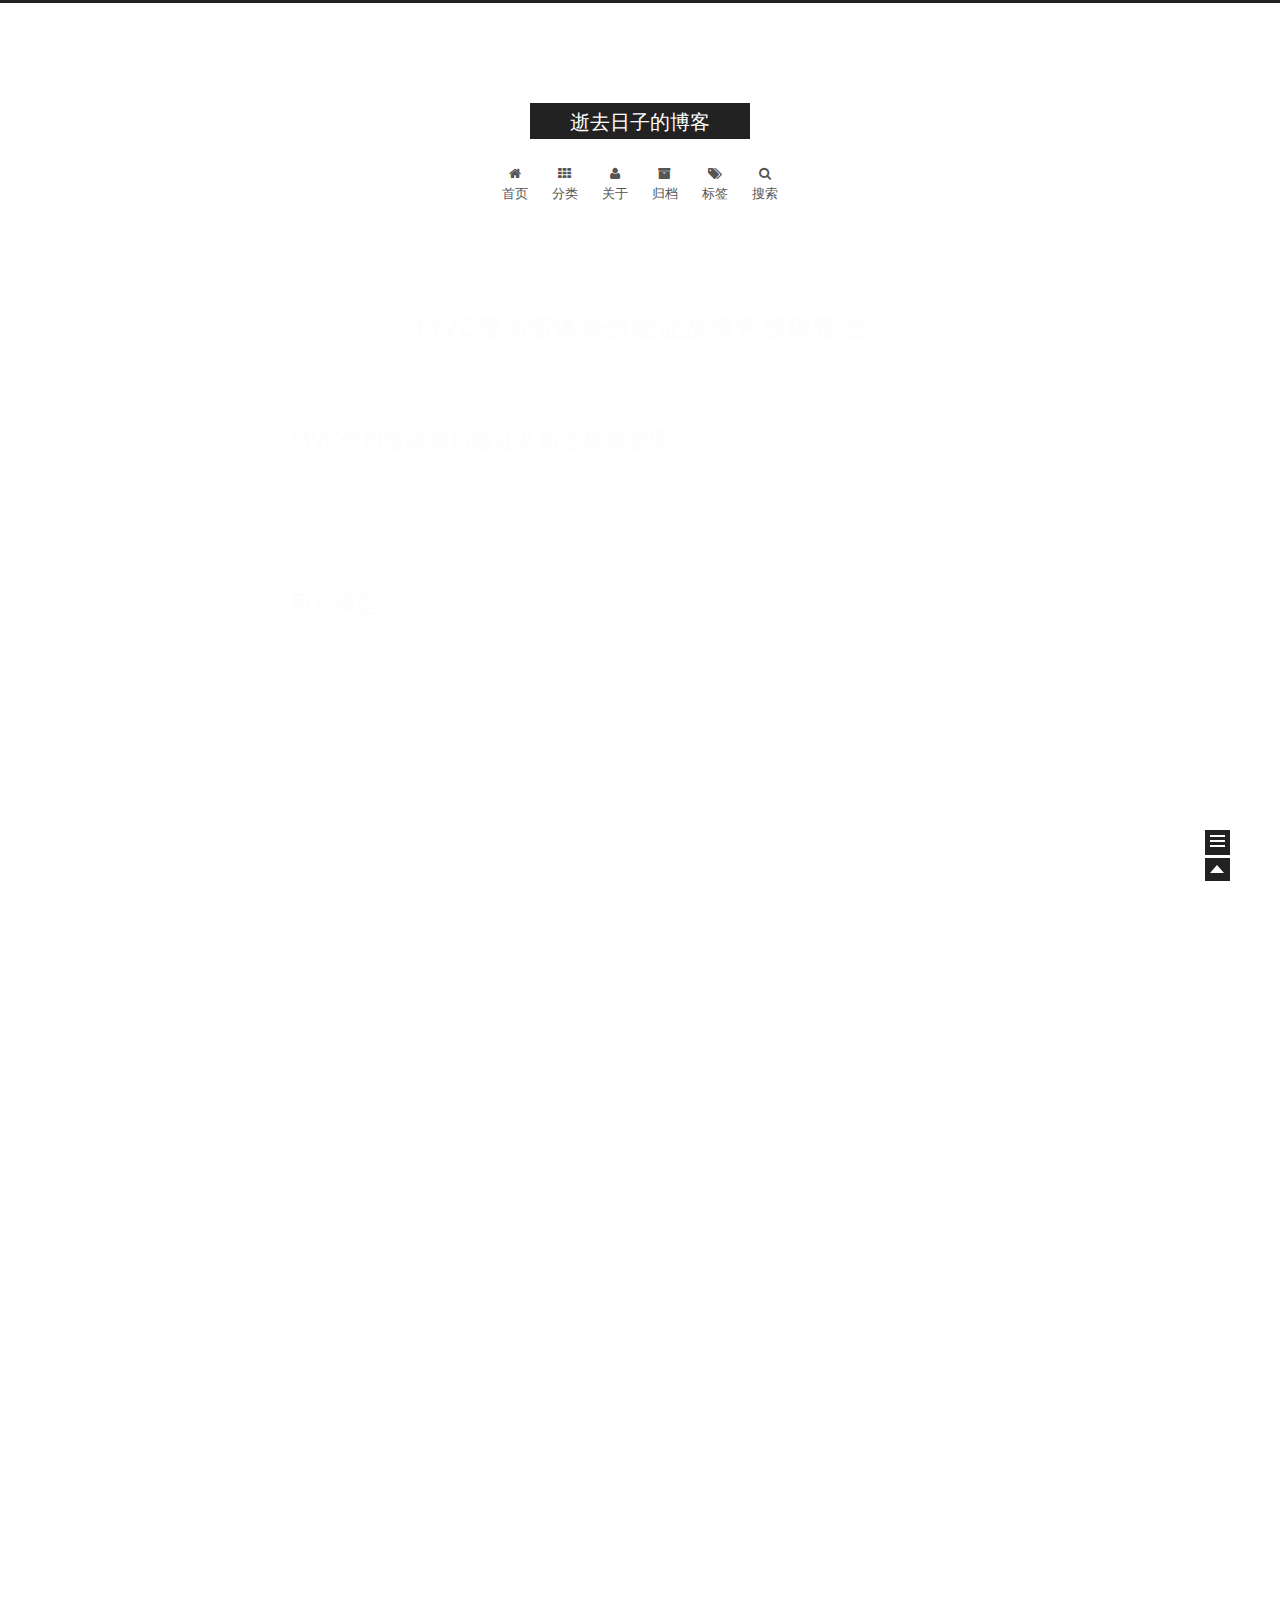
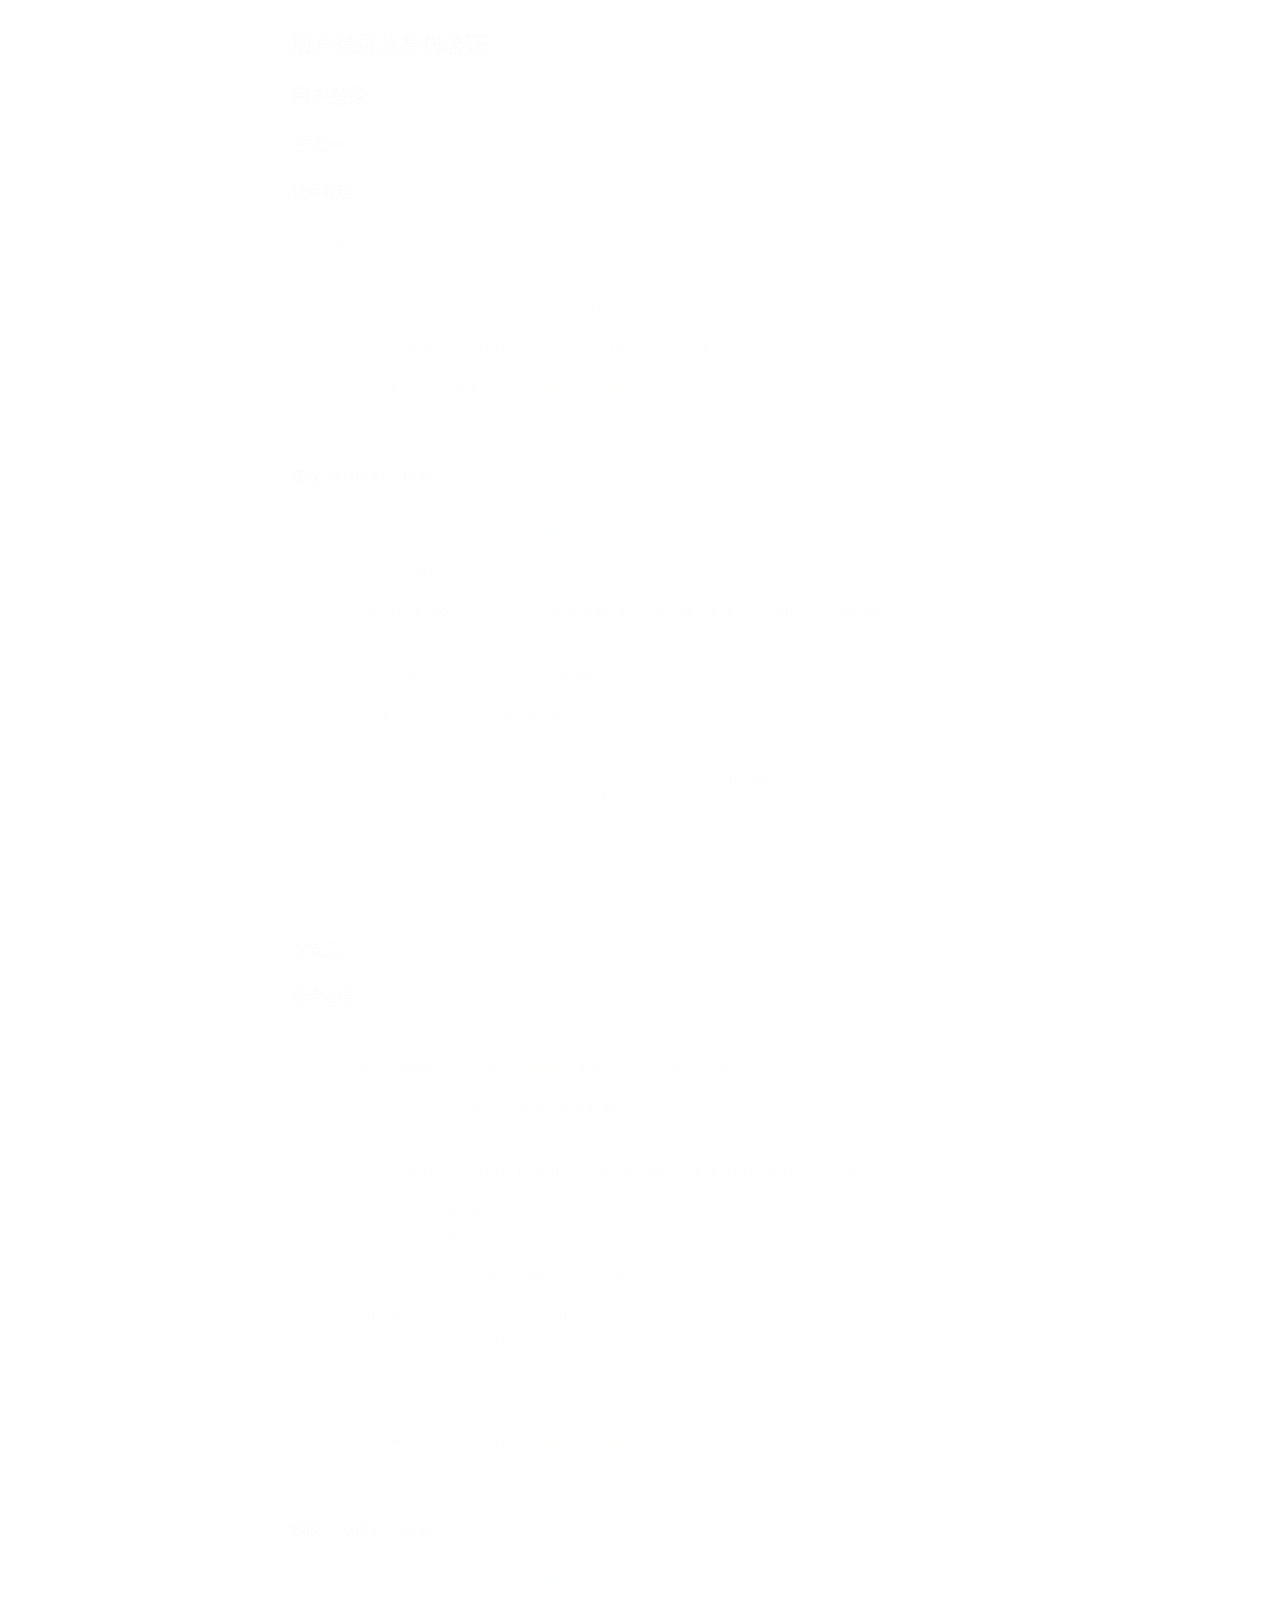
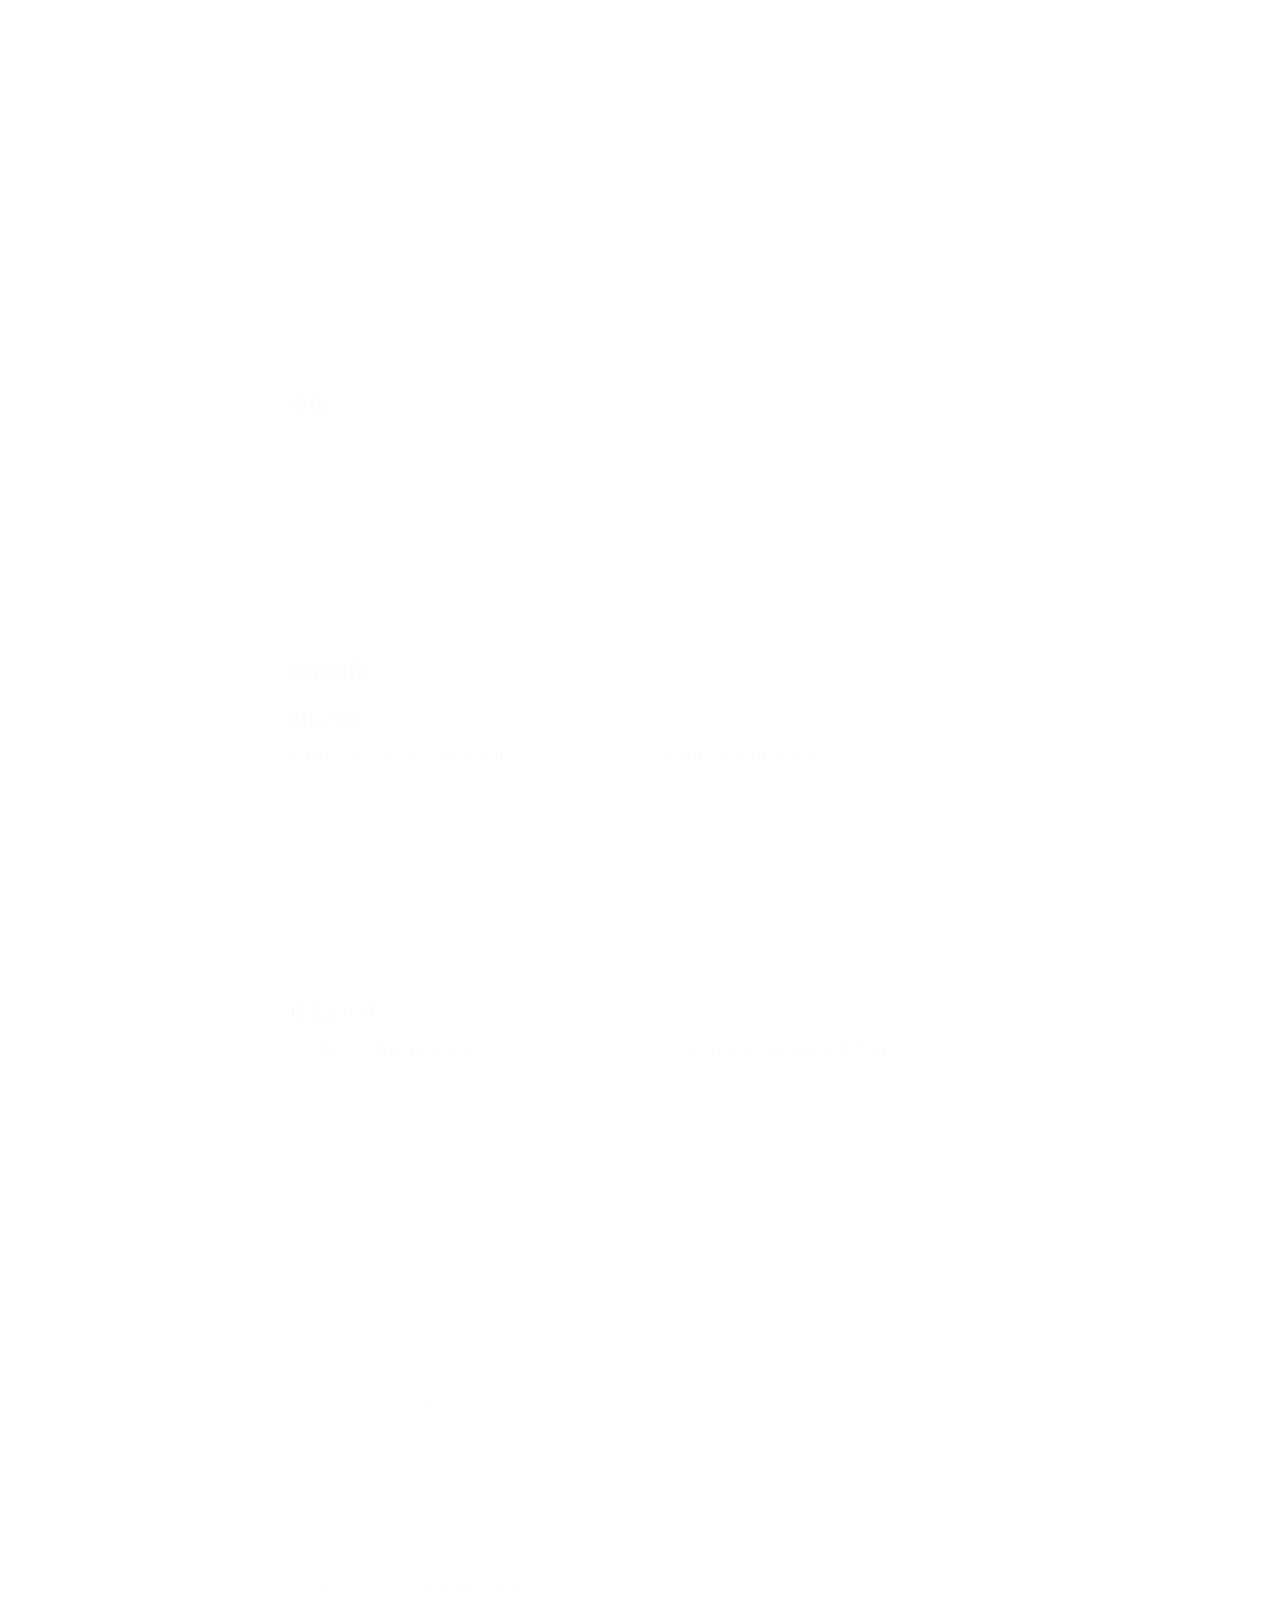
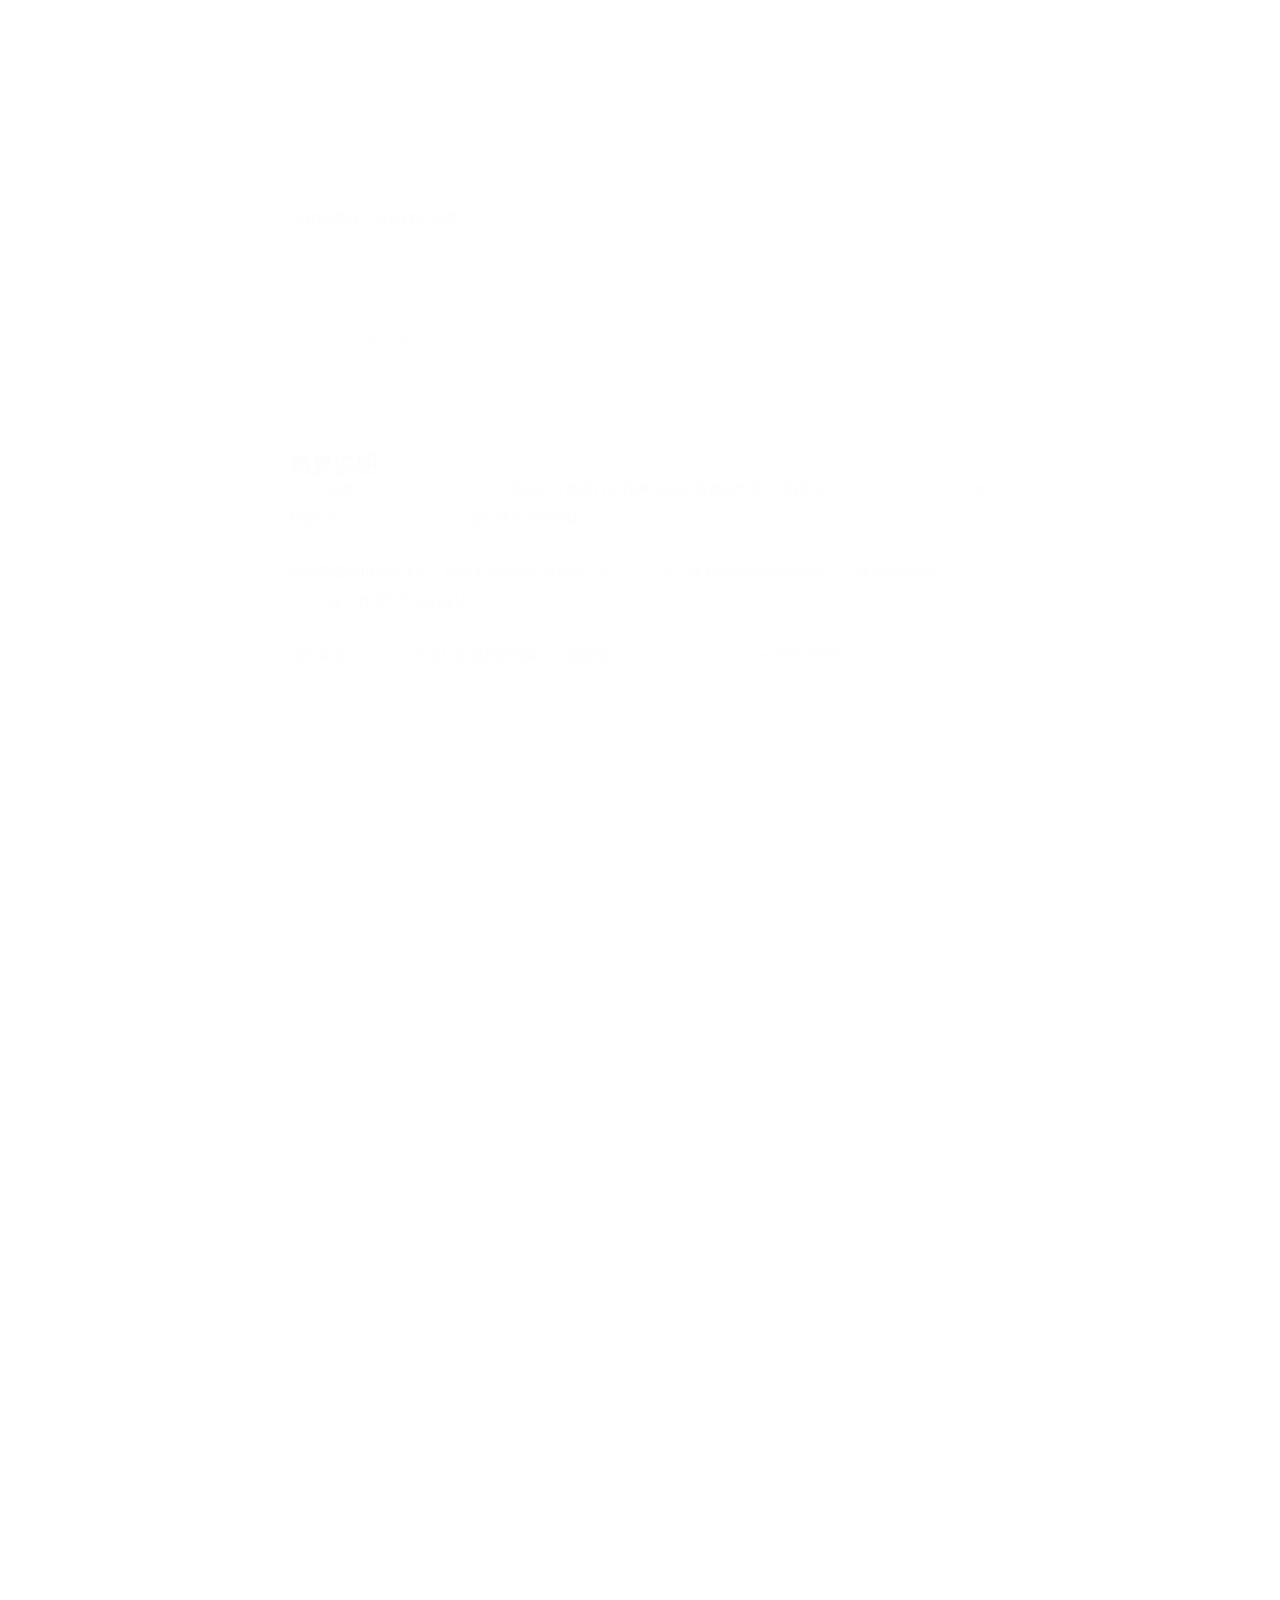
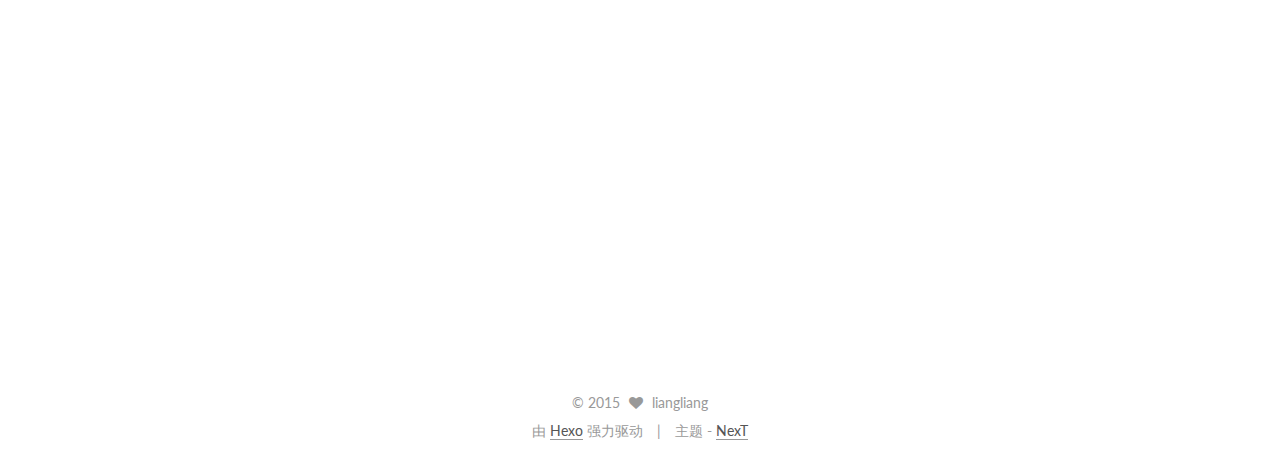
<file: index.html>
<!doctype html>
<html class="theme-next   use-motion ">
<head>
  <meta charset="UTF-8"/>
<meta http-equiv="X-UA-Compatible" content="IE=edge,chrome=1" />
<meta name="viewport" content="width=device-width, initial-scale=1, maximum-scale=1"/>



<meta http-equiv="Cache-Control" content="no-transform" />
<meta http-equiv="Cache-Control" content="no-siteapp" />



  <meta name="google-site-verification" content="nw6Wu-2MnFJYWXFrLYNUu8LZgPeN6tIls6TZzGM4RI0" />










  <link href="/vendors/fancybox/source/jquery.fancybox.css?v=2.1.5" rel="stylesheet" type="text/css"/>




  <link href="//fonts.googleapis.com/css?family=Lato:300,400,700,400italic&subset=latin,latin-ext" rel="stylesheet" type="text/css">



<link href="/vendors/font-awesome/css/font-awesome.min.css?v=4.4.0" rel="stylesheet" type="text/css" />

<link href="/css/main.css?v=0.4.5.2" rel="stylesheet" type="text/css" />


  <meta name="keywords" content="Hexo, NexT" />





  <link rel="alternate" href="/atom.xml" title="逝去日子的博客" type="application/atom+xml" />




  <link rel="shortcut icon" type="image/x-icon" href="/favicon.ico?v=0.4.5.2" />






<meta name="description" content="大巧无工,重剑无锋">
<meta property="og:type" content="website">
<meta property="og:title" content="逝去日子的博客">
<meta property="og:url" content="http://liangliangyy.github.io/index.html">
<meta property="og:site_name" content="逝去日子的博客">
<meta property="og:description" content="大巧无工,重剑无锋">
<meta name="twitter:card" content="summary">
<meta name="twitter:title" content="逝去日子的博客">
<meta name="twitter:description" content="大巧无工,重剑无锋">



<script type="text/javascript" id="hexo.configuration">
  var CONFIG = {
    scheme: '',
    sidebar: 'post',
    motion: true
  };
</script>

  <title> 逝去日子的博客 </title>
</head>

<body itemscope itemtype="http://schema.org/WebPage" lang="zh-Hans">

  <!--[if lte IE 8]>
  <div style=' clear: both; height: 59px; padding:0 0 0 15px; position: relative;margin:0 auto;'>
    <a href="http://windows.microsoft.com/en-US/internet-explorer/products/ie/home?ocid=ie6_countdown_bannercode">
      <img src="http://7u2nvr.com1.z0.glb.clouddn.com/picouterie.jpg" border="0" height="42" width="820"
           alt="You are using an outdated browser. For a faster, safer browsing experience, upgrade for free today or use other browser ,like chrome firefox safari."
           style='margin-left:auto;margin-right:auto;display: block;'/>
    </a>
  </div>
<![endif]-->
  


<script>
  (function(i,s,o,g,r,a,m){i['GoogleAnalyticsObject']=r;i[r]=i[r]||function(){
            (i[r].q=i[r].q||[]).push(arguments)},i[r].l=1*new Date();a=s.createElement(o),
          m=s.getElementsByTagName(o)[0];a.async=1;a.src=g;m.parentNode.insertBefore(a,m)
  })(window,document,'script','//www.google-analytics.com/analytics.js','ga');
  ga('create', 'UA-27354903-3', 'auto');
  ga('send', 'pageview');
</script>





  <div class="container one-column 
   page-home 
">
    <div class="headband"></div>

    <header id="header" class="header" itemscope itemtype="http://schema.org/WPHeader">
      <div class="header-inner"><div class="site-meta ">
  

  <div class="custom-logo-site-title">
    <a href="/"  class="brand" rel="start">
      <span class="logo-line-before"><i></i></span>
      <span class="site-title">逝去日子的博客</span>
      <span class="logo-line-after"><i></i></span>
    </a>
  </div>
  <p class="site-subtitle"></p>
</div>

<div class="site-nav-toggle">
  <button>
    <span class="btn-bar"></span>
    <span class="btn-bar"></span>
    <span class="btn-bar"></span>
  </button>
</div>

<nav class="site-nav">
  

  
    <ul id="menu" class="menu menu-left">
      
        
        <li class="menu-item menu-item-home">
          <a href="/" rel="section">
            
              <i class="menu-item-icon fa fa-home fa-fw"></i> <br />
            
            首页
          </a>
        </li>
      
        
        <li class="menu-item menu-item-categories">
          <a href="/categories" rel="section">
            
              <i class="menu-item-icon fa fa-th fa-fw"></i> <br />
            
            分类
          </a>
        </li>
      
        
        <li class="menu-item menu-item-about">
          <a href="/about" rel="section">
            
              <i class="menu-item-icon fa fa-user fa-fw"></i> <br />
            
            关于
          </a>
        </li>
      
        
        <li class="menu-item menu-item-archives">
          <a href="/archives" rel="section">
            
              <i class="menu-item-icon fa fa-archive fa-fw"></i> <br />
            
            归档
          </a>
        </li>
      
        
        <li class="menu-item menu-item-tags">
          <a href="/tags" rel="section">
            
              <i class="menu-item-icon fa fa-tags fa-fw"></i> <br />
            
            标签
          </a>
        </li>
      

      
      
        <li class="menu-item menu-item-search">
          <a href="#" class="st-search-show-outputs">
            
              <i class="menu-item-icon fa fa-search icon-next-search"></i> <br />
            
            搜索
          </a>
        </li>
      
    </ul>
  

  
    <div class="site-search">
      
  

<script type="text/javascript">
  (function(w,d,t,u,n,s,e){w['SwiftypeObject']=n;w[n]=w[n]||function(){
    (w[n].q=w[n].q||[]).push(arguments);};s=d.createElement(t);
    e=d.getElementsByTagName(t)[0];s.async=1;s.src=u;e.parentNode.insertBefore(s,e);
  })(window,document,'script','//s.swiftypecdn.com/install/v2/st.js','_st');

  _st('install', 'm2zz71xbZyLVyVyVDYt8','2.0.0');
</script>



    </div>
  
</nav>

 </div>
    </header>

    <main id="main" class="main">
      <div class="main-inner">
        <div id="content" class="content">
          
  <section id="posts" class="posts-expand">

    

    
    

    
      

  
  

  
  
  

  <article class="post post-type-normal " itemscope itemtype="http://schema.org/Article">

    
      <header class="post-header">

        
        
          <h1 class="post-title" itemprop="name headline">
            
            
              
                
                <a class="post-title-link" href="/2015/11/22/mvc/" itemprop="url">
                  MVC使用窗体身份验证及角色权限管理
                </a>
              
            
          </h1>
        

        <div class="post-meta">
          <span class="post-time">
            发表于
            <time itemprop="dateCreated" datetime="2015-11-22T01:45:38+08:00" content="2015-11-22">
              2015-11-22
            </time>
          </span>

          
            <span class="post-category" >
              &nbsp; | &nbsp; 分类于
              
                <span itemprop="about" itemscope itemtype="https://schema.org/Thing">
                  <a href="/categories/CSharp/" itemprop="url" rel="index">
                    <span itemprop="name">CSharp</span>
                  </a>
                </span>

                
                

              
            </span>
          

          
            
              <span class="post-comments-count">
                &nbsp; | &nbsp;
                <a href="/2015/11/22/mvc/#comments" itemprop="discussionUrl">
                  <span class="post-comments-count ds-thread-count" data-thread-key="2015/11/22/mvc/" itemprop="commentsCount"></span>
                </a>
              </span>
            
          

          

        </div>
      </header>
    


    <div class="post-body">

      
      

      
        
          <span itemprop="articleBody">
            
              <h1 id="MVC使用窗体身份验证及角色权限管理">MVC使用窗体身份验证及角色权限管理</h1><p>本文仅使用 <code>ASP.NET</code> 的窗体身份验证，不会使用它的 <code>成员资格（Membership）</code> 和<code>角色管理 （RoleManager）</code>，原因有二：一是不灵活，二是和 MVC 关系不太.  </p>
<hr>
<h1 id="用户模型">用户模型</h1><p><code>User</code> 模型类：  </p>
<pre><code><span class="keyword">public</span> <span class="keyword">class</span> <span class="title">User</span>
{
    <span class="keyword">public</span> <span class="keyword">int</span> ID { <span class="keyword">get</span>; <span class="keyword">set</span>; }
    <span class="keyword">public</span> <span class="keyword">string</span> Name { <span class="keyword">get</span>; <span class="keyword">set</span>; }
    <span class="keyword">public</span> <span class="keyword">string</span> Password { <span class="keyword">get</span>; <span class="keyword">set</span>; }    
    <span class="keyword">public</span> <span class="keyword">string</span>[] Roles { <span class="keyword">get</span>; <span class="keyword">set</span>; }
}
</code></pre><p><code>UserRepository</code> 为数据存取类，为了演示方便，并没有连接数据库，而是使用一个数组来作为数据源：  </p>
<pre><code><span class="keyword">public</span> <span class="keyword">class</span> UserRepository
{
    <span class="keyword">private</span> <span class="keyword">static</span> User[] usersForTest = <span class="keyword">new</span>[]
    {
        <span class="keyword">new</span> User{ ID = <span class="number">1</span>, Name = <span class="string">"bob"</span>, Password = <span class="string">"bob"</span>, Roles = <span class="keyword">new</span> []{<span class="string">"employee"</span>}},
        <span class="keyword">new</span> User{ ID = <span class="number">2</span>, Name = <span class="string">"tom"</span>, Password = <span class="string">"tom"</span>, Roles = <span class="keyword">new</span> []{<span class="string">"manager"</span>}},
        <span class="keyword">new</span> User{ ID = <span class="number">3</span>, Name = <span class="string">"admin"</span>, Password = <span class="string">"admin"</span>, Roles = <span class="keyword">new</span>[]{<span class="string">"admin"</span>}},
    };

    <span class="function"><span class="keyword">public</span> <span class="keyword">bool</span> <span class="title">ValidateUser</span><span class="params">(<span class="built_in">string</span> userName, <span class="built_in">string</span> password)</span>
    </span>{
        <span class="keyword">return</span> usersForTest
            .Any(u =&gt; u.Name == userName &amp;&amp; u.Password == password);
    }

    <span class="keyword">public</span> <span class="built_in">string</span>[] GetRoles(<span class="built_in">string</span> userName)
    {
        <span class="keyword">return</span> usersForTest
            .Where(u =&gt; u.Name == userName)
            .Select(u =&gt; u.Roles)
            .FirstOrDefault();
    }

    <span class="function"><span class="keyword">public</span> User <span class="title">GetByNameAndPassword</span><span class="params">(<span class="built_in">string</span> name, <span class="built_in">string</span> password)</span>
    </span>{
        <span class="keyword">return</span> usersForTest
            .FirstOrDefault(u =&gt; u.Name == name &amp;&amp; u.Password == password);
    }
}
</code></pre><hr>
<h1 id="用户登录及身份验证">用户登录及身份验证</h1><h2 id="用户登录">用户登录</h2><h3 id="方式一">方式一</h3><h4 id="登录处理">登录处理</h4><pre><code><span class="list">[<span class="keyword">HttpPost</span>]
public ActionResult Login<span class="list">(<span class="keyword"><span class="built_in">string</span></span> name,string password)</span>
{
    if<span class="list">(<span class="keyword">repository.ValidateUser</span><span class="list">(<span class="keyword">name</span>,password)</span>)</span>
    {
        FormsAuthentication.SetAuthCookie<span class="list">(<span class="keyword">name</span>, true)</span><span class="comment">;</span>
    }
    return RedirectToAction<span class="list">(<span class="string">"index"</span>, <span class="string">"home"</span>)</span><span class="comment">;</span>
}</span>
</code></pre><h4 id="修改_Global-asax">修改 <code>Global.asax</code></h4><pre><code><span class="keyword">public</span> <span class="class"><span class="keyword">class</span> <span class="title">MvcApplication</span> : <span class="title">System</span>.<span class="title">Web</span>.<span class="title">HttpApplication</span>
</span>{
    <span class="keyword">public</span> MvcApplication()
    {
        AuthorizeRequest += <span class="keyword">new</span> EventHandler(MvcApplication_AuthorizeRequest);
    }

    <span class="keyword">void</span> MvcApplication_AuthorizeRequest(object sender, EventArgs e)
    {
        IIdentity id = Context.User.Identity;
        <span class="keyword">if</span> (id.IsAuthenticated)
        {
            <span class="keyword">var</span> roles = <span class="keyword">new</span> UserRepository().GetRoles(id.Name);
            Context.User = <span class="keyword">new</span> GenericPrincipal(id, roles);
        }
    }
    <span class="comment">//...</span>
}
</code></pre><h3 id="方式二">方式二</h3><h4 id="登录处理-1">登录处理</h4><pre><code><span class="list">[<span class="keyword">HttpPost</span>]
public ActionResult Login2<span class="list">(<span class="keyword"><span class="built_in">string</span></span> name,string password)</span>
{
    User user = repository.GetByNameAndPassword<span class="list">(<span class="keyword">name</span>, password)</span><span class="comment">;</span>
    if<span class="list">(<span class="keyword">user!=null</span>)</span>
    {
        FormsAuthenticationTicket ticket = new FormsAuthenticationTicket<span class="list">(<span class="keyword">1</span>,
            user.Name,
            DateTime.Now,
            DateTime.Now.Add<span class="list">(<span class="keyword">FormsAuthentication.Timeout</span>)</span>,
            true,
            user.Roles.Aggregate<span class="list">(<span class="list">(<span class="keyword">i</span>, j)</span> =&gt; i + <span class="string">","</span> + j)</span>
            )</span><span class="comment">;</span>
        HttpCookie cookie = new HttpCookie<span class="list">(
            FormsAuthentication.FormsCookieName,
            FormsAuthentication.Encrypt<span class="list">(<span class="keyword">ticket</span>)</span>
            )</span><span class="comment">;</span>
        Response.Cookies.Add<span class="list">(<span class="keyword">cookie</span>)</span><span class="comment">;</span>
    }
    return RedirectToAction<span class="list">(<span class="string">"index"</span>, <span class="string">"home"</span>)</span><span class="comment">;</span>
}</span>
</code></pre><h4 id="修改_Global-asax-1">修改 <code>Global.asax</code></h4><pre><code><span class="keyword">public</span> <span class="class"><span class="keyword">class</span> <span class="title">MvcApplication</span> : <span class="title">System</span>.<span class="title">Web</span>.<span class="title">HttpApplication</span>
</span>{
    <span class="keyword">public</span> MvcApplication()
    {
        AuthorizeRequest += <span class="keyword">new</span> EventHandler(MvcApplication_AuthorizeRequest);
    }

    <span class="keyword">void</span> MvcApplication_AuthorizeRequest(object sender, EventArgs e)
    {
        <span class="keyword">var</span> id = Context.User.Identity <span class="keyword">as</span> FormsIdentity;
        <span class="keyword">if</span> (id != <span class="literal">null</span> &amp;&amp; id.IsAuthenticated)
        {
            <span class="keyword">var</span> roles = id.Ticket.UserData.Split(<span class="string">','</span>);
            Context.User = <span class="keyword">new</span> GenericPrincipal(id, roles);
        }
    }
    <span class="comment">//...</span>
} 
</code></pre><h2 id="登出">登出</h2><pre><code><span class="keyword">public</span> <span class="function">ActionResult <span class="title">LogOff</span><span class="params">()</span>
</span>{
    FormsAuthentication.SignOut();
    <span class="function"><span class="keyword">return</span> <span class="title">RedirectToAction</span><span class="params">(<span class="string">"Index"</span>, <span class="string">"Home"</span>)</span></span>;
}
</code></pre><hr>
<h2 id="角色权限">角色权限</h2><h3 id="默认方式">默认方式</h3><p>在默认方式下,我们可以这样来使用<code>AuthorizeAttribute</code>实现基于角色的权限管理了:</p>
<pre><code><span class="list">[<span class="keyword">Authorize</span><span class="list">(<span class="keyword">Roles</span> =<span class="string">"admin"</span>)</span>]
public ActionResult Contact<span class="list">()</span>
{
    ViewBag.Message = <span class="string">"Your contact page."</span><span class="comment">;</span>

    return View<span class="list">()</span><span class="comment">;</span>
}</span>
</code></pre><h3 id="自定义方式">自定义方式</h3><p>不过我们可以通过自定义实现<code>CustomAuthorizeAttribute</code>来实现更加灵活的角色权限管理,如下:  </p>
<pre><code><span class="keyword">public</span> <span class="keyword">class</span> <span class="title">CustomAuthorizeAttribute</span> : <span class="title">AuthorizeAttribute</span>
{
    <span class="function"><span class="keyword">public</span> <span class="title">CustomAuthorizeAttribute</span>(<span class="params"><span class="keyword">params</span> <span class="keyword">string</span>[] roleKeys</span>)
    </span>{
        <span class="keyword">var</span> roles = <span class="keyword">new</span> List&lt;<span class="keyword">string</span>&gt;();
        <span class="keyword">var</span> allRoles = (NameValueCollection)ConfigurationManager.GetSection(<span class="string">"CustomRoles"</span>);
        <span class="keyword">foreach</span> (<span class="keyword">var</span> roleKey <span class="keyword">in</span> roleKeys)
        {
            roles.AddRange(allRoles[roleKey].Split(<span class="keyword">new</span>[] { <span class="string">','</span> }));
        }
        Roles = <span class="keyword">string</span>.Join(<span class="string">","</span>, roles);
    }
    <span class="function"><span class="keyword">public</span> <span class="keyword">override</span> <span class="keyword">void</span> <span class="title">OnAuthorization</span>(<span class="params">AuthorizationContext filterContext</span>)
    </span>{
        <span class="keyword">base</span>.OnAuthorization(filterContext);
        <span class="keyword">if</span>(filterContext.Result <span class="keyword">is</span> HttpUnauthorizedResult)
        {
            filterContext.Result = <span class="keyword">new</span> RedirectResult(<span class="string">"~/Error/AcessDenied"</span>);
        }
    }
}
</code></pre><p>  之后在<code>web.config</code>中添加如下配置:  </p>
<pre><code><span class="tag">&lt;<span class="title">section</span> <span class="attribute">name</span>=<span class="value">"CustomRoles"</span> <span class="attribute">type</span>=<span class="value">"System.Configuration.NameValueFileSectionHandler,System, Version=1.0.3300.0, Culture=neutral, PublicKeyToken=b77a5c561934e089"</span> /&gt;</span>  

...
<span class="tag">&lt;<span class="title">CustomRoles</span>&gt;</span>
    <span class="tag">&lt;<span class="title">add</span> <span class="attribute">key</span>=<span class="value">"UsersPagePermission"</span> <span class="attribute">value</span>=<span class="value">"admin,manager,employee"</span> /&gt;</span>
<span class="tag">&lt;/<span class="title">CustomRoles</span>&gt;</span>
</code></pre><p>这样的话就可以这样来使用:</p>
<pre><code>[CustomAuthorize(<span class="string">"UsersPagePermission"</span>)]
<span class="keyword">public</span> <span class="function">ActionResult <span class="title">About</span><span class="params">()</span>
</span>{
    ViewBag.Message = <span class="string">"Your application description page."</span>;

    <span class="function"><span class="keyword">return</span> <span class="title">View</span><span class="params">()</span></span>;
}
</code></pre><h1 id="简要说明">简要说明</h1><p><code>MVC</code> 使用 <code>HttpContext.User</code> 属性进行来进行实现身份验证及角色管理，同样 <code>AuthorizeAttribute</code> 也根据 <code>HttpContext.User</code> 进行角色权限验证。</p>
<p>因些不要在用户登录后，将相关用户信息保存在 <code>Session</code> 中（网上经常看到这种做法），将用户保存在 <code>Session</code> 中是一种非常不好的做法。</p>
<p>也不要在 <code>Action</code> 中进行角色权限判断，应该使用 <code>AuthorizeAttribute</code> 或它的子类</p>

            
          </span>
        
      
    </div>

    <footer class="post-footer">
      

      

      
      
        <div class="post-eof"></div>
      
    </footer>
  </article>


    
      

  
  

  
  
  

  <article class="post post-type-normal " itemscope itemtype="http://schema.org/Article">

    
      <header class="post-header">

        
        
          <h1 class="post-title" itemprop="name headline">
            
            
              
                
                <a class="post-title-link" href="/2015/11/22/hello-world/" itemprop="url">
                  Hello World
                </a>
              
            
          </h1>
        

        <div class="post-meta">
          <span class="post-time">
            发表于
            <time itemprop="dateCreated" datetime="2015-11-22T01:27:30+08:00" content="2015-11-22">
              2015-11-22
            </time>
          </span>

          

          
            
              <span class="post-comments-count">
                &nbsp; | &nbsp;
                <a href="/2015/11/22/hello-world/#comments" itemprop="discussionUrl">
                  <span class="post-comments-count ds-thread-count" data-thread-key="2015/11/22/hello-world/" itemprop="commentsCount"></span>
                </a>
              </span>
            
          

          

        </div>
      </header>
    


    <div class="post-body">

      
      

      
        
          <span itemprop="articleBody">
            
              <p>Welcome to <a href="http://hexo.io/" target="_blank" rel="external">Hexo</a>! This is your very first post. Check <a href="http://hexo.io/docs/" target="_blank" rel="external">documentation</a> for more info. If you get any problems when using Hexo, you can find the answer in <a href="http://hexo.io/docs/troubleshooting.html" target="_blank" rel="external">troubleshooting</a> or you can ask me on <a href="https://github.com/hexojs/hexo/issues" target="_blank" rel="external">GitHub</a>.</p>
<h2 id="Quick_Start">Quick Start</h2><h3 id="Create_a_new_post">Create a new post</h3><figure class="highlight bash"><table><tr><td class="gutter"><pre><span class="line">1</span><br></pre></td><td class="code"><pre><span class="line">$ hexo new <span class="string">"My New Post"</span></span><br></pre></td></tr></table></figure>
<p>More info: <a href="http://hexo.io/docs/writing.html" target="_blank" rel="external">Writing</a></p>
<h3 id="Run_server">Run server</h3><figure class="highlight bash"><table><tr><td class="gutter"><pre><span class="line">1</span><br></pre></td><td class="code"><pre><span class="line">$ hexo server</span><br></pre></td></tr></table></figure>
<p>More info: <a href="http://hexo.io/docs/server.html" target="_blank" rel="external">Server</a></p>
<h3 id="Generate_static_files">Generate static files</h3><figure class="highlight bash"><table><tr><td class="gutter"><pre><span class="line">1</span><br></pre></td><td class="code"><pre><span class="line">$ hexo generate</span><br></pre></td></tr></table></figure>
<p>More info: <a href="http://hexo.io/docs/generating.html" target="_blank" rel="external">Generating</a></p>
<h3 id="Deploy_to_remote_sites">Deploy to remote sites</h3><figure class="highlight bash"><table><tr><td class="gutter"><pre><span class="line">1</span><br></pre></td><td class="code"><pre><span class="line">$ hexo deploy</span><br></pre></td></tr></table></figure>
<p>More info: <a href="http://hexo.io/docs/deployment.html" target="_blank" rel="external">Deployment</a></p>

            
          </span>
        
      
    </div>

    <footer class="post-footer">
      

      

      
      
        <div class="post-eof"></div>
      
    </footer>
  </article>


    

  </section>

  


        </div>

        


        

      </div>

      
        
  
  <div class="sidebar-toggle">
    <div class="sidebar-toggle-line-wrap">
      <span class="sidebar-toggle-line sidebar-toggle-line-first"></span>
      <span class="sidebar-toggle-line sidebar-toggle-line-middle"></span>
      <span class="sidebar-toggle-line sidebar-toggle-line-last"></span>
    </div>
  </div>

  <aside id="sidebar" class="sidebar">
    <div class="sidebar-inner">

      

      

      <section class="site-overview sidebar-panel  sidebar-panel-active ">
        <div class="site-author motion-element" itemprop="author" itemscope itemtype="http://schema.org/Person">
          <img class="site-author-image" src="/images/avatar.jpg" alt="liangliang" itemprop="image"/>
          <p class="site-author-name" itemprop="name">liangliang</p>
        </div>
        <p class="site-description motion-element" itemprop="description">大巧无工,重剑无锋</p>
        <nav class="site-state motion-element">
          <div class="site-state-item site-state-posts">
            <a href="/archives">
              <span class="site-state-item-count">2</span>
              <span class="site-state-item-name">日志</span>
            </a>
          </div>

          <div class="site-state-item site-state-categories">
            <a href="/categories">
              <span class="site-state-item-count">1</span>
              <span class="site-state-item-name">分类</span>
              </a>
          </div>

          <div class="site-state-item site-state-tags">
            <a href="/tags">
              <span class="site-state-item-count">1</span>
              <span class="site-state-item-name">标签</span>
              </a>
          </div>

        </nav>

        
          <div class="feed-link motion-element">
            <a href="/atom.xml" rel="alternate">
              <i class="fa fa-rss"></i>
              RSS
            </a>
          </div>
        

        <div class="links-of-author motion-element">
          
            
              <span class="links-of-author-item">
                <a href="https://github.com/liangliangyy" target="_blank">
                  
                    <i class="fa fa-github"></i> GitHub
                  
                </a>
              </span>
            
              <span class="links-of-author-item">
                <a href="https://www.facebook.com/che.liangliang" target="_blank">
                  
                    <i class="fa fa-facebook"></i> facebook
                  
                </a>
              </span>
            
              <span class="links-of-author-item">
                <a href="http://www.zhihu.com/people/che-liang-liang" target="_blank">
                  
                    <i class="fa fa-zhihu"></i> zhihu
                  
                </a>
              </span>
            
          
        </div>

        
        

        <div class="links-of-author motion-element">
          
            <p class="site-author-name">Links</p>
            
              <span class="links-of-author-item">
                <a href="http://lylinux.org/" target="_blank">逝去日子的博客</a>
              </span>
            
          
        </div>

      </section>

      

    </div>
  </aside>


      
    </main>

    <footer id="footer" class="footer">
      <div class="footer-inner">
        <div class="copyright" >
  
  &copy; 
  <span itemprop="copyrightYear">2015</span>
  <span class="with-love">
    <i class="icon-next-heart fa fa-heart"></i>
  </span>
  <span class="author" itemprop="copyrightHolder">liangliang</span>
</div>

<div class="powered-by">
  由 <a class="theme-link" href="http://hexo.io">Hexo</a> 强力驱动
</div>

<div class="theme-info">
  主题 -
  <a class="theme-link" href="https://github.com/iissnan/hexo-theme-next">
    NexT
  </a>
</div>



      </div>
    </footer>

    <div class="back-to-top"></div>
  </div>

  <script type="text/javascript" src="/vendors/jquery/index.js?v=2.1.3"></script>

  
  

  
    

  
    
  

  <script type="text/javascript">
    var duoshuoQuery = {short_name:"liangliangyy"};
    (function() {
      var ds = document.createElement('script');
      ds.type = 'text/javascript';ds.async = true;
      ds.id = 'duoshuo-script';
      ds.src = (document.location.protocol == 'https:' ? 'https:' : 'http:') + '//static.duoshuo.com/embed.js';
      ds.charset = 'UTF-8';
      (document.getElementsByTagName('head')[0]
      || document.getElementsByTagName('body')[0]).appendChild(ds);
    })();
  </script>
    
     


    
  

  
  <script type="text/javascript" src="/vendors/fancybox/source/jquery.fancybox.pack.js"></script>
  <script type="text/javascript" src="/js/fancy-box.js?v=0.4.5.2"></script>


  <script type="text/javascript" src="/js/helpers.js?v=0.4.5.2"></script>
  <script type="text/javascript" src="/vendors/velocity/velocity.min.js"></script>
<script type="text/javascript" src="/vendors/velocity/velocity.ui.min.js"></script>

<script type="text/javascript" src="/js/motion.js?v=0.4.5.2" id="motion.global"></script>


  <script type="text/javascript" src="/vendors/fastclick/lib/fastclick.min.js?v=1.0.6"></script>
  <script type="text/javascript" src="/vendors/jquery_lazyload/jquery.lazyload.js?v=1.9.7"></script>

  

  <script type="text/javascript" src="/js/bootstrap.js"></script>

  
  

  
  

</body>
</html>
</file>
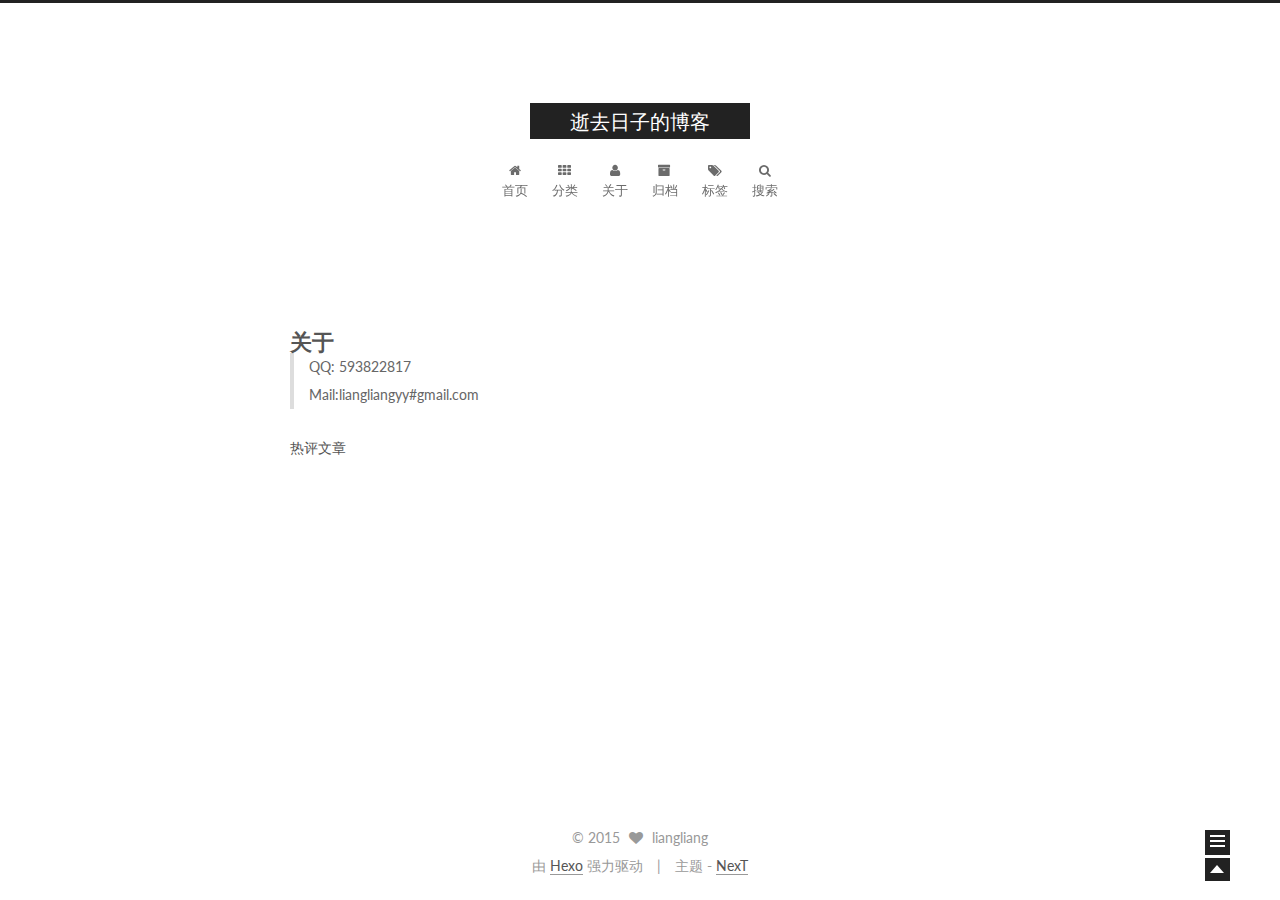
<file: about/index.html>
<!doctype html>
<html class="theme-next   use-motion ">
<head>
  <meta charset="UTF-8"/>
<meta http-equiv="X-UA-Compatible" content="IE=edge,chrome=1" />
<meta name="viewport" content="width=device-width, initial-scale=1, maximum-scale=1"/>



<meta http-equiv="Cache-Control" content="no-transform" />
<meta http-equiv="Cache-Control" content="no-siteapp" />



  <meta name="google-site-verification" content="nw6Wu-2MnFJYWXFrLYNUu8LZgPeN6tIls6TZzGM4RI0" />










  <link href="/vendors/fancybox/source/jquery.fancybox.css?v=2.1.5" rel="stylesheet" type="text/css"/>




  <link href="//fonts.googleapis.com/css?family=Lato:300,400,700,400italic&subset=latin,latin-ext" rel="stylesheet" type="text/css">



<link href="/vendors/font-awesome/css/font-awesome.min.css?v=4.4.0" rel="stylesheet" type="text/css" />

<link href="/css/main.css?v=0.4.5.2" rel="stylesheet" type="text/css" />


  <meta name="keywords" content="Hexo, NexT" />





  <link rel="alternate" href="/atom.xml" title="逝去日子的博客" type="application/atom+xml" />




  <link rel="shortcut icon" type="image/x-icon" href="/favicon.ico?v=0.4.5.2" />






<meta name="description" content="关于
QQ: 593822817Mail:liangliangyy#gmail.com">
<meta property="og:type" content="website">
<meta property="og:title" content="about">
<meta property="og:url" content="http://liangliangyy.github.io/about/index.html">
<meta property="og:site_name" content="逝去日子的博客">
<meta property="og:description" content="关于
QQ: 593822817Mail:liangliangyy#gmail.com">
<meta property="og:updated_time" content="2015-11-21T19:42:33.113Z">
<meta name="twitter:card" content="summary">
<meta name="twitter:title" content="about">
<meta name="twitter:description" content="关于
QQ: 593822817Mail:liangliangyy#gmail.com">



<script type="text/javascript" id="hexo.configuration">
  var CONFIG = {
    scheme: '',
    sidebar: 'post',
    motion: true
  };
</script>

  <title>
  

  
    about | 逝去日子的博客
  
</title>
</head>

<body itemscope itemtype="http://schema.org/WebPage" lang="zh-Hans">

  <!--[if lte IE 8]>
  <div style=' clear: both; height: 59px; padding:0 0 0 15px; position: relative;margin:0 auto;'>
    <a href="http://windows.microsoft.com/en-US/internet-explorer/products/ie/home?ocid=ie6_countdown_bannercode">
      <img src="http://7u2nvr.com1.z0.glb.clouddn.com/picouterie.jpg" border="0" height="42" width="820"
           alt="You are using an outdated browser. For a faster, safer browsing experience, upgrade for free today or use other browser ,like chrome firefox safari."
           style='margin-left:auto;margin-right:auto;display: block;'/>
    </a>
  </div>
<![endif]-->
  


<script>
  (function(i,s,o,g,r,a,m){i['GoogleAnalyticsObject']=r;i[r]=i[r]||function(){
            (i[r].q=i[r].q||[]).push(arguments)},i[r].l=1*new Date();a=s.createElement(o),
          m=s.getElementsByTagName(o)[0];a.async=1;a.src=g;m.parentNode.insertBefore(a,m)
  })(window,document,'script','//www.google-analytics.com/analytics.js','ga');
  ga('create', 'UA-27354903-3', 'auto');
  ga('send', 'pageview');
</script>





  <div class="container one-column ">
    <div class="headband"></div>

    <header id="header" class="header" itemscope itemtype="http://schema.org/WPHeader">
      <div class="header-inner"><div class="site-meta ">
  

  <div class="custom-logo-site-title">
    <a href="/"  class="brand" rel="start">
      <span class="logo-line-before"><i></i></span>
      <span class="site-title">逝去日子的博客</span>
      <span class="logo-line-after"><i></i></span>
    </a>
  </div>
  <p class="site-subtitle"></p>
</div>

<div class="site-nav-toggle">
  <button>
    <span class="btn-bar"></span>
    <span class="btn-bar"></span>
    <span class="btn-bar"></span>
  </button>
</div>

<nav class="site-nav">
  

  
    <ul id="menu" class="menu menu-left">
      
        
        <li class="menu-item menu-item-home">
          <a href="/" rel="section">
            
              <i class="menu-item-icon fa fa-home fa-fw"></i> <br />
            
            首页
          </a>
        </li>
      
        
        <li class="menu-item menu-item-categories">
          <a href="/categories" rel="section">
            
              <i class="menu-item-icon fa fa-th fa-fw"></i> <br />
            
            分类
          </a>
        </li>
      
        
        <li class="menu-item menu-item-about">
          <a href="/about" rel="section">
            
              <i class="menu-item-icon fa fa-user fa-fw"></i> <br />
            
            关于
          </a>
        </li>
      
        
        <li class="menu-item menu-item-archives">
          <a href="/archives" rel="section">
            
              <i class="menu-item-icon fa fa-archive fa-fw"></i> <br />
            
            归档
          </a>
        </li>
      
        
        <li class="menu-item menu-item-tags">
          <a href="/tags" rel="section">
            
              <i class="menu-item-icon fa fa-tags fa-fw"></i> <br />
            
            标签
          </a>
        </li>
      

      
      
        <li class="menu-item menu-item-search">
          <a href="#" class="st-search-show-outputs">
            
              <i class="menu-item-icon fa fa-search icon-next-search"></i> <br />
            
            搜索
          </a>
        </li>
      
    </ul>
  

  
    <div class="site-search">
      
  

<script type="text/javascript">
  (function(w,d,t,u,n,s,e){w['SwiftypeObject']=n;w[n]=w[n]||function(){
    (w[n].q=w[n].q||[]).push(arguments);};s=d.createElement(t);
    e=d.getElementsByTagName(t)[0];s.async=1;s.src=u;e.parentNode.insertBefore(s,e);
  })(window,document,'script','//s.swiftypecdn.com/install/v2/st.js','_st');

  _st('install', 'm2zz71xbZyLVyVyVDYt8','2.0.0');
</script>



    </div>
  
</nav>

 </div>
    </header>

    <main id="main" class="main">
      <div class="main-inner">
        <div id="content" class="content">
          

  <div id="posts" class="posts-expand">
    
    
      <h1 id="关于">关于</h1><blockquote>
<p>QQ: 593822817<br>Mail:liangliangyy#gmail.com</p>
</blockquote>

    
  </div>


        </div>

        

  <p>热评文章</p>
  <div class="ds-top-threads" data-range="weekly" data-num-items="4"></div>


        
  <div class="comments" id="comments">
    
      <div class="ds-thread" data-thread-key="about/index.html"
           data-title="about" data-url="http://liangliangyy.github.io/about/index.html">
      </div>
    
  </div>


      </div>

      
        
  
  <div class="sidebar-toggle">
    <div class="sidebar-toggle-line-wrap">
      <span class="sidebar-toggle-line sidebar-toggle-line-first"></span>
      <span class="sidebar-toggle-line sidebar-toggle-line-middle"></span>
      <span class="sidebar-toggle-line sidebar-toggle-line-last"></span>
    </div>
  </div>

  <aside id="sidebar" class="sidebar">
    <div class="sidebar-inner">

      

      

      <section class="site-overview sidebar-panel  sidebar-panel-active ">
        <div class="site-author motion-element" itemprop="author" itemscope itemtype="http://schema.org/Person">
          <img class="site-author-image" src="/images/avatar.jpg" alt="liangliang" itemprop="image"/>
          <p class="site-author-name" itemprop="name">liangliang</p>
        </div>
        <p class="site-description motion-element" itemprop="description">大巧无工,重剑无锋</p>
        <nav class="site-state motion-element">
          <div class="site-state-item site-state-posts">
            <a href="/archives">
              <span class="site-state-item-count">2</span>
              <span class="site-state-item-name">日志</span>
            </a>
          </div>

          <div class="site-state-item site-state-categories">
            <a href="/categories">
              <span class="site-state-item-count">1</span>
              <span class="site-state-item-name">分类</span>
              </a>
          </div>

          <div class="site-state-item site-state-tags">
            <a href="/tags">
              <span class="site-state-item-count">1</span>
              <span class="site-state-item-name">标签</span>
              </a>
          </div>

        </nav>

        
          <div class="feed-link motion-element">
            <a href="/atom.xml" rel="alternate">
              <i class="fa fa-rss"></i>
              RSS
            </a>
          </div>
        

        <div class="links-of-author motion-element">
          
            
              <span class="links-of-author-item">
                <a href="https://github.com/liangliangyy" target="_blank">
                  
                    <i class="fa fa-github"></i> GitHub
                  
                </a>
              </span>
            
              <span class="links-of-author-item">
                <a href="https://www.facebook.com/che.liangliang" target="_blank">
                  
                    <i class="fa fa-facebook"></i> facebook
                  
                </a>
              </span>
            
              <span class="links-of-author-item">
                <a href="http://www.zhihu.com/people/che-liang-liang" target="_blank">
                  
                    <i class="fa fa-zhihu"></i> zhihu
                  
                </a>
              </span>
            
          
        </div>

        
        

        <div class="links-of-author motion-element">
          
            <p class="site-author-name">Links</p>
            
              <span class="links-of-author-item">
                <a href="http://lylinux.org/" target="_blank">逝去日子的博客</a>
              </span>
            
          
        </div>

      </section>

      

    </div>
  </aside>


      
    </main>

    <footer id="footer" class="footer">
      <div class="footer-inner">
        <div class="copyright" >
  
  &copy; 
  <span itemprop="copyrightYear">2015</span>
  <span class="with-love">
    <i class="icon-next-heart fa fa-heart"></i>
  </span>
  <span class="author" itemprop="copyrightHolder">liangliang</span>
</div>

<div class="powered-by">
  由 <a class="theme-link" href="http://hexo.io">Hexo</a> 强力驱动
</div>

<div class="theme-info">
  主题 -
  <a class="theme-link" href="https://github.com/iissnan/hexo-theme-next">
    NexT
  </a>
</div>



      </div>
    </footer>

    <div class="back-to-top"></div>
  </div>

  <script type="text/javascript" src="/vendors/jquery/index.js?v=2.1.3"></script>

  
  

  
    

  
    
  

  <script type="text/javascript">
    var duoshuoQuery = {short_name:"liangliangyy"};
    (function() {
      var ds = document.createElement('script');
      ds.type = 'text/javascript';ds.async = true;
      ds.id = 'duoshuo-script';
      ds.src = (document.location.protocol == 'https:' ? 'https:' : 'http:') + '//static.duoshuo.com/embed.js';
      ds.charset = 'UTF-8';
      (document.getElementsByTagName('head')[0]
      || document.getElementsByTagName('body')[0]).appendChild(ds);
    })();
  </script>
    
     


    
  

  
  <script type="text/javascript" src="/vendors/fancybox/source/jquery.fancybox.pack.js"></script>
  <script type="text/javascript" src="/js/fancy-box.js?v=0.4.5.2"></script>


  <script type="text/javascript" src="/js/helpers.js?v=0.4.5.2"></script>
  <script type="text/javascript" src="/vendors/velocity/velocity.min.js"></script>
<script type="text/javascript" src="/vendors/velocity/velocity.ui.min.js"></script>

<script type="text/javascript" src="/js/motion.js?v=0.4.5.2" id="motion.global"></script>


  <script type="text/javascript" src="/vendors/fastclick/lib/fastclick.min.js?v=1.0.6"></script>
  <script type="text/javascript" src="/vendors/jquery_lazyload/jquery.lazyload.js?v=1.9.7"></script>

  

  <script type="text/javascript" src="/js/bootstrap.js"></script>

  
  

  
  

</body>
</html>
</file>
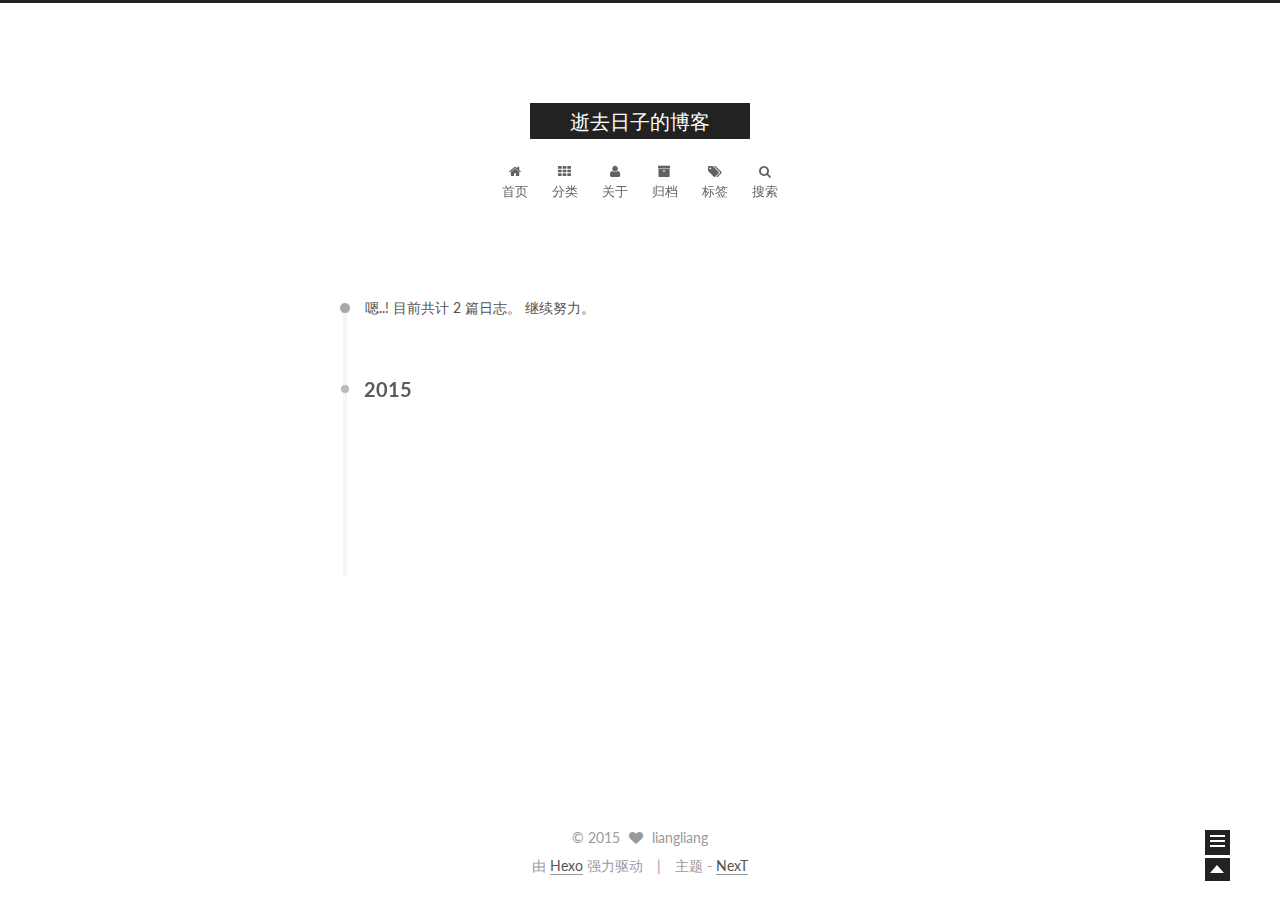
<file: archives/index.html>
<!doctype html>
<html class="theme-next   use-motion ">
<head>
  <meta charset="UTF-8"/>
<meta http-equiv="X-UA-Compatible" content="IE=edge,chrome=1" />
<meta name="viewport" content="width=device-width, initial-scale=1, maximum-scale=1"/>



<meta http-equiv="Cache-Control" content="no-transform" />
<meta http-equiv="Cache-Control" content="no-siteapp" />



  <meta name="google-site-verification" content="nw6Wu-2MnFJYWXFrLYNUu8LZgPeN6tIls6TZzGM4RI0" />










  <link href="/vendors/fancybox/source/jquery.fancybox.css?v=2.1.5" rel="stylesheet" type="text/css"/>




  <link href="//fonts.googleapis.com/css?family=Lato:300,400,700,400italic&subset=latin,latin-ext" rel="stylesheet" type="text/css">



<link href="/vendors/font-awesome/css/font-awesome.min.css?v=4.4.0" rel="stylesheet" type="text/css" />

<link href="/css/main.css?v=0.4.5.2" rel="stylesheet" type="text/css" />


  <meta name="keywords" content="Hexo, NexT" />





  <link rel="alternate" href="/atom.xml" title="逝去日子的博客" type="application/atom+xml" />




  <link rel="shortcut icon" type="image/x-icon" href="/favicon.ico?v=0.4.5.2" />






<meta name="description" content="大巧无工,重剑无锋">
<meta property="og:type" content="website">
<meta property="og:title" content="逝去日子的博客">
<meta property="og:url" content="http://liangliangyy.github.io/archives/index.html">
<meta property="og:site_name" content="逝去日子的博客">
<meta property="og:description" content="大巧无工,重剑无锋">
<meta name="twitter:card" content="summary">
<meta name="twitter:title" content="逝去日子的博客">
<meta name="twitter:description" content="大巧无工,重剑无锋">



<script type="text/javascript" id="hexo.configuration">
  var CONFIG = {
    scheme: '',
    sidebar: 'post',
    motion: true
  };
</script>

  <title> 归档 | 逝去日子的博客 </title>
</head>

<body itemscope itemtype="http://schema.org/WebPage" lang="zh-Hans">

  <!--[if lte IE 8]>
  <div style=' clear: both; height: 59px; padding:0 0 0 15px; position: relative;margin:0 auto;'>
    <a href="http://windows.microsoft.com/en-US/internet-explorer/products/ie/home?ocid=ie6_countdown_bannercode">
      <img src="http://7u2nvr.com1.z0.glb.clouddn.com/picouterie.jpg" border="0" height="42" width="820"
           alt="You are using an outdated browser. For a faster, safer browsing experience, upgrade for free today or use other browser ,like chrome firefox safari."
           style='margin-left:auto;margin-right:auto;display: block;'/>
    </a>
  </div>
<![endif]-->
  


<script>
  (function(i,s,o,g,r,a,m){i['GoogleAnalyticsObject']=r;i[r]=i[r]||function(){
            (i[r].q=i[r].q||[]).push(arguments)},i[r].l=1*new Date();a=s.createElement(o),
          m=s.getElementsByTagName(o)[0];a.async=1;a.src=g;m.parentNode.insertBefore(a,m)
  })(window,document,'script','//www.google-analytics.com/analytics.js','ga');
  ga('create', 'UA-27354903-3', 'auto');
  ga('send', 'pageview');
</script>





  <div class="container one-column  page-archive ">
    <div class="headband"></div>

    <header id="header" class="header" itemscope itemtype="http://schema.org/WPHeader">
      <div class="header-inner"><div class="site-meta ">
  

  <div class="custom-logo-site-title">
    <a href="/"  class="brand" rel="start">
      <span class="logo-line-before"><i></i></span>
      <span class="site-title">逝去日子的博客</span>
      <span class="logo-line-after"><i></i></span>
    </a>
  </div>
  <p class="site-subtitle"></p>
</div>

<div class="site-nav-toggle">
  <button>
    <span class="btn-bar"></span>
    <span class="btn-bar"></span>
    <span class="btn-bar"></span>
  </button>
</div>

<nav class="site-nav">
  

  
    <ul id="menu" class="menu menu-left">
      
        
        <li class="menu-item menu-item-home">
          <a href="/" rel="section">
            
              <i class="menu-item-icon fa fa-home fa-fw"></i> <br />
            
            首页
          </a>
        </li>
      
        
        <li class="menu-item menu-item-categories">
          <a href="/categories" rel="section">
            
              <i class="menu-item-icon fa fa-th fa-fw"></i> <br />
            
            分类
          </a>
        </li>
      
        
        <li class="menu-item menu-item-about">
          <a href="/about" rel="section">
            
              <i class="menu-item-icon fa fa-user fa-fw"></i> <br />
            
            关于
          </a>
        </li>
      
        
        <li class="menu-item menu-item-archives">
          <a href="/archives" rel="section">
            
              <i class="menu-item-icon fa fa-archive fa-fw"></i> <br />
            
            归档
          </a>
        </li>
      
        
        <li class="menu-item menu-item-tags">
          <a href="/tags" rel="section">
            
              <i class="menu-item-icon fa fa-tags fa-fw"></i> <br />
            
            标签
          </a>
        </li>
      

      
      
        <li class="menu-item menu-item-search">
          <a href="#" class="st-search-show-outputs">
            
              <i class="menu-item-icon fa fa-search icon-next-search"></i> <br />
            
            搜索
          </a>
        </li>
      
    </ul>
  

  
    <div class="site-search">
      
  

<script type="text/javascript">
  (function(w,d,t,u,n,s,e){w['SwiftypeObject']=n;w[n]=w[n]||function(){
    (w[n].q=w[n].q||[]).push(arguments);};s=d.createElement(t);
    e=d.getElementsByTagName(t)[0];s.async=1;s.src=u;e.parentNode.insertBefore(s,e);
  })(window,document,'script','//s.swiftypecdn.com/install/v2/st.js','_st');

  _st('install', 'm2zz71xbZyLVyVyVDYt8','2.0.0');
</script>



    </div>
  
</nav>

 </div>
    </header>

    <main id="main" class="main">
      <div class="main-inner">
        <div id="content" class="content">
          

  <section id="posts" class="posts-collapse">
    <span class="archive-move-on"></span>

    <span class="archive-page-counter">
      
      
      
        
      
      嗯..! 目前共计 2 篇日志。 继续努力。
    </span>

    

      
      
      

      
        
        <div class="collection-title">
          <h2 class="archive-year motion-element" id="archive-year-2015">2015</h2>
        </div>
      
      

      

  <article class="post post-type-normal" itemscope itemtype="http://schema.org/Article">
    <header class="post-header">

      <h1 class="post-title">
        
            <a class="post-title-link" href="/2015/11/22/mvc/" itemprop="url">
              
                <span itemprop="name">MVC使用窗体身份验证及角色权限管理</span>
              
            </a>
        
      </h1>

      <div class="post-meta">
        <time class="post-time" itemprop="dateCreated"
              datetime="2015-11-22T01:45:38+08:00"
              content="2015-11-22" >
          11-22
        </time>
      </div>

    </header>
  </article>



    

      
      
      

      
      

      

  <article class="post post-type-normal" itemscope itemtype="http://schema.org/Article">
    <header class="post-header">

      <h1 class="post-title">
        
            <a class="post-title-link" href="/2015/11/22/hello-world/" itemprop="url">
              
                <span itemprop="name">Hello World</span>
              
            </a>
        
      </h1>

      <div class="post-meta">
        <time class="post-time" itemprop="dateCreated"
              datetime="2015-11-22T01:27:30+08:00"
              content="2015-11-22" >
          11-22
        </time>
      </div>

    </header>
  </article>



    

  </section>

  



        </div>

        


        

      </div>

      
        
  
  <div class="sidebar-toggle">
    <div class="sidebar-toggle-line-wrap">
      <span class="sidebar-toggle-line sidebar-toggle-line-first"></span>
      <span class="sidebar-toggle-line sidebar-toggle-line-middle"></span>
      <span class="sidebar-toggle-line sidebar-toggle-line-last"></span>
    </div>
  </div>

  <aside id="sidebar" class="sidebar">
    <div class="sidebar-inner">

      

      

      <section class="site-overview sidebar-panel  sidebar-panel-active ">
        <div class="site-author motion-element" itemprop="author" itemscope itemtype="http://schema.org/Person">
          <img class="site-author-image" src="/images/avatar.jpg" alt="liangliang" itemprop="image"/>
          <p class="site-author-name" itemprop="name">liangliang</p>
        </div>
        <p class="site-description motion-element" itemprop="description">大巧无工,重剑无锋</p>
        <nav class="site-state motion-element">
          <div class="site-state-item site-state-posts">
            <a href="/archives">
              <span class="site-state-item-count">2</span>
              <span class="site-state-item-name">日志</span>
            </a>
          </div>

          <div class="site-state-item site-state-categories">
            <a href="/categories">
              <span class="site-state-item-count">1</span>
              <span class="site-state-item-name">分类</span>
              </a>
          </div>

          <div class="site-state-item site-state-tags">
            <a href="/tags">
              <span class="site-state-item-count">1</span>
              <span class="site-state-item-name">标签</span>
              </a>
          </div>

        </nav>

        
          <div class="feed-link motion-element">
            <a href="/atom.xml" rel="alternate">
              <i class="fa fa-rss"></i>
              RSS
            </a>
          </div>
        

        <div class="links-of-author motion-element">
          
            
              <span class="links-of-author-item">
                <a href="https://github.com/liangliangyy" target="_blank">
                  
                    <i class="fa fa-github"></i> GitHub
                  
                </a>
              </span>
            
              <span class="links-of-author-item">
                <a href="https://www.facebook.com/che.liangliang" target="_blank">
                  
                    <i class="fa fa-facebook"></i> facebook
                  
                </a>
              </span>
            
              <span class="links-of-author-item">
                <a href="http://www.zhihu.com/people/che-liang-liang" target="_blank">
                  
                    <i class="fa fa-zhihu"></i> zhihu
                  
                </a>
              </span>
            
          
        </div>

        
        

        <div class="links-of-author motion-element">
          
            <p class="site-author-name">Links</p>
            
              <span class="links-of-author-item">
                <a href="http://lylinux.org/" target="_blank">逝去日子的博客</a>
              </span>
            
          
        </div>

      </section>

      

    </div>
  </aside>


      
    </main>

    <footer id="footer" class="footer">
      <div class="footer-inner">
        <div class="copyright" >
  
  &copy; 
  <span itemprop="copyrightYear">2015</span>
  <span class="with-love">
    <i class="icon-next-heart fa fa-heart"></i>
  </span>
  <span class="author" itemprop="copyrightHolder">liangliang</span>
</div>

<div class="powered-by">
  由 <a class="theme-link" href="http://hexo.io">Hexo</a> 强力驱动
</div>

<div class="theme-info">
  主题 -
  <a class="theme-link" href="https://github.com/iissnan/hexo-theme-next">
    NexT
  </a>
</div>



      </div>
    </footer>

    <div class="back-to-top"></div>
  </div>

  <script type="text/javascript" src="/vendors/jquery/index.js?v=2.1.3"></script>

  
  
  
    <script type="text/javascript">
      postMotionOptions = {stagger: 100, drag: true};
    </script>
  


  
    

  
    
  

  <script type="text/javascript">
    var duoshuoQuery = {short_name:"liangliangyy"};
    (function() {
      var ds = document.createElement('script');
      ds.type = 'text/javascript';ds.async = true;
      ds.id = 'duoshuo-script';
      ds.src = (document.location.protocol == 'https:' ? 'https:' : 'http:') + '//static.duoshuo.com/embed.js';
      ds.charset = 'UTF-8';
      (document.getElementsByTagName('head')[0]
      || document.getElementsByTagName('body')[0]).appendChild(ds);
    })();
  </script>
    
     


    
  

  
  <script type="text/javascript" src="/vendors/fancybox/source/jquery.fancybox.pack.js"></script>
  <script type="text/javascript" src="/js/fancy-box.js?v=0.4.5.2"></script>


  <script type="text/javascript" src="/js/helpers.js?v=0.4.5.2"></script>
  <script type="text/javascript" src="/vendors/velocity/velocity.min.js"></script>
<script type="text/javascript" src="/vendors/velocity/velocity.ui.min.js"></script>

<script type="text/javascript" src="/js/motion.js?v=0.4.5.2" id="motion.global"></script>


  <script type="text/javascript" src="/vendors/fastclick/lib/fastclick.min.js?v=1.0.6"></script>
  <script type="text/javascript" src="/vendors/jquery_lazyload/jquery.lazyload.js?v=1.9.7"></script>

  
  
    <script type="text/javascript" id="motion.page.archive">
      $('.archive-year').velocity('transition.slideLeftIn');
    </script>
  


  <script type="text/javascript" src="/js/bootstrap.js"></script>

  
  

  
  

</body>
</html>
</file>
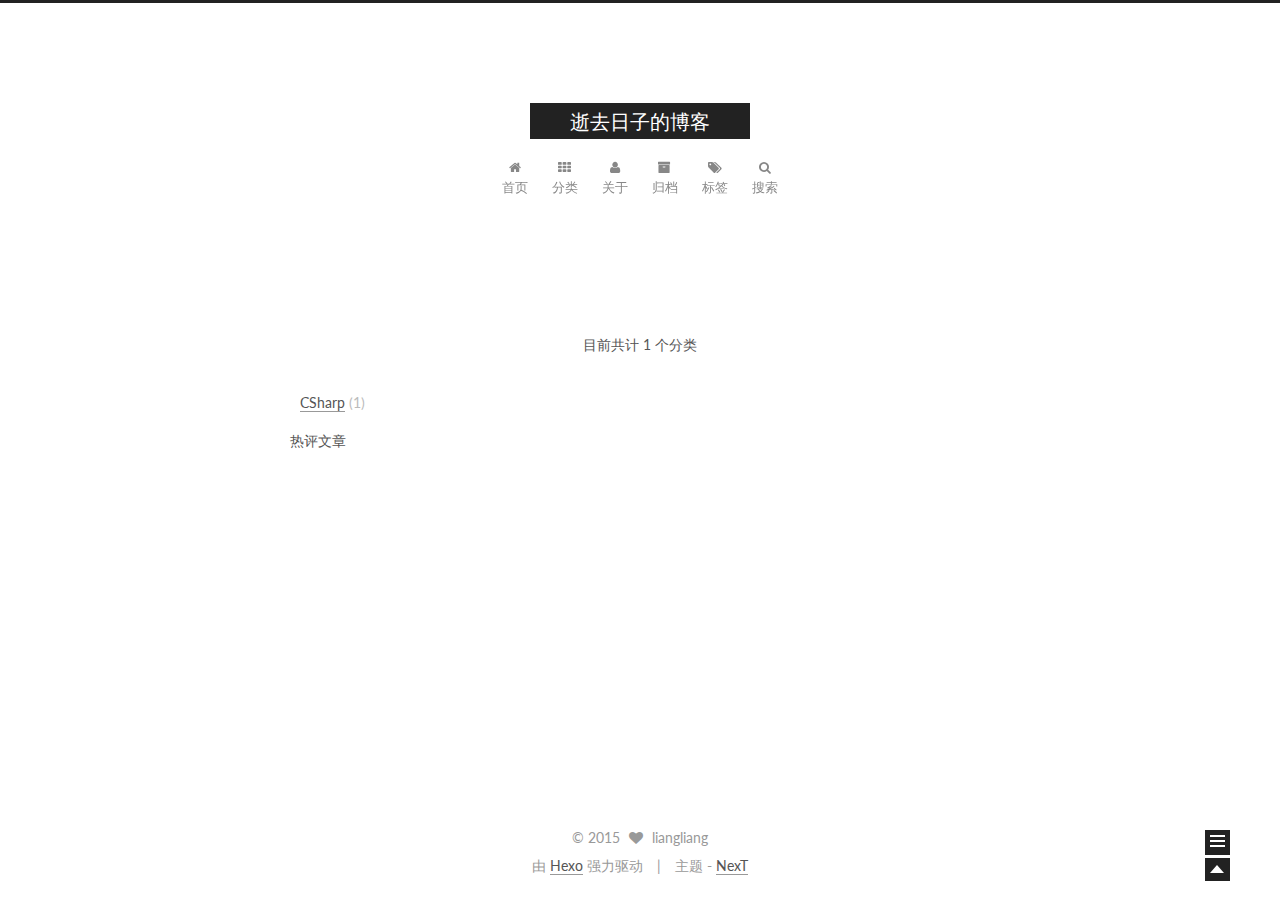
<file: categories/index.html>
<!doctype html>
<html class="theme-next   use-motion ">
<head>
  <meta charset="UTF-8"/>
<meta http-equiv="X-UA-Compatible" content="IE=edge,chrome=1" />
<meta name="viewport" content="width=device-width, initial-scale=1, maximum-scale=1"/>



<meta http-equiv="Cache-Control" content="no-transform" />
<meta http-equiv="Cache-Control" content="no-siteapp" />



  <meta name="google-site-verification" content="nw6Wu-2MnFJYWXFrLYNUu8LZgPeN6tIls6TZzGM4RI0" />










  <link href="/vendors/fancybox/source/jquery.fancybox.css?v=2.1.5" rel="stylesheet" type="text/css"/>




  <link href="//fonts.googleapis.com/css?family=Lato:300,400,700,400italic&subset=latin,latin-ext" rel="stylesheet" type="text/css">



<link href="/vendors/font-awesome/css/font-awesome.min.css?v=4.4.0" rel="stylesheet" type="text/css" />

<link href="/css/main.css?v=0.4.5.2" rel="stylesheet" type="text/css" />


  <meta name="keywords" content="Hexo, NexT" />





  <link rel="alternate" href="/atom.xml" title="逝去日子的博客" type="application/atom+xml" />




  <link rel="shortcut icon" type="image/x-icon" href="/favicon.ico?v=0.4.5.2" />






<meta name="description" content="大巧无工,重剑无锋">
<meta property="og:type" content="website">
<meta property="og:title" content="categories">
<meta property="og:url" content="http://liangliangyy.github.io/categories/index.html">
<meta property="og:site_name" content="逝去日子的博客">
<meta property="og:description" content="大巧无工,重剑无锋">
<meta property="og:updated_time" content="2015-11-21T18:49:47.425Z">
<meta name="twitter:card" content="summary">
<meta name="twitter:title" content="categories">
<meta name="twitter:description" content="大巧无工,重剑无锋">



<script type="text/javascript" id="hexo.configuration">
  var CONFIG = {
    scheme: '',
    sidebar: 'post',
    motion: true
  };
</script>

  <title>
  

  
    分类 | 逝去日子的博客
  
</title>
</head>

<body itemscope itemtype="http://schema.org/WebPage" lang="zh-Hans">

  <!--[if lte IE 8]>
  <div style=' clear: both; height: 59px; padding:0 0 0 15px; position: relative;margin:0 auto;'>
    <a href="http://windows.microsoft.com/en-US/internet-explorer/products/ie/home?ocid=ie6_countdown_bannercode">
      <img src="http://7u2nvr.com1.z0.glb.clouddn.com/picouterie.jpg" border="0" height="42" width="820"
           alt="You are using an outdated browser. For a faster, safer browsing experience, upgrade for free today or use other browser ,like chrome firefox safari."
           style='margin-left:auto;margin-right:auto;display: block;'/>
    </a>
  </div>
<![endif]-->
  


<script>
  (function(i,s,o,g,r,a,m){i['GoogleAnalyticsObject']=r;i[r]=i[r]||function(){
            (i[r].q=i[r].q||[]).push(arguments)},i[r].l=1*new Date();a=s.createElement(o),
          m=s.getElementsByTagName(o)[0];a.async=1;a.src=g;m.parentNode.insertBefore(a,m)
  })(window,document,'script','//www.google-analytics.com/analytics.js','ga');
  ga('create', 'UA-27354903-3', 'auto');
  ga('send', 'pageview');
</script>





  <div class="container one-column ">
    <div class="headband"></div>

    <header id="header" class="header" itemscope itemtype="http://schema.org/WPHeader">
      <div class="header-inner"><div class="site-meta ">
  

  <div class="custom-logo-site-title">
    <a href="/"  class="brand" rel="start">
      <span class="logo-line-before"><i></i></span>
      <span class="site-title">逝去日子的博客</span>
      <span class="logo-line-after"><i></i></span>
    </a>
  </div>
  <p class="site-subtitle"></p>
</div>

<div class="site-nav-toggle">
  <button>
    <span class="btn-bar"></span>
    <span class="btn-bar"></span>
    <span class="btn-bar"></span>
  </button>
</div>

<nav class="site-nav">
  

  
    <ul id="menu" class="menu menu-left">
      
        
        <li class="menu-item menu-item-home">
          <a href="/" rel="section">
            
              <i class="menu-item-icon fa fa-home fa-fw"></i> <br />
            
            首页
          </a>
        </li>
      
        
        <li class="menu-item menu-item-categories">
          <a href="/categories" rel="section">
            
              <i class="menu-item-icon fa fa-th fa-fw"></i> <br />
            
            分类
          </a>
        </li>
      
        
        <li class="menu-item menu-item-about">
          <a href="/about" rel="section">
            
              <i class="menu-item-icon fa fa-user fa-fw"></i> <br />
            
            关于
          </a>
        </li>
      
        
        <li class="menu-item menu-item-archives">
          <a href="/archives" rel="section">
            
              <i class="menu-item-icon fa fa-archive fa-fw"></i> <br />
            
            归档
          </a>
        </li>
      
        
        <li class="menu-item menu-item-tags">
          <a href="/tags" rel="section">
            
              <i class="menu-item-icon fa fa-tags fa-fw"></i> <br />
            
            标签
          </a>
        </li>
      

      
      
        <li class="menu-item menu-item-search">
          <a href="#" class="st-search-show-outputs">
            
              <i class="menu-item-icon fa fa-search icon-next-search"></i> <br />
            
            搜索
          </a>
        </li>
      
    </ul>
  

  
    <div class="site-search">
      
  

<script type="text/javascript">
  (function(w,d,t,u,n,s,e){w['SwiftypeObject']=n;w[n]=w[n]||function(){
    (w[n].q=w[n].q||[]).push(arguments);};s=d.createElement(t);
    e=d.getElementsByTagName(t)[0];s.async=1;s.src=u;e.parentNode.insertBefore(s,e);
  })(window,document,'script','//s.swiftypecdn.com/install/v2/st.js','_st');

  _st('install', 'm2zz71xbZyLVyVyVDYt8','2.0.0');
</script>



    </div>
  
</nav>

 </div>
    </header>

    <main id="main" class="main">
      <div class="main-inner">
        <div id="content" class="content">
          

  <div id="posts" class="posts-expand">
    
    
      <div class="category-all-page">
        <div class="category-all-title">
            目前共计 1 个分类
        </div>
        <div class="category-all">
          <ul class="category-list"><li class="category-list-item"><a class="category-list-link" href="/categories/CSharp/">CSharp</a><span class="category-list-count">1</span></li></ul>
        </div>
      </div>
    
  </div>


        </div>

        

  <p>热评文章</p>
  <div class="ds-top-threads" data-range="weekly" data-num-items="4"></div>


        

      </div>

      
        
  
  <div class="sidebar-toggle">
    <div class="sidebar-toggle-line-wrap">
      <span class="sidebar-toggle-line sidebar-toggle-line-first"></span>
      <span class="sidebar-toggle-line sidebar-toggle-line-middle"></span>
      <span class="sidebar-toggle-line sidebar-toggle-line-last"></span>
    </div>
  </div>

  <aside id="sidebar" class="sidebar">
    <div class="sidebar-inner">

      

      

      <section class="site-overview sidebar-panel  sidebar-panel-active ">
        <div class="site-author motion-element" itemprop="author" itemscope itemtype="http://schema.org/Person">
          <img class="site-author-image" src="/images/avatar.jpg" alt="liangliang" itemprop="image"/>
          <p class="site-author-name" itemprop="name">liangliang</p>
        </div>
        <p class="site-description motion-element" itemprop="description">大巧无工,重剑无锋</p>
        <nav class="site-state motion-element">
          <div class="site-state-item site-state-posts">
            <a href="/archives">
              <span class="site-state-item-count">2</span>
              <span class="site-state-item-name">日志</span>
            </a>
          </div>

          <div class="site-state-item site-state-categories">
            <a href="/categories">
              <span class="site-state-item-count">1</span>
              <span class="site-state-item-name">分类</span>
              </a>
          </div>

          <div class="site-state-item site-state-tags">
            <a href="/tags">
              <span class="site-state-item-count">1</span>
              <span class="site-state-item-name">标签</span>
              </a>
          </div>

        </nav>

        
          <div class="feed-link motion-element">
            <a href="/atom.xml" rel="alternate">
              <i class="fa fa-rss"></i>
              RSS
            </a>
          </div>
        

        <div class="links-of-author motion-element">
          
            
              <span class="links-of-author-item">
                <a href="https://github.com/liangliangyy" target="_blank">
                  
                    <i class="fa fa-github"></i> GitHub
                  
                </a>
              </span>
            
              <span class="links-of-author-item">
                <a href="https://www.facebook.com/che.liangliang" target="_blank">
                  
                    <i class="fa fa-facebook"></i> facebook
                  
                </a>
              </span>
            
              <span class="links-of-author-item">
                <a href="http://www.zhihu.com/people/che-liang-liang" target="_blank">
                  
                    <i class="fa fa-zhihu"></i> zhihu
                  
                </a>
              </span>
            
          
        </div>

        
        

        <div class="links-of-author motion-element">
          
            <p class="site-author-name">Links</p>
            
              <span class="links-of-author-item">
                <a href="http://lylinux.org/" target="_blank">逝去日子的博客</a>
              </span>
            
          
        </div>

      </section>

      

    </div>
  </aside>


      
    </main>

    <footer id="footer" class="footer">
      <div class="footer-inner">
        <div class="copyright" >
  
  &copy; 
  <span itemprop="copyrightYear">2015</span>
  <span class="with-love">
    <i class="icon-next-heart fa fa-heart"></i>
  </span>
  <span class="author" itemprop="copyrightHolder">liangliang</span>
</div>

<div class="powered-by">
  由 <a class="theme-link" href="http://hexo.io">Hexo</a> 强力驱动
</div>

<div class="theme-info">
  主题 -
  <a class="theme-link" href="https://github.com/iissnan/hexo-theme-next">
    NexT
  </a>
</div>



      </div>
    </footer>

    <div class="back-to-top"></div>
  </div>

  <script type="text/javascript" src="/vendors/jquery/index.js?v=2.1.3"></script>

  
  

  
    

  
    
  

  <script type="text/javascript">
    var duoshuoQuery = {short_name:"liangliangyy"};
    (function() {
      var ds = document.createElement('script');
      ds.type = 'text/javascript';ds.async = true;
      ds.id = 'duoshuo-script';
      ds.src = (document.location.protocol == 'https:' ? 'https:' : 'http:') + '//static.duoshuo.com/embed.js';
      ds.charset = 'UTF-8';
      (document.getElementsByTagName('head')[0]
      || document.getElementsByTagName('body')[0]).appendChild(ds);
    })();
  </script>
    
     


    
  

  
  <script type="text/javascript" src="/vendors/fancybox/source/jquery.fancybox.pack.js"></script>
  <script type="text/javascript" src="/js/fancy-box.js?v=0.4.5.2"></script>


  <script type="text/javascript" src="/js/helpers.js?v=0.4.5.2"></script>
  <script type="text/javascript" src="/vendors/velocity/velocity.min.js"></script>
<script type="text/javascript" src="/vendors/velocity/velocity.ui.min.js"></script>

<script type="text/javascript" src="/js/motion.js?v=0.4.5.2" id="motion.global"></script>


  <script type="text/javascript" src="/vendors/fastclick/lib/fastclick.min.js?v=1.0.6"></script>
  <script type="text/javascript" src="/vendors/jquery_lazyload/jquery.lazyload.js?v=1.9.7"></script>

  

  <script type="text/javascript" src="/js/bootstrap.js"></script>

  
  

  
  

</body>
</html>
</file>
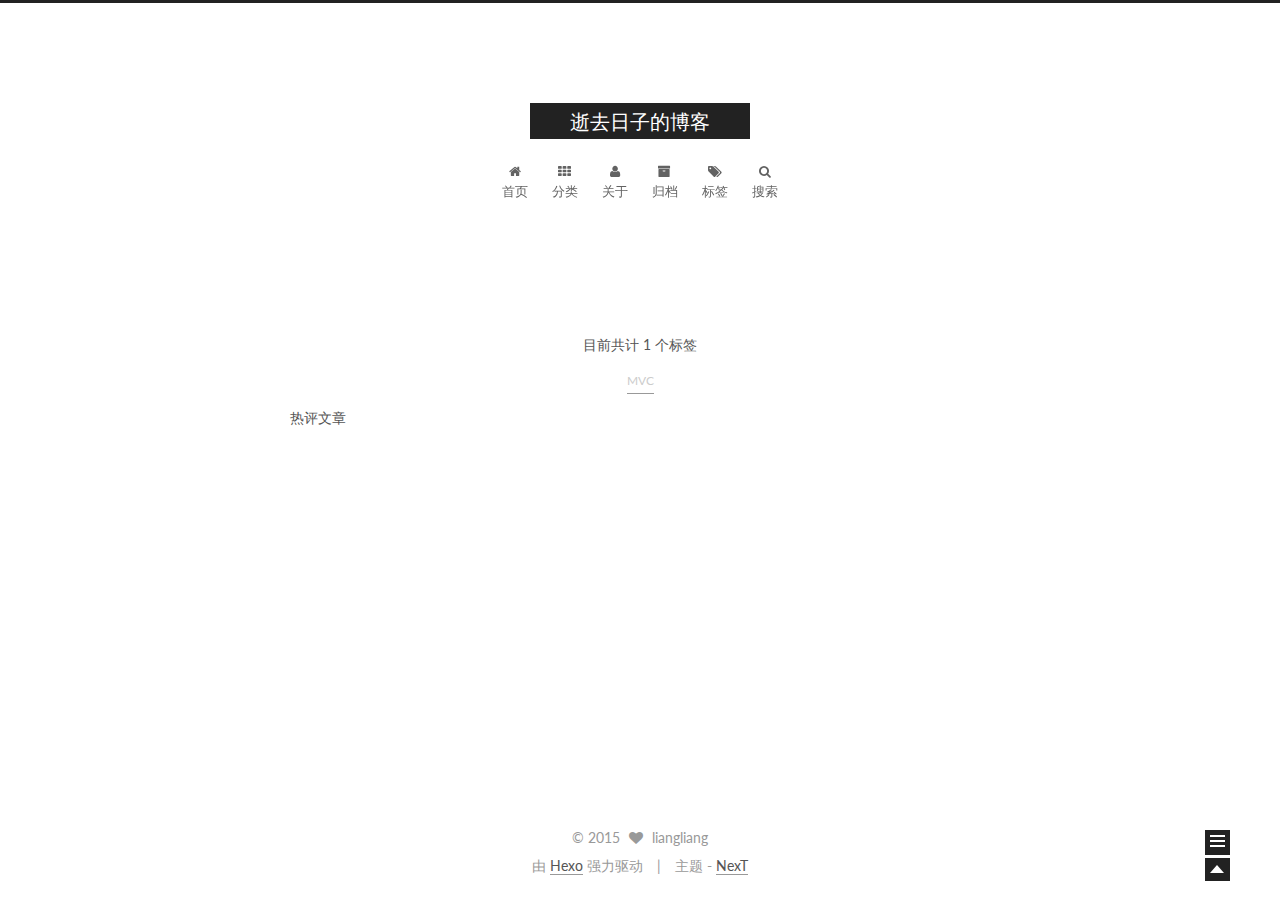
<file: tags/index.html>
<!doctype html>
<html class="theme-next   use-motion ">
<head>
  <meta charset="UTF-8"/>
<meta http-equiv="X-UA-Compatible" content="IE=edge,chrome=1" />
<meta name="viewport" content="width=device-width, initial-scale=1, maximum-scale=1"/>



<meta http-equiv="Cache-Control" content="no-transform" />
<meta http-equiv="Cache-Control" content="no-siteapp" />



  <meta name="google-site-verification" content="nw6Wu-2MnFJYWXFrLYNUu8LZgPeN6tIls6TZzGM4RI0" />










  <link href="/vendors/fancybox/source/jquery.fancybox.css?v=2.1.5" rel="stylesheet" type="text/css"/>




  <link href="//fonts.googleapis.com/css?family=Lato:300,400,700,400italic&subset=latin,latin-ext" rel="stylesheet" type="text/css">



<link href="/vendors/font-awesome/css/font-awesome.min.css?v=4.4.0" rel="stylesheet" type="text/css" />

<link href="/css/main.css?v=0.4.5.2" rel="stylesheet" type="text/css" />


  <meta name="keywords" content="Hexo, NexT" />




  


  <link rel="alternate" href="/atom.xml" title="逝去日子的博客" type="application/atom+xml" />




  <link rel="shortcut icon" type="image/x-icon" href="/favicon.ico?v=0.4.5.2" />






<meta name="description" content="大巧无工,重剑无锋">
<meta property="og:type" content="website">
<meta property="og:title" content="tags">
<meta property="og:url" content="http://liangliangyy.github.io/tags/index.html">
<meta property="og:site_name" content="逝去日子的博客">
<meta property="og:description" content="大巧无工,重剑无锋">
<meta property="og:updated_time" content="2015-11-21T18:48:53.909Z">
<meta name="twitter:card" content="summary">
<meta name="twitter:title" content="tags">
<meta name="twitter:description" content="大巧无工,重剑无锋">



<script type="text/javascript" id="hexo.configuration">
  var CONFIG = {
    scheme: '',
    sidebar: 'post',
    motion: true
  };
</script>

  <title>
  

  
    标签 | 逝去日子的博客
  
</title>
</head>

<body itemscope itemtype="http://schema.org/WebPage" lang="zh-Hans">

  <!--[if lte IE 8]>
  <div style=' clear: both; height: 59px; padding:0 0 0 15px; position: relative;margin:0 auto;'>
    <a href="http://windows.microsoft.com/en-US/internet-explorer/products/ie/home?ocid=ie6_countdown_bannercode">
      <img src="http://7u2nvr.com1.z0.glb.clouddn.com/picouterie.jpg" border="0" height="42" width="820"
           alt="You are using an outdated browser. For a faster, safer browsing experience, upgrade for free today or use other browser ,like chrome firefox safari."
           style='margin-left:auto;margin-right:auto;display: block;'/>
    </a>
  </div>
<![endif]-->
  


<script>
  (function(i,s,o,g,r,a,m){i['GoogleAnalyticsObject']=r;i[r]=i[r]||function(){
            (i[r].q=i[r].q||[]).push(arguments)},i[r].l=1*new Date();a=s.createElement(o),
          m=s.getElementsByTagName(o)[0];a.async=1;a.src=g;m.parentNode.insertBefore(a,m)
  })(window,document,'script','//www.google-analytics.com/analytics.js','ga');
  ga('create', 'UA-27354903-3', 'auto');
  ga('send', 'pageview');
</script>





  <div class="container one-column ">
    <div class="headband"></div>

    <header id="header" class="header" itemscope itemtype="http://schema.org/WPHeader">
      <div class="header-inner"><div class="site-meta ">
  

  <div class="custom-logo-site-title">
    <a href="/"  class="brand" rel="start">
      <span class="logo-line-before"><i></i></span>
      <span class="site-title">逝去日子的博客</span>
      <span class="logo-line-after"><i></i></span>
    </a>
  </div>
  <p class="site-subtitle"></p>
</div>

<div class="site-nav-toggle">
  <button>
    <span class="btn-bar"></span>
    <span class="btn-bar"></span>
    <span class="btn-bar"></span>
  </button>
</div>

<nav class="site-nav">
  

  
    <ul id="menu" class="menu menu-left">
      
        
        <li class="menu-item menu-item-home">
          <a href="/" rel="section">
            
              <i class="menu-item-icon fa fa-home fa-fw"></i> <br />
            
            首页
          </a>
        </li>
      
        
        <li class="menu-item menu-item-categories">
          <a href="/categories" rel="section">
            
              <i class="menu-item-icon fa fa-th fa-fw"></i> <br />
            
            分类
          </a>
        </li>
      
        
        <li class="menu-item menu-item-about">
          <a href="/about" rel="section">
            
              <i class="menu-item-icon fa fa-user fa-fw"></i> <br />
            
            关于
          </a>
        </li>
      
        
        <li class="menu-item menu-item-archives">
          <a href="/archives" rel="section">
            
              <i class="menu-item-icon fa fa-archive fa-fw"></i> <br />
            
            归档
          </a>
        </li>
      
        
        <li class="menu-item menu-item-tags">
          <a href="/tags" rel="section">
            
              <i class="menu-item-icon fa fa-tags fa-fw"></i> <br />
            
            标签
          </a>
        </li>
      

      
      
        <li class="menu-item menu-item-search">
          <a href="#" class="st-search-show-outputs">
            
              <i class="menu-item-icon fa fa-search icon-next-search"></i> <br />
            
            搜索
          </a>
        </li>
      
    </ul>
  

  
    <div class="site-search">
      
  

<script type="text/javascript">
  (function(w,d,t,u,n,s,e){w['SwiftypeObject']=n;w[n]=w[n]||function(){
    (w[n].q=w[n].q||[]).push(arguments);};s=d.createElement(t);
    e=d.getElementsByTagName(t)[0];s.async=1;s.src=u;e.parentNode.insertBefore(s,e);
  })(window,document,'script','//s.swiftypecdn.com/install/v2/st.js','_st');

  _st('install', 'm2zz71xbZyLVyVyVDYt8','2.0.0');
</script>



    </div>
  
</nav>

 </div>
    </header>

    <main id="main" class="main">
      <div class="main-inner">
        <div id="content" class="content">
          

  <div id="posts" class="posts-expand">
    
    
      <div class="tag-cloud">
        <div class="tag-cloud-title">
            目前共计 1 个标签
        </div>
        <div class="tag-cloud-tags">
          <a href="/tags/MVC/" style="font-size: 12px; color: #ccc">MVC</a>
        </div>
      </div>
    
  </div>


        </div>

        

  <p>热评文章</p>
  <div class="ds-top-threads" data-range="weekly" data-num-items="4"></div>


        

      </div>

      
        
  
  <div class="sidebar-toggle">
    <div class="sidebar-toggle-line-wrap">
      <span class="sidebar-toggle-line sidebar-toggle-line-first"></span>
      <span class="sidebar-toggle-line sidebar-toggle-line-middle"></span>
      <span class="sidebar-toggle-line sidebar-toggle-line-last"></span>
    </div>
  </div>

  <aside id="sidebar" class="sidebar">
    <div class="sidebar-inner">

      

      

      <section class="site-overview sidebar-panel  sidebar-panel-active ">
        <div class="site-author motion-element" itemprop="author" itemscope itemtype="http://schema.org/Person">
          <img class="site-author-image" src="/images/avatar.jpg" alt="liangliang" itemprop="image"/>
          <p class="site-author-name" itemprop="name">liangliang</p>
        </div>
        <p class="site-description motion-element" itemprop="description">大巧无工,重剑无锋</p>
        <nav class="site-state motion-element">
          <div class="site-state-item site-state-posts">
            <a href="/archives">
              <span class="site-state-item-count">2</span>
              <span class="site-state-item-name">日志</span>
            </a>
          </div>

          <div class="site-state-item site-state-categories">
            <a href="/categories">
              <span class="site-state-item-count">1</span>
              <span class="site-state-item-name">分类</span>
              </a>
          </div>

          <div class="site-state-item site-state-tags">
            <a href="/tags">
              <span class="site-state-item-count">1</span>
              <span class="site-state-item-name">标签</span>
              </a>
          </div>

        </nav>

        
          <div class="feed-link motion-element">
            <a href="/atom.xml" rel="alternate">
              <i class="fa fa-rss"></i>
              RSS
            </a>
          </div>
        

        <div class="links-of-author motion-element">
          
            
              <span class="links-of-author-item">
                <a href="https://github.com/liangliangyy" target="_blank">
                  
                    <i class="fa fa-github"></i> GitHub
                  
                </a>
              </span>
            
              <span class="links-of-author-item">
                <a href="https://www.facebook.com/che.liangliang" target="_blank">
                  
                    <i class="fa fa-facebook"></i> facebook
                  
                </a>
              </span>
            
              <span class="links-of-author-item">
                <a href="http://www.zhihu.com/people/che-liang-liang" target="_blank">
                  
                    <i class="fa fa-zhihu"></i> zhihu
                  
                </a>
              </span>
            
          
        </div>

        
        

        <div class="links-of-author motion-element">
          
            <p class="site-author-name">Links</p>
            
              <span class="links-of-author-item">
                <a href="http://lylinux.org/" target="_blank">逝去日子的博客</a>
              </span>
            
          
        </div>

      </section>

      

    </div>
  </aside>


      
    </main>

    <footer id="footer" class="footer">
      <div class="footer-inner">
        <div class="copyright" >
  
  &copy; 
  <span itemprop="copyrightYear">2015</span>
  <span class="with-love">
    <i class="icon-next-heart fa fa-heart"></i>
  </span>
  <span class="author" itemprop="copyrightHolder">liangliang</span>
</div>

<div class="powered-by">
  由 <a class="theme-link" href="http://hexo.io">Hexo</a> 强力驱动
</div>

<div class="theme-info">
  主题 -
  <a class="theme-link" href="https://github.com/iissnan/hexo-theme-next">
    NexT
  </a>
</div>



      </div>
    </footer>

    <div class="back-to-top"></div>
  </div>

  <script type="text/javascript" src="/vendors/jquery/index.js?v=2.1.3"></script>

  
  

  
    

  
    
  

  <script type="text/javascript">
    var duoshuoQuery = {short_name:"liangliangyy"};
    (function() {
      var ds = document.createElement('script');
      ds.type = 'text/javascript';ds.async = true;
      ds.id = 'duoshuo-script';
      ds.src = (document.location.protocol == 'https:' ? 'https:' : 'http:') + '//static.duoshuo.com/embed.js';
      ds.charset = 'UTF-8';
      (document.getElementsByTagName('head')[0]
      || document.getElementsByTagName('body')[0]).appendChild(ds);
    })();
  </script>
    
     


    
  

  
  <script type="text/javascript" src="/vendors/fancybox/source/jquery.fancybox.pack.js"></script>
  <script type="text/javascript" src="/js/fancy-box.js?v=0.4.5.2"></script>


  <script type="text/javascript" src="/js/helpers.js?v=0.4.5.2"></script>
  <script type="text/javascript" src="/vendors/velocity/velocity.min.js"></script>
<script type="text/javascript" src="/vendors/velocity/velocity.ui.min.js"></script>

<script type="text/javascript" src="/js/motion.js?v=0.4.5.2" id="motion.global"></script>


  <script type="text/javascript" src="/vendors/fastclick/lib/fastclick.min.js?v=1.0.6"></script>
  <script type="text/javascript" src="/vendors/jquery_lazyload/jquery.lazyload.js?v=1.9.7"></script>

  

  <script type="text/javascript" src="/js/bootstrap.js"></script>

  
  

  
  

</body>
</html>
</file>
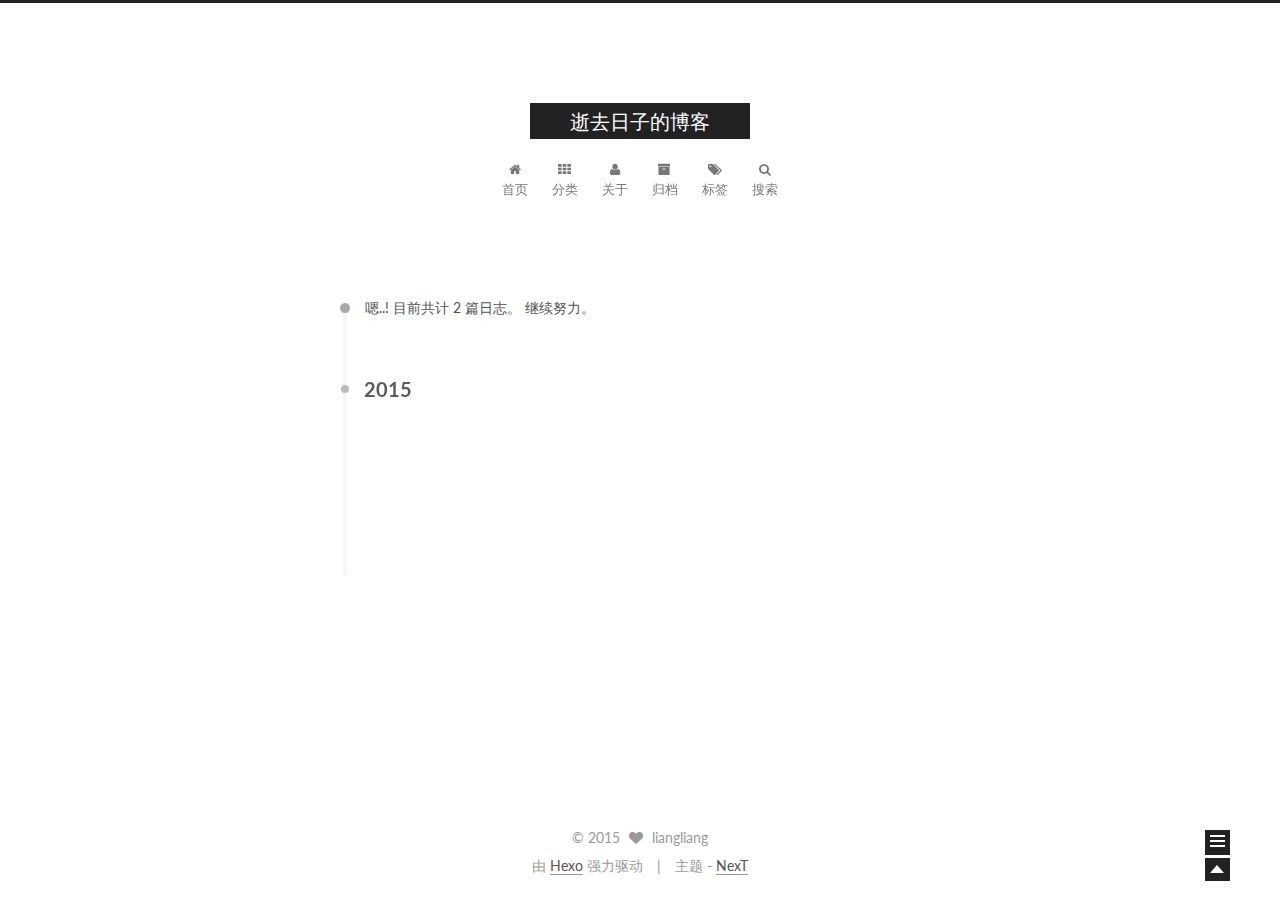
<file: archives/2015/index.html>
<!doctype html>
<html class="theme-next   use-motion ">
<head>
  <meta charset="UTF-8"/>
<meta http-equiv="X-UA-Compatible" content="IE=edge,chrome=1" />
<meta name="viewport" content="width=device-width, initial-scale=1, maximum-scale=1"/>



<meta http-equiv="Cache-Control" content="no-transform" />
<meta http-equiv="Cache-Control" content="no-siteapp" />



  <meta name="google-site-verification" content="nw6Wu-2MnFJYWXFrLYNUu8LZgPeN6tIls6TZzGM4RI0" />










  <link href="/vendors/fancybox/source/jquery.fancybox.css?v=2.1.5" rel="stylesheet" type="text/css"/>




  <link href="//fonts.googleapis.com/css?family=Lato:300,400,700,400italic&subset=latin,latin-ext" rel="stylesheet" type="text/css">



<link href="/vendors/font-awesome/css/font-awesome.min.css?v=4.4.0" rel="stylesheet" type="text/css" />

<link href="/css/main.css?v=0.4.5.2" rel="stylesheet" type="text/css" />


  <meta name="keywords" content="Hexo, NexT" />





  <link rel="alternate" href="/atom.xml" title="逝去日子的博客" type="application/atom+xml" />




  <link rel="shortcut icon" type="image/x-icon" href="/favicon.ico?v=0.4.5.2" />






<meta name="description" content="大巧无工,重剑无锋">
<meta property="og:type" content="website">
<meta property="og:title" content="逝去日子的博客">
<meta property="og:url" content="http://liangliangyy.github.io/archives/2015/index.html">
<meta property="og:site_name" content="逝去日子的博客">
<meta property="og:description" content="大巧无工,重剑无锋">
<meta name="twitter:card" content="summary">
<meta name="twitter:title" content="逝去日子的博客">
<meta name="twitter:description" content="大巧无工,重剑无锋">



<script type="text/javascript" id="hexo.configuration">
  var CONFIG = {
    scheme: '',
    sidebar: 'post',
    motion: true
  };
</script>

  <title> 归档 | 逝去日子的博客 </title>
</head>

<body itemscope itemtype="http://schema.org/WebPage" lang="zh-Hans">

  <!--[if lte IE 8]>
  <div style=' clear: both; height: 59px; padding:0 0 0 15px; position: relative;margin:0 auto;'>
    <a href="http://windows.microsoft.com/en-US/internet-explorer/products/ie/home?ocid=ie6_countdown_bannercode">
      <img src="http://7u2nvr.com1.z0.glb.clouddn.com/picouterie.jpg" border="0" height="42" width="820"
           alt="You are using an outdated browser. For a faster, safer browsing experience, upgrade for free today or use other browser ,like chrome firefox safari."
           style='margin-left:auto;margin-right:auto;display: block;'/>
    </a>
  </div>
<![endif]-->
  


<script>
  (function(i,s,o,g,r,a,m){i['GoogleAnalyticsObject']=r;i[r]=i[r]||function(){
            (i[r].q=i[r].q||[]).push(arguments)},i[r].l=1*new Date();a=s.createElement(o),
          m=s.getElementsByTagName(o)[0];a.async=1;a.src=g;m.parentNode.insertBefore(a,m)
  })(window,document,'script','//www.google-analytics.com/analytics.js','ga');
  ga('create', 'UA-27354903-3', 'auto');
  ga('send', 'pageview');
</script>





  <div class="container one-column  page-archive ">
    <div class="headband"></div>

    <header id="header" class="header" itemscope itemtype="http://schema.org/WPHeader">
      <div class="header-inner"><div class="site-meta ">
  

  <div class="custom-logo-site-title">
    <a href="/"  class="brand" rel="start">
      <span class="logo-line-before"><i></i></span>
      <span class="site-title">逝去日子的博客</span>
      <span class="logo-line-after"><i></i></span>
    </a>
  </div>
  <p class="site-subtitle"></p>
</div>

<div class="site-nav-toggle">
  <button>
    <span class="btn-bar"></span>
    <span class="btn-bar"></span>
    <span class="btn-bar"></span>
  </button>
</div>

<nav class="site-nav">
  

  
    <ul id="menu" class="menu menu-left">
      
        
        <li class="menu-item menu-item-home">
          <a href="/" rel="section">
            
              <i class="menu-item-icon fa fa-home fa-fw"></i> <br />
            
            首页
          </a>
        </li>
      
        
        <li class="menu-item menu-item-categories">
          <a href="/categories" rel="section">
            
              <i class="menu-item-icon fa fa-th fa-fw"></i> <br />
            
            分类
          </a>
        </li>
      
        
        <li class="menu-item menu-item-about">
          <a href="/about" rel="section">
            
              <i class="menu-item-icon fa fa-user fa-fw"></i> <br />
            
            关于
          </a>
        </li>
      
        
        <li class="menu-item menu-item-archives">
          <a href="/archives" rel="section">
            
              <i class="menu-item-icon fa fa-archive fa-fw"></i> <br />
            
            归档
          </a>
        </li>
      
        
        <li class="menu-item menu-item-tags">
          <a href="/tags" rel="section">
            
              <i class="menu-item-icon fa fa-tags fa-fw"></i> <br />
            
            标签
          </a>
        </li>
      

      
      
        <li class="menu-item menu-item-search">
          <a href="#" class="st-search-show-outputs">
            
              <i class="menu-item-icon fa fa-search icon-next-search"></i> <br />
            
            搜索
          </a>
        </li>
      
    </ul>
  

  
    <div class="site-search">
      
  

<script type="text/javascript">
  (function(w,d,t,u,n,s,e){w['SwiftypeObject']=n;w[n]=w[n]||function(){
    (w[n].q=w[n].q||[]).push(arguments);};s=d.createElement(t);
    e=d.getElementsByTagName(t)[0];s.async=1;s.src=u;e.parentNode.insertBefore(s,e);
  })(window,document,'script','//s.swiftypecdn.com/install/v2/st.js','_st');

  _st('install', 'm2zz71xbZyLVyVyVDYt8','2.0.0');
</script>



    </div>
  
</nav>

 </div>
    </header>

    <main id="main" class="main">
      <div class="main-inner">
        <div id="content" class="content">
          

  <section id="posts" class="posts-collapse">
    <span class="archive-move-on"></span>

    <span class="archive-page-counter">
      
      
      
        
      
      嗯..! 目前共计 2 篇日志。 继续努力。
    </span>

    

      
      
      

      
        
        <div class="collection-title">
          <h2 class="archive-year motion-element" id="archive-year-2015">2015</h2>
        </div>
      
      

      

  <article class="post post-type-normal" itemscope itemtype="http://schema.org/Article">
    <header class="post-header">

      <h1 class="post-title">
        
            <a class="post-title-link" href="/2015/11/22/mvc/" itemprop="url">
              
                <span itemprop="name">MVC使用窗体身份验证及角色权限管理</span>
              
            </a>
        
      </h1>

      <div class="post-meta">
        <time class="post-time" itemprop="dateCreated"
              datetime="2015-11-22T01:45:38+08:00"
              content="2015-11-22" >
          11-22
        </time>
      </div>

    </header>
  </article>



    

      
      
      

      
      

      

  <article class="post post-type-normal" itemscope itemtype="http://schema.org/Article">
    <header class="post-header">

      <h1 class="post-title">
        
            <a class="post-title-link" href="/2015/11/22/hello-world/" itemprop="url">
              
                <span itemprop="name">Hello World</span>
              
            </a>
        
      </h1>

      <div class="post-meta">
        <time class="post-time" itemprop="dateCreated"
              datetime="2015-11-22T01:27:30+08:00"
              content="2015-11-22" >
          11-22
        </time>
      </div>

    </header>
  </article>



    

  </section>

  



        </div>

        


        

      </div>

      
        
  
  <div class="sidebar-toggle">
    <div class="sidebar-toggle-line-wrap">
      <span class="sidebar-toggle-line sidebar-toggle-line-first"></span>
      <span class="sidebar-toggle-line sidebar-toggle-line-middle"></span>
      <span class="sidebar-toggle-line sidebar-toggle-line-last"></span>
    </div>
  </div>

  <aside id="sidebar" class="sidebar">
    <div class="sidebar-inner">

      

      

      <section class="site-overview sidebar-panel  sidebar-panel-active ">
        <div class="site-author motion-element" itemprop="author" itemscope itemtype="http://schema.org/Person">
          <img class="site-author-image" src="/images/avatar.jpg" alt="liangliang" itemprop="image"/>
          <p class="site-author-name" itemprop="name">liangliang</p>
        </div>
        <p class="site-description motion-element" itemprop="description">大巧无工,重剑无锋</p>
        <nav class="site-state motion-element">
          <div class="site-state-item site-state-posts">
            <a href="/archives">
              <span class="site-state-item-count">2</span>
              <span class="site-state-item-name">日志</span>
            </a>
          </div>

          <div class="site-state-item site-state-categories">
            <a href="/categories">
              <span class="site-state-item-count">1</span>
              <span class="site-state-item-name">分类</span>
              </a>
          </div>

          <div class="site-state-item site-state-tags">
            <a href="/tags">
              <span class="site-state-item-count">1</span>
              <span class="site-state-item-name">标签</span>
              </a>
          </div>

        </nav>

        
          <div class="feed-link motion-element">
            <a href="/atom.xml" rel="alternate">
              <i class="fa fa-rss"></i>
              RSS
            </a>
          </div>
        

        <div class="links-of-author motion-element">
          
            
              <span class="links-of-author-item">
                <a href="https://github.com/liangliangyy" target="_blank">
                  
                    <i class="fa fa-github"></i> GitHub
                  
                </a>
              </span>
            
              <span class="links-of-author-item">
                <a href="https://www.facebook.com/che.liangliang" target="_blank">
                  
                    <i class="fa fa-facebook"></i> facebook
                  
                </a>
              </span>
            
              <span class="links-of-author-item">
                <a href="http://www.zhihu.com/people/che-liang-liang" target="_blank">
                  
                    <i class="fa fa-zhihu"></i> zhihu
                  
                </a>
              </span>
            
          
        </div>

        
        

        <div class="links-of-author motion-element">
          
            <p class="site-author-name">Links</p>
            
              <span class="links-of-author-item">
                <a href="http://lylinux.org/" target="_blank">逝去日子的博客</a>
              </span>
            
          
        </div>

      </section>

      

    </div>
  </aside>


      
    </main>

    <footer id="footer" class="footer">
      <div class="footer-inner">
        <div class="copyright" >
  
  &copy; 
  <span itemprop="copyrightYear">2015</span>
  <span class="with-love">
    <i class="icon-next-heart fa fa-heart"></i>
  </span>
  <span class="author" itemprop="copyrightHolder">liangliang</span>
</div>

<div class="powered-by">
  由 <a class="theme-link" href="http://hexo.io">Hexo</a> 强力驱动
</div>

<div class="theme-info">
  主题 -
  <a class="theme-link" href="https://github.com/iissnan/hexo-theme-next">
    NexT
  </a>
</div>



      </div>
    </footer>

    <div class="back-to-top"></div>
  </div>

  <script type="text/javascript" src="/vendors/jquery/index.js?v=2.1.3"></script>

  
  
  
    <script type="text/javascript">
      postMotionOptions = {stagger: 100, drag: true};
    </script>
  


  
    

  
    
  

  <script type="text/javascript">
    var duoshuoQuery = {short_name:"liangliangyy"};
    (function() {
      var ds = document.createElement('script');
      ds.type = 'text/javascript';ds.async = true;
      ds.id = 'duoshuo-script';
      ds.src = (document.location.protocol == 'https:' ? 'https:' : 'http:') + '//static.duoshuo.com/embed.js';
      ds.charset = 'UTF-8';
      (document.getElementsByTagName('head')[0]
      || document.getElementsByTagName('body')[0]).appendChild(ds);
    })();
  </script>
    
     


    
  

  
  <script type="text/javascript" src="/vendors/fancybox/source/jquery.fancybox.pack.js"></script>
  <script type="text/javascript" src="/js/fancy-box.js?v=0.4.5.2"></script>


  <script type="text/javascript" src="/js/helpers.js?v=0.4.5.2"></script>
  <script type="text/javascript" src="/vendors/velocity/velocity.min.js"></script>
<script type="text/javascript" src="/vendors/velocity/velocity.ui.min.js"></script>

<script type="text/javascript" src="/js/motion.js?v=0.4.5.2" id="motion.global"></script>


  <script type="text/javascript" src="/vendors/fastclick/lib/fastclick.min.js?v=1.0.6"></script>
  <script type="text/javascript" src="/vendors/jquery_lazyload/jquery.lazyload.js?v=1.9.7"></script>

  
  
    <script type="text/javascript" id="motion.page.archive">
      $('.archive-year').velocity('transition.slideLeftIn');
    </script>
  


  <script type="text/javascript" src="/js/bootstrap.js"></script>

  
  

  
  

</body>
</html>
</file>
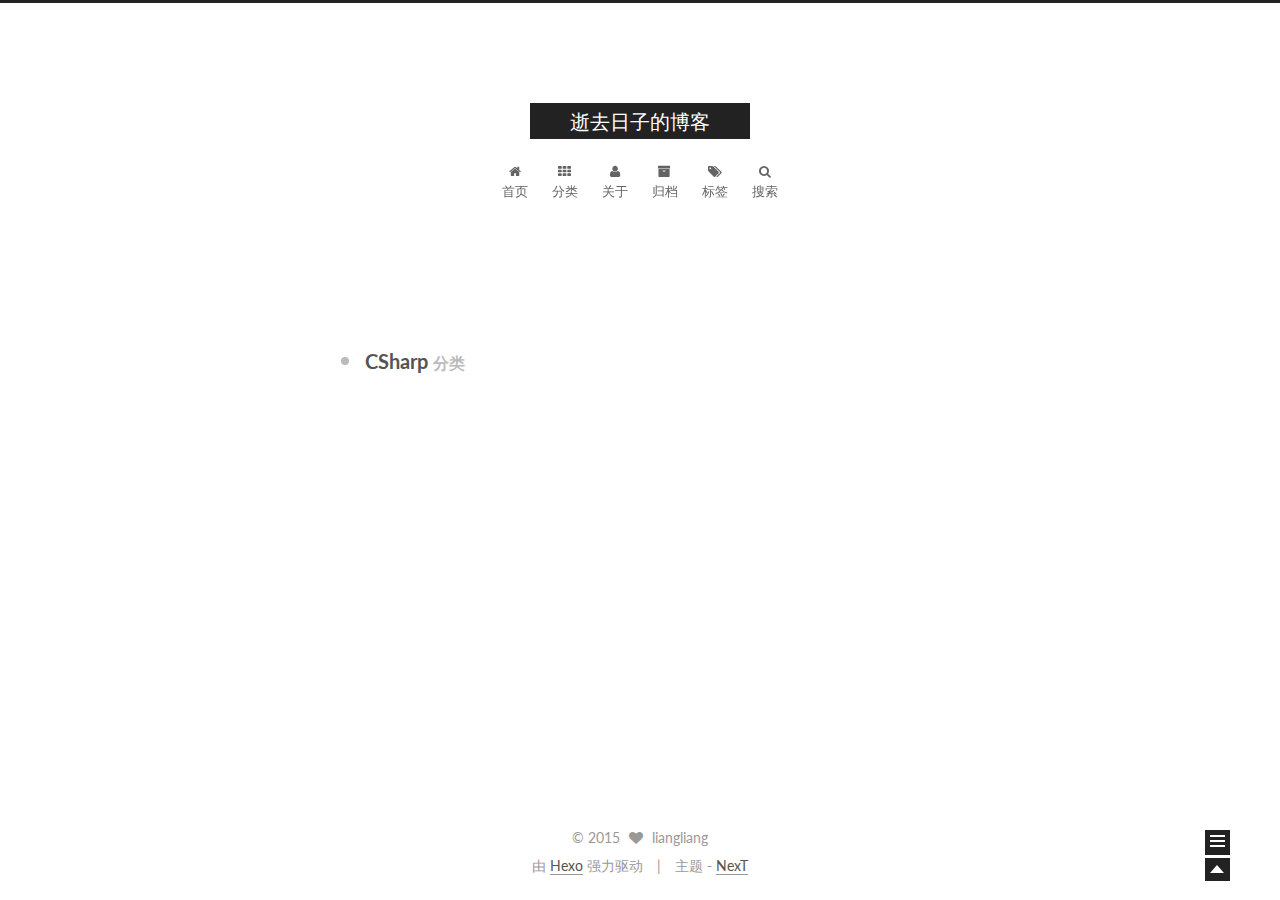
<file: categories/CSharp/index.html>
<!doctype html>
<html class="theme-next   use-motion ">
<head>
  <meta charset="UTF-8"/>
<meta http-equiv="X-UA-Compatible" content="IE=edge,chrome=1" />
<meta name="viewport" content="width=device-width, initial-scale=1, maximum-scale=1"/>



<meta http-equiv="Cache-Control" content="no-transform" />
<meta http-equiv="Cache-Control" content="no-siteapp" />



  <meta name="google-site-verification" content="nw6Wu-2MnFJYWXFrLYNUu8LZgPeN6tIls6TZzGM4RI0" />










  <link href="/vendors/fancybox/source/jquery.fancybox.css?v=2.1.5" rel="stylesheet" type="text/css"/>




  <link href="//fonts.googleapis.com/css?family=Lato:300,400,700,400italic&subset=latin,latin-ext" rel="stylesheet" type="text/css">



<link href="/vendors/font-awesome/css/font-awesome.min.css?v=4.4.0" rel="stylesheet" type="text/css" />

<link href="/css/main.css?v=0.4.5.2" rel="stylesheet" type="text/css" />


  <meta name="keywords" content="Hexo, NexT" />





  <link rel="alternate" href="/atom.xml" title="逝去日子的博客" type="application/atom+xml" />




  <link rel="shortcut icon" type="image/x-icon" href="/favicon.ico?v=0.4.5.2" />






<meta name="description" content="大巧无工,重剑无锋">
<meta property="og:type" content="website">
<meta property="og:title" content="逝去日子的博客">
<meta property="og:url" content="http://liangliangyy.github.io/categories/CSharp/index.html">
<meta property="og:site_name" content="逝去日子的博客">
<meta property="og:description" content="大巧无工,重剑无锋">
<meta name="twitter:card" content="summary">
<meta name="twitter:title" content="逝去日子的博客">
<meta name="twitter:description" content="大巧无工,重剑无锋">



<script type="text/javascript" id="hexo.configuration">
  var CONFIG = {
    scheme: '',
    sidebar: 'post',
    motion: true
  };
</script>

  <title> 分类: CSharp | 逝去日子的博客 </title>
</head>

<body itemscope itemtype="http://schema.org/WebPage" lang="zh-Hans">

  <!--[if lte IE 8]>
  <div style=' clear: both; height: 59px; padding:0 0 0 15px; position: relative;margin:0 auto;'>
    <a href="http://windows.microsoft.com/en-US/internet-explorer/products/ie/home?ocid=ie6_countdown_bannercode">
      <img src="http://7u2nvr.com1.z0.glb.clouddn.com/picouterie.jpg" border="0" height="42" width="820"
           alt="You are using an outdated browser. For a faster, safer browsing experience, upgrade for free today or use other browser ,like chrome firefox safari."
           style='margin-left:auto;margin-right:auto;display: block;'/>
    </a>
  </div>
<![endif]-->
  


<script>
  (function(i,s,o,g,r,a,m){i['GoogleAnalyticsObject']=r;i[r]=i[r]||function(){
            (i[r].q=i[r].q||[]).push(arguments)},i[r].l=1*new Date();a=s.createElement(o),
          m=s.getElementsByTagName(o)[0];a.async=1;a.src=g;m.parentNode.insertBefore(a,m)
  })(window,document,'script','//www.google-analytics.com/analytics.js','ga');
  ga('create', 'UA-27354903-3', 'auto');
  ga('send', 'pageview');
</script>





  <div class="container one-column ">
    <div class="headband"></div>

    <header id="header" class="header" itemscope itemtype="http://schema.org/WPHeader">
      <div class="header-inner"><div class="site-meta ">
  

  <div class="custom-logo-site-title">
    <a href="/"  class="brand" rel="start">
      <span class="logo-line-before"><i></i></span>
      <span class="site-title">逝去日子的博客</span>
      <span class="logo-line-after"><i></i></span>
    </a>
  </div>
  <p class="site-subtitle"></p>
</div>

<div class="site-nav-toggle">
  <button>
    <span class="btn-bar"></span>
    <span class="btn-bar"></span>
    <span class="btn-bar"></span>
  </button>
</div>

<nav class="site-nav">
  

  
    <ul id="menu" class="menu menu-left">
      
        
        <li class="menu-item menu-item-home">
          <a href="/" rel="section">
            
              <i class="menu-item-icon fa fa-home fa-fw"></i> <br />
            
            首页
          </a>
        </li>
      
        
        <li class="menu-item menu-item-categories">
          <a href="/categories" rel="section">
            
              <i class="menu-item-icon fa fa-th fa-fw"></i> <br />
            
            分类
          </a>
        </li>
      
        
        <li class="menu-item menu-item-about">
          <a href="/about" rel="section">
            
              <i class="menu-item-icon fa fa-user fa-fw"></i> <br />
            
            关于
          </a>
        </li>
      
        
        <li class="menu-item menu-item-archives">
          <a href="/archives" rel="section">
            
              <i class="menu-item-icon fa fa-archive fa-fw"></i> <br />
            
            归档
          </a>
        </li>
      
        
        <li class="menu-item menu-item-tags">
          <a href="/tags" rel="section">
            
              <i class="menu-item-icon fa fa-tags fa-fw"></i> <br />
            
            标签
          </a>
        </li>
      

      
      
        <li class="menu-item menu-item-search">
          <a href="#" class="st-search-show-outputs">
            
              <i class="menu-item-icon fa fa-search icon-next-search"></i> <br />
            
            搜索
          </a>
        </li>
      
    </ul>
  

  
    <div class="site-search">
      
  

<script type="text/javascript">
  (function(w,d,t,u,n,s,e){w['SwiftypeObject']=n;w[n]=w[n]||function(){
    (w[n].q=w[n].q||[]).push(arguments);};s=d.createElement(t);
    e=d.getElementsByTagName(t)[0];s.async=1;s.src=u;e.parentNode.insertBefore(s,e);
  })(window,document,'script','//s.swiftypecdn.com/install/v2/st.js','_st');

  _st('install', 'm2zz71xbZyLVyVyVDYt8','2.0.0');
</script>



    </div>
  
</nav>

 </div>
    </header>

    <main id="main" class="main">
      <div class="main-inner">
        <div id="content" class="content">
          

  <section id="posts" class="posts-collapse">
    <div class="collection-title">
      <h2 >
        CSharp
        <small>分类</small>
      </h2>
    </div>

    
      

  <article class="post post-type-normal" itemscope itemtype="http://schema.org/Article">
    <header class="post-header">

      <h1 class="post-title">
        
            <a class="post-title-link" href="/2015/11/22/mvc/" itemprop="url">
              
                <span itemprop="name">MVC使用窗体身份验证及角色权限管理</span>
              
            </a>
        
      </h1>

      <div class="post-meta">
        <time class="post-time" itemprop="dateCreated"
              datetime="2015-11-22T01:45:38+08:00"
              content="2015-11-22" >
          11-22
        </time>
      </div>

    </header>
  </article>


    
  </section>

  



        </div>

        


        

      </div>

      
        
  
  <div class="sidebar-toggle">
    <div class="sidebar-toggle-line-wrap">
      <span class="sidebar-toggle-line sidebar-toggle-line-first"></span>
      <span class="sidebar-toggle-line sidebar-toggle-line-middle"></span>
      <span class="sidebar-toggle-line sidebar-toggle-line-last"></span>
    </div>
  </div>

  <aside id="sidebar" class="sidebar">
    <div class="sidebar-inner">

      

      

      <section class="site-overview sidebar-panel  sidebar-panel-active ">
        <div class="site-author motion-element" itemprop="author" itemscope itemtype="http://schema.org/Person">
          <img class="site-author-image" src="/images/avatar.jpg" alt="liangliang" itemprop="image"/>
          <p class="site-author-name" itemprop="name">liangliang</p>
        </div>
        <p class="site-description motion-element" itemprop="description">大巧无工,重剑无锋</p>
        <nav class="site-state motion-element">
          <div class="site-state-item site-state-posts">
            <a href="/archives">
              <span class="site-state-item-count">2</span>
              <span class="site-state-item-name">日志</span>
            </a>
          </div>

          <div class="site-state-item site-state-categories">
            <a href="/categories">
              <span class="site-state-item-count">1</span>
              <span class="site-state-item-name">分类</span>
              </a>
          </div>

          <div class="site-state-item site-state-tags">
            <a href="/tags">
              <span class="site-state-item-count">1</span>
              <span class="site-state-item-name">标签</span>
              </a>
          </div>

        </nav>

        
          <div class="feed-link motion-element">
            <a href="/atom.xml" rel="alternate">
              <i class="fa fa-rss"></i>
              RSS
            </a>
          </div>
        

        <div class="links-of-author motion-element">
          
            
              <span class="links-of-author-item">
                <a href="https://github.com/liangliangyy" target="_blank">
                  
                    <i class="fa fa-github"></i> GitHub
                  
                </a>
              </span>
            
              <span class="links-of-author-item">
                <a href="https://www.facebook.com/che.liangliang" target="_blank">
                  
                    <i class="fa fa-facebook"></i> facebook
                  
                </a>
              </span>
            
              <span class="links-of-author-item">
                <a href="http://www.zhihu.com/people/che-liang-liang" target="_blank">
                  
                    <i class="fa fa-zhihu"></i> zhihu
                  
                </a>
              </span>
            
          
        </div>

        
        

        <div class="links-of-author motion-element">
          
            <p class="site-author-name">Links</p>
            
              <span class="links-of-author-item">
                <a href="http://lylinux.org/" target="_blank">逝去日子的博客</a>
              </span>
            
          
        </div>

      </section>

      

    </div>
  </aside>


      
    </main>

    <footer id="footer" class="footer">
      <div class="footer-inner">
        <div class="copyright" >
  
  &copy; 
  <span itemprop="copyrightYear">2015</span>
  <span class="with-love">
    <i class="icon-next-heart fa fa-heart"></i>
  </span>
  <span class="author" itemprop="copyrightHolder">liangliang</span>
</div>

<div class="powered-by">
  由 <a class="theme-link" href="http://hexo.io">Hexo</a> 强力驱动
</div>

<div class="theme-info">
  主题 -
  <a class="theme-link" href="https://github.com/iissnan/hexo-theme-next">
    NexT
  </a>
</div>



      </div>
    </footer>

    <div class="back-to-top"></div>
  </div>

  <script type="text/javascript" src="/vendors/jquery/index.js?v=2.1.3"></script>

  
  
  
    <script type="text/javascript">
      postMotionOptions = {stagger: 100, drag: true};
    </script>
  


  
    

  
    
  

  <script type="text/javascript">
    var duoshuoQuery = {short_name:"liangliangyy"};
    (function() {
      var ds = document.createElement('script');
      ds.type = 'text/javascript';ds.async = true;
      ds.id = 'duoshuo-script';
      ds.src = (document.location.protocol == 'https:' ? 'https:' : 'http:') + '//static.duoshuo.com/embed.js';
      ds.charset = 'UTF-8';
      (document.getElementsByTagName('head')[0]
      || document.getElementsByTagName('body')[0]).appendChild(ds);
    })();
  </script>
    
     


    
  

  
  <script type="text/javascript" src="/vendors/fancybox/source/jquery.fancybox.pack.js"></script>
  <script type="text/javascript" src="/js/fancy-box.js?v=0.4.5.2"></script>


  <script type="text/javascript" src="/js/helpers.js?v=0.4.5.2"></script>
  <script type="text/javascript" src="/vendors/velocity/velocity.min.js"></script>
<script type="text/javascript" src="/vendors/velocity/velocity.ui.min.js"></script>

<script type="text/javascript" src="/js/motion.js?v=0.4.5.2" id="motion.global"></script>


  <script type="text/javascript" src="/vendors/fastclick/lib/fastclick.min.js?v=1.0.6"></script>
  <script type="text/javascript" src="/vendors/jquery_lazyload/jquery.lazyload.js?v=1.9.7"></script>

  

  <script type="text/javascript" src="/js/bootstrap.js"></script>

  
  

  
  

</body>
</html>
</file>
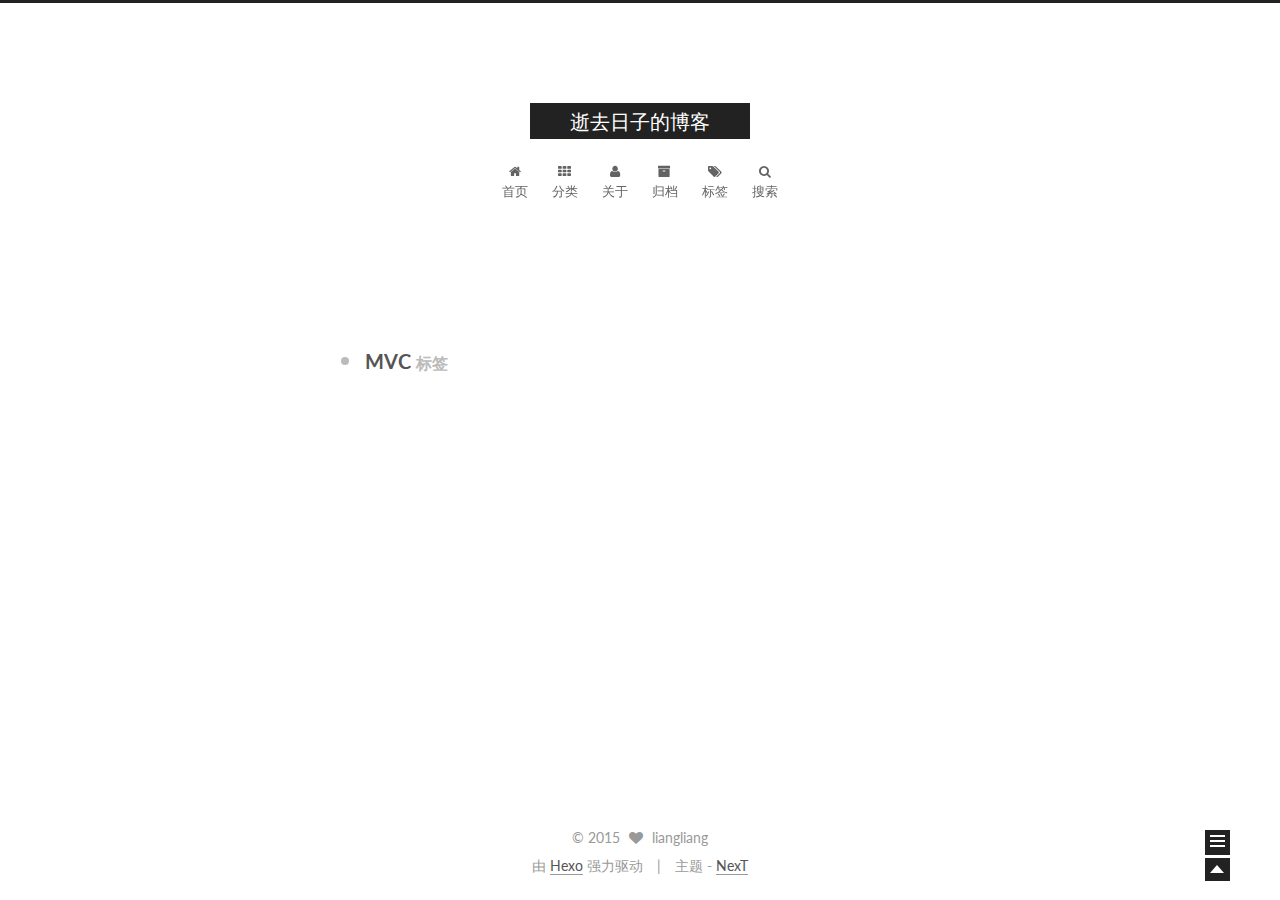
<file: tags/MVC/index.html>
<!doctype html>
<html class="theme-next   use-motion ">
<head>
  <meta charset="UTF-8"/>
<meta http-equiv="X-UA-Compatible" content="IE=edge,chrome=1" />
<meta name="viewport" content="width=device-width, initial-scale=1, maximum-scale=1"/>



<meta http-equiv="Cache-Control" content="no-transform" />
<meta http-equiv="Cache-Control" content="no-siteapp" />



  <meta name="google-site-verification" content="nw6Wu-2MnFJYWXFrLYNUu8LZgPeN6tIls6TZzGM4RI0" />










  <link href="/vendors/fancybox/source/jquery.fancybox.css?v=2.1.5" rel="stylesheet" type="text/css"/>




  <link href="//fonts.googleapis.com/css?family=Lato:300,400,700,400italic&subset=latin,latin-ext" rel="stylesheet" type="text/css">



<link href="/vendors/font-awesome/css/font-awesome.min.css?v=4.4.0" rel="stylesheet" type="text/css" />

<link href="/css/main.css?v=0.4.5.2" rel="stylesheet" type="text/css" />


  <meta name="keywords" content="Hexo, NexT" />





  <link rel="alternate" href="/atom.xml" title="逝去日子的博客" type="application/atom+xml" />




  <link rel="shortcut icon" type="image/x-icon" href="/favicon.ico?v=0.4.5.2" />






<meta name="description" content="大巧无工,重剑无锋">
<meta property="og:type" content="website">
<meta property="og:title" content="逝去日子的博客">
<meta property="og:url" content="http://liangliangyy.github.io/tags/MVC/index.html">
<meta property="og:site_name" content="逝去日子的博客">
<meta property="og:description" content="大巧无工,重剑无锋">
<meta name="twitter:card" content="summary">
<meta name="twitter:title" content="逝去日子的博客">
<meta name="twitter:description" content="大巧无工,重剑无锋">



<script type="text/javascript" id="hexo.configuration">
  var CONFIG = {
    scheme: '',
    sidebar: 'post',
    motion: true
  };
</script>

  <title> 标签: MVC | 逝去日子的博客 </title>
</head>

<body itemscope itemtype="http://schema.org/WebPage" lang="zh-Hans">

  <!--[if lte IE 8]>
  <div style=' clear: both; height: 59px; padding:0 0 0 15px; position: relative;margin:0 auto;'>
    <a href="http://windows.microsoft.com/en-US/internet-explorer/products/ie/home?ocid=ie6_countdown_bannercode">
      <img src="http://7u2nvr.com1.z0.glb.clouddn.com/picouterie.jpg" border="0" height="42" width="820"
           alt="You are using an outdated browser. For a faster, safer browsing experience, upgrade for free today or use other browser ,like chrome firefox safari."
           style='margin-left:auto;margin-right:auto;display: block;'/>
    </a>
  </div>
<![endif]-->
  


<script>
  (function(i,s,o,g,r,a,m){i['GoogleAnalyticsObject']=r;i[r]=i[r]||function(){
            (i[r].q=i[r].q||[]).push(arguments)},i[r].l=1*new Date();a=s.createElement(o),
          m=s.getElementsByTagName(o)[0];a.async=1;a.src=g;m.parentNode.insertBefore(a,m)
  })(window,document,'script','//www.google-analytics.com/analytics.js','ga');
  ga('create', 'UA-27354903-3', 'auto');
  ga('send', 'pageview');
</script>





  <div class="container one-column ">
    <div class="headband"></div>

    <header id="header" class="header" itemscope itemtype="http://schema.org/WPHeader">
      <div class="header-inner"><div class="site-meta ">
  

  <div class="custom-logo-site-title">
    <a href="/"  class="brand" rel="start">
      <span class="logo-line-before"><i></i></span>
      <span class="site-title">逝去日子的博客</span>
      <span class="logo-line-after"><i></i></span>
    </a>
  </div>
  <p class="site-subtitle"></p>
</div>

<div class="site-nav-toggle">
  <button>
    <span class="btn-bar"></span>
    <span class="btn-bar"></span>
    <span class="btn-bar"></span>
  </button>
</div>

<nav class="site-nav">
  

  
    <ul id="menu" class="menu menu-left">
      
        
        <li class="menu-item menu-item-home">
          <a href="/" rel="section">
            
              <i class="menu-item-icon fa fa-home fa-fw"></i> <br />
            
            首页
          </a>
        </li>
      
        
        <li class="menu-item menu-item-categories">
          <a href="/categories" rel="section">
            
              <i class="menu-item-icon fa fa-th fa-fw"></i> <br />
            
            分类
          </a>
        </li>
      
        
        <li class="menu-item menu-item-about">
          <a href="/about" rel="section">
            
              <i class="menu-item-icon fa fa-user fa-fw"></i> <br />
            
            关于
          </a>
        </li>
      
        
        <li class="menu-item menu-item-archives">
          <a href="/archives" rel="section">
            
              <i class="menu-item-icon fa fa-archive fa-fw"></i> <br />
            
            归档
          </a>
        </li>
      
        
        <li class="menu-item menu-item-tags">
          <a href="/tags" rel="section">
            
              <i class="menu-item-icon fa fa-tags fa-fw"></i> <br />
            
            标签
          </a>
        </li>
      

      
      
        <li class="menu-item menu-item-search">
          <a href="#" class="st-search-show-outputs">
            
              <i class="menu-item-icon fa fa-search icon-next-search"></i> <br />
            
            搜索
          </a>
        </li>
      
    </ul>
  

  
    <div class="site-search">
      
  

<script type="text/javascript">
  (function(w,d,t,u,n,s,e){w['SwiftypeObject']=n;w[n]=w[n]||function(){
    (w[n].q=w[n].q||[]).push(arguments);};s=d.createElement(t);
    e=d.getElementsByTagName(t)[0];s.async=1;s.src=u;e.parentNode.insertBefore(s,e);
  })(window,document,'script','//s.swiftypecdn.com/install/v2/st.js','_st');

  _st('install', 'm2zz71xbZyLVyVyVDYt8','2.0.0');
</script>



    </div>
  
</nav>

 </div>
    </header>

    <main id="main" class="main">
      <div class="main-inner">
        <div id="content" class="content">
          

  <div id="posts" class="posts-collapse">
    <div class="collection-title">
      <h2 >
        MVC
        <small>标签</small>
      </h2>
    </div>

    
      

  <article class="post post-type-normal" itemscope itemtype="http://schema.org/Article">
    <header class="post-header">

      <h1 class="post-title">
        
            <a class="post-title-link" href="/2015/11/22/mvc/" itemprop="url">
              
                <span itemprop="name">MVC使用窗体身份验证及角色权限管理</span>
              
            </a>
        
      </h1>

      <div class="post-meta">
        <time class="post-time" itemprop="dateCreated"
              datetime="2015-11-22T01:45:38+08:00"
              content="2015-11-22" >
          11-22
        </time>
      </div>

    </header>
  </article>


    
  </div>

  


        </div>

        


        

      </div>

      
        
  
  <div class="sidebar-toggle">
    <div class="sidebar-toggle-line-wrap">
      <span class="sidebar-toggle-line sidebar-toggle-line-first"></span>
      <span class="sidebar-toggle-line sidebar-toggle-line-middle"></span>
      <span class="sidebar-toggle-line sidebar-toggle-line-last"></span>
    </div>
  </div>

  <aside id="sidebar" class="sidebar">
    <div class="sidebar-inner">

      

      

      <section class="site-overview sidebar-panel  sidebar-panel-active ">
        <div class="site-author motion-element" itemprop="author" itemscope itemtype="http://schema.org/Person">
          <img class="site-author-image" src="/images/avatar.jpg" alt="liangliang" itemprop="image"/>
          <p class="site-author-name" itemprop="name">liangliang</p>
        </div>
        <p class="site-description motion-element" itemprop="description">大巧无工,重剑无锋</p>
        <nav class="site-state motion-element">
          <div class="site-state-item site-state-posts">
            <a href="/archives">
              <span class="site-state-item-count">2</span>
              <span class="site-state-item-name">日志</span>
            </a>
          </div>

          <div class="site-state-item site-state-categories">
            <a href="/categories">
              <span class="site-state-item-count">1</span>
              <span class="site-state-item-name">分类</span>
              </a>
          </div>

          <div class="site-state-item site-state-tags">
            <a href="/tags">
              <span class="site-state-item-count">1</span>
              <span class="site-state-item-name">标签</span>
              </a>
          </div>

        </nav>

        
          <div class="feed-link motion-element">
            <a href="/atom.xml" rel="alternate">
              <i class="fa fa-rss"></i>
              RSS
            </a>
          </div>
        

        <div class="links-of-author motion-element">
          
            
              <span class="links-of-author-item">
                <a href="https://github.com/liangliangyy" target="_blank">
                  
                    <i class="fa fa-github"></i> GitHub
                  
                </a>
              </span>
            
              <span class="links-of-author-item">
                <a href="https://www.facebook.com/che.liangliang" target="_blank">
                  
                    <i class="fa fa-facebook"></i> facebook
                  
                </a>
              </span>
            
              <span class="links-of-author-item">
                <a href="http://www.zhihu.com/people/che-liang-liang" target="_blank">
                  
                    <i class="fa fa-zhihu"></i> zhihu
                  
                </a>
              </span>
            
          
        </div>

        
        

        <div class="links-of-author motion-element">
          
            <p class="site-author-name">Links</p>
            
              <span class="links-of-author-item">
                <a href="http://lylinux.org/" target="_blank">逝去日子的博客</a>
              </span>
            
          
        </div>

      </section>

      

    </div>
  </aside>


      
    </main>

    <footer id="footer" class="footer">
      <div class="footer-inner">
        <div class="copyright" >
  
  &copy; 
  <span itemprop="copyrightYear">2015</span>
  <span class="with-love">
    <i class="icon-next-heart fa fa-heart"></i>
  </span>
  <span class="author" itemprop="copyrightHolder">liangliang</span>
</div>

<div class="powered-by">
  由 <a class="theme-link" href="http://hexo.io">Hexo</a> 强力驱动
</div>

<div class="theme-info">
  主题 -
  <a class="theme-link" href="https://github.com/iissnan/hexo-theme-next">
    NexT
  </a>
</div>



      </div>
    </footer>

    <div class="back-to-top"></div>
  </div>

  <script type="text/javascript" src="/vendors/jquery/index.js?v=2.1.3"></script>

  
  
  
    <script type="text/javascript">
      postMotionOptions = {stagger: 100, drag: true};
    </script>
  


  
    

  
    
  

  <script type="text/javascript">
    var duoshuoQuery = {short_name:"liangliangyy"};
    (function() {
      var ds = document.createElement('script');
      ds.type = 'text/javascript';ds.async = true;
      ds.id = 'duoshuo-script';
      ds.src = (document.location.protocol == 'https:' ? 'https:' : 'http:') + '//static.duoshuo.com/embed.js';
      ds.charset = 'UTF-8';
      (document.getElementsByTagName('head')[0]
      || document.getElementsByTagName('body')[0]).appendChild(ds);
    })();
  </script>
    
     


    
  

  
  <script type="text/javascript" src="/vendors/fancybox/source/jquery.fancybox.pack.js"></script>
  <script type="text/javascript" src="/js/fancy-box.js?v=0.4.5.2"></script>


  <script type="text/javascript" src="/js/helpers.js?v=0.4.5.2"></script>
  <script type="text/javascript" src="/vendors/velocity/velocity.min.js"></script>
<script type="text/javascript" src="/vendors/velocity/velocity.ui.min.js"></script>

<script type="text/javascript" src="/js/motion.js?v=0.4.5.2" id="motion.global"></script>


  <script type="text/javascript" src="/vendors/fastclick/lib/fastclick.min.js?v=1.0.6"></script>
  <script type="text/javascript" src="/vendors/jquery_lazyload/jquery.lazyload.js?v=1.9.7"></script>

  

  <script type="text/javascript" src="/js/bootstrap.js"></script>

  
  

  
  

</body>
</html>
</file>
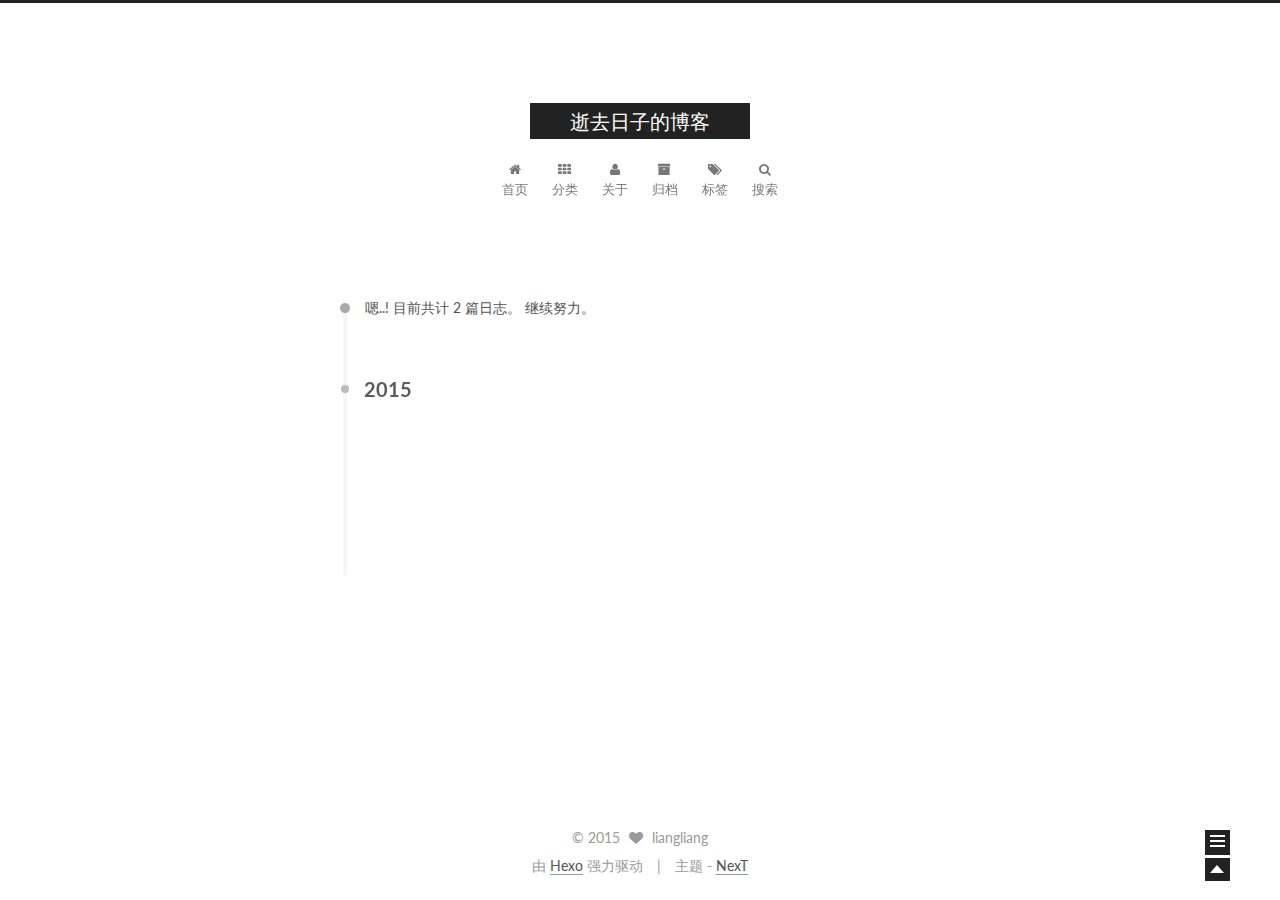
<file: archives/2015/11/index.html>
<!doctype html>
<html class="theme-next   use-motion ">
<head>
  <meta charset="UTF-8"/>
<meta http-equiv="X-UA-Compatible" content="IE=edge,chrome=1" />
<meta name="viewport" content="width=device-width, initial-scale=1, maximum-scale=1"/>



<meta http-equiv="Cache-Control" content="no-transform" />
<meta http-equiv="Cache-Control" content="no-siteapp" />



  <meta name="google-site-verification" content="nw6Wu-2MnFJYWXFrLYNUu8LZgPeN6tIls6TZzGM4RI0" />










  <link href="/vendors/fancybox/source/jquery.fancybox.css?v=2.1.5" rel="stylesheet" type="text/css"/>




  <link href="//fonts.googleapis.com/css?family=Lato:300,400,700,400italic&subset=latin,latin-ext" rel="stylesheet" type="text/css">



<link href="/vendors/font-awesome/css/font-awesome.min.css?v=4.4.0" rel="stylesheet" type="text/css" />

<link href="/css/main.css?v=0.4.5.2" rel="stylesheet" type="text/css" />


  <meta name="keywords" content="Hexo, NexT" />





  <link rel="alternate" href="/atom.xml" title="逝去日子的博客" type="application/atom+xml" />




  <link rel="shortcut icon" type="image/x-icon" href="/favicon.ico?v=0.4.5.2" />






<meta name="description" content="大巧无工,重剑无锋">
<meta property="og:type" content="website">
<meta property="og:title" content="逝去日子的博客">
<meta property="og:url" content="http://liangliangyy.github.io/archives/2015/11/index.html">
<meta property="og:site_name" content="逝去日子的博客">
<meta property="og:description" content="大巧无工,重剑无锋">
<meta name="twitter:card" content="summary">
<meta name="twitter:title" content="逝去日子的博客">
<meta name="twitter:description" content="大巧无工,重剑无锋">



<script type="text/javascript" id="hexo.configuration">
  var CONFIG = {
    scheme: '',
    sidebar: 'post',
    motion: true
  };
</script>

  <title> 归档 | 逝去日子的博客 </title>
</head>

<body itemscope itemtype="http://schema.org/WebPage" lang="zh-Hans">

  <!--[if lte IE 8]>
  <div style=' clear: both; height: 59px; padding:0 0 0 15px; position: relative;margin:0 auto;'>
    <a href="http://windows.microsoft.com/en-US/internet-explorer/products/ie/home?ocid=ie6_countdown_bannercode">
      <img src="http://7u2nvr.com1.z0.glb.clouddn.com/picouterie.jpg" border="0" height="42" width="820"
           alt="You are using an outdated browser. For a faster, safer browsing experience, upgrade for free today or use other browser ,like chrome firefox safari."
           style='margin-left:auto;margin-right:auto;display: block;'/>
    </a>
  </div>
<![endif]-->
  


<script>
  (function(i,s,o,g,r,a,m){i['GoogleAnalyticsObject']=r;i[r]=i[r]||function(){
            (i[r].q=i[r].q||[]).push(arguments)},i[r].l=1*new Date();a=s.createElement(o),
          m=s.getElementsByTagName(o)[0];a.async=1;a.src=g;m.parentNode.insertBefore(a,m)
  })(window,document,'script','//www.google-analytics.com/analytics.js','ga');
  ga('create', 'UA-27354903-3', 'auto');
  ga('send', 'pageview');
</script>





  <div class="container one-column  page-archive ">
    <div class="headband"></div>

    <header id="header" class="header" itemscope itemtype="http://schema.org/WPHeader">
      <div class="header-inner"><div class="site-meta ">
  

  <div class="custom-logo-site-title">
    <a href="/"  class="brand" rel="start">
      <span class="logo-line-before"><i></i></span>
      <span class="site-title">逝去日子的博客</span>
      <span class="logo-line-after"><i></i></span>
    </a>
  </div>
  <p class="site-subtitle"></p>
</div>

<div class="site-nav-toggle">
  <button>
    <span class="btn-bar"></span>
    <span class="btn-bar"></span>
    <span class="btn-bar"></span>
  </button>
</div>

<nav class="site-nav">
  

  
    <ul id="menu" class="menu menu-left">
      
        
        <li class="menu-item menu-item-home">
          <a href="/" rel="section">
            
              <i class="menu-item-icon fa fa-home fa-fw"></i> <br />
            
            首页
          </a>
        </li>
      
        
        <li class="menu-item menu-item-categories">
          <a href="/categories" rel="section">
            
              <i class="menu-item-icon fa fa-th fa-fw"></i> <br />
            
            分类
          </a>
        </li>
      
        
        <li class="menu-item menu-item-about">
          <a href="/about" rel="section">
            
              <i class="menu-item-icon fa fa-user fa-fw"></i> <br />
            
            关于
          </a>
        </li>
      
        
        <li class="menu-item menu-item-archives">
          <a href="/archives" rel="section">
            
              <i class="menu-item-icon fa fa-archive fa-fw"></i> <br />
            
            归档
          </a>
        </li>
      
        
        <li class="menu-item menu-item-tags">
          <a href="/tags" rel="section">
            
              <i class="menu-item-icon fa fa-tags fa-fw"></i> <br />
            
            标签
          </a>
        </li>
      

      
      
        <li class="menu-item menu-item-search">
          <a href="#" class="st-search-show-outputs">
            
              <i class="menu-item-icon fa fa-search icon-next-search"></i> <br />
            
            搜索
          </a>
        </li>
      
    </ul>
  

  
    <div class="site-search">
      
  

<script type="text/javascript">
  (function(w,d,t,u,n,s,e){w['SwiftypeObject']=n;w[n]=w[n]||function(){
    (w[n].q=w[n].q||[]).push(arguments);};s=d.createElement(t);
    e=d.getElementsByTagName(t)[0];s.async=1;s.src=u;e.parentNode.insertBefore(s,e);
  })(window,document,'script','//s.swiftypecdn.com/install/v2/st.js','_st');

  _st('install', 'm2zz71xbZyLVyVyVDYt8','2.0.0');
</script>



    </div>
  
</nav>

 </div>
    </header>

    <main id="main" class="main">
      <div class="main-inner">
        <div id="content" class="content">
          

  <section id="posts" class="posts-collapse">
    <span class="archive-move-on"></span>

    <span class="archive-page-counter">
      
      
      
        
      
      嗯..! 目前共计 2 篇日志。 继续努力。
    </span>

    

      
      
      

      
        
        <div class="collection-title">
          <h2 class="archive-year motion-element" id="archive-year-2015">2015</h2>
        </div>
      
      

      

  <article class="post post-type-normal" itemscope itemtype="http://schema.org/Article">
    <header class="post-header">

      <h1 class="post-title">
        
            <a class="post-title-link" href="/2015/11/22/mvc/" itemprop="url">
              
                <span itemprop="name">MVC使用窗体身份验证及角色权限管理</span>
              
            </a>
        
      </h1>

      <div class="post-meta">
        <time class="post-time" itemprop="dateCreated"
              datetime="2015-11-22T01:45:38+08:00"
              content="2015-11-22" >
          11-22
        </time>
      </div>

    </header>
  </article>



    

      
      
      

      
      

      

  <article class="post post-type-normal" itemscope itemtype="http://schema.org/Article">
    <header class="post-header">

      <h1 class="post-title">
        
            <a class="post-title-link" href="/2015/11/22/hello-world/" itemprop="url">
              
                <span itemprop="name">Hello World</span>
              
            </a>
        
      </h1>

      <div class="post-meta">
        <time class="post-time" itemprop="dateCreated"
              datetime="2015-11-22T01:27:30+08:00"
              content="2015-11-22" >
          11-22
        </time>
      </div>

    </header>
  </article>



    

  </section>

  



        </div>

        


        

      </div>

      
        
  
  <div class="sidebar-toggle">
    <div class="sidebar-toggle-line-wrap">
      <span class="sidebar-toggle-line sidebar-toggle-line-first"></span>
      <span class="sidebar-toggle-line sidebar-toggle-line-middle"></span>
      <span class="sidebar-toggle-line sidebar-toggle-line-last"></span>
    </div>
  </div>

  <aside id="sidebar" class="sidebar">
    <div class="sidebar-inner">

      

      

      <section class="site-overview sidebar-panel  sidebar-panel-active ">
        <div class="site-author motion-element" itemprop="author" itemscope itemtype="http://schema.org/Person">
          <img class="site-author-image" src="/images/avatar.jpg" alt="liangliang" itemprop="image"/>
          <p class="site-author-name" itemprop="name">liangliang</p>
        </div>
        <p class="site-description motion-element" itemprop="description">大巧无工,重剑无锋</p>
        <nav class="site-state motion-element">
          <div class="site-state-item site-state-posts">
            <a href="/archives">
              <span class="site-state-item-count">2</span>
              <span class="site-state-item-name">日志</span>
            </a>
          </div>

          <div class="site-state-item site-state-categories">
            <a href="/categories">
              <span class="site-state-item-count">1</span>
              <span class="site-state-item-name">分类</span>
              </a>
          </div>

          <div class="site-state-item site-state-tags">
            <a href="/tags">
              <span class="site-state-item-count">1</span>
              <span class="site-state-item-name">标签</span>
              </a>
          </div>

        </nav>

        
          <div class="feed-link motion-element">
            <a href="/atom.xml" rel="alternate">
              <i class="fa fa-rss"></i>
              RSS
            </a>
          </div>
        

        <div class="links-of-author motion-element">
          
            
              <span class="links-of-author-item">
                <a href="https://github.com/liangliangyy" target="_blank">
                  
                    <i class="fa fa-github"></i> GitHub
                  
                </a>
              </span>
            
              <span class="links-of-author-item">
                <a href="https://www.facebook.com/che.liangliang" target="_blank">
                  
                    <i class="fa fa-facebook"></i> facebook
                  
                </a>
              </span>
            
              <span class="links-of-author-item">
                <a href="http://www.zhihu.com/people/che-liang-liang" target="_blank">
                  
                    <i class="fa fa-zhihu"></i> zhihu
                  
                </a>
              </span>
            
          
        </div>

        
        

        <div class="links-of-author motion-element">
          
            <p class="site-author-name">Links</p>
            
              <span class="links-of-author-item">
                <a href="http://lylinux.org/" target="_blank">逝去日子的博客</a>
              </span>
            
          
        </div>

      </section>

      

    </div>
  </aside>


      
    </main>

    <footer id="footer" class="footer">
      <div class="footer-inner">
        <div class="copyright" >
  
  &copy; 
  <span itemprop="copyrightYear">2015</span>
  <span class="with-love">
    <i class="icon-next-heart fa fa-heart"></i>
  </span>
  <span class="author" itemprop="copyrightHolder">liangliang</span>
</div>

<div class="powered-by">
  由 <a class="theme-link" href="http://hexo.io">Hexo</a> 强力驱动
</div>

<div class="theme-info">
  主题 -
  <a class="theme-link" href="https://github.com/iissnan/hexo-theme-next">
    NexT
  </a>
</div>



      </div>
    </footer>

    <div class="back-to-top"></div>
  </div>

  <script type="text/javascript" src="/vendors/jquery/index.js?v=2.1.3"></script>

  
  
  
    <script type="text/javascript">
      postMotionOptions = {stagger: 100, drag: true};
    </script>
  


  
    

  
    
  

  <script type="text/javascript">
    var duoshuoQuery = {short_name:"liangliangyy"};
    (function() {
      var ds = document.createElement('script');
      ds.type = 'text/javascript';ds.async = true;
      ds.id = 'duoshuo-script';
      ds.src = (document.location.protocol == 'https:' ? 'https:' : 'http:') + '//static.duoshuo.com/embed.js';
      ds.charset = 'UTF-8';
      (document.getElementsByTagName('head')[0]
      || document.getElementsByTagName('body')[0]).appendChild(ds);
    })();
  </script>
    
     


    
  

  
  <script type="text/javascript" src="/vendors/fancybox/source/jquery.fancybox.pack.js"></script>
  <script type="text/javascript" src="/js/fancy-box.js?v=0.4.5.2"></script>


  <script type="text/javascript" src="/js/helpers.js?v=0.4.5.2"></script>
  <script type="text/javascript" src="/vendors/velocity/velocity.min.js"></script>
<script type="text/javascript" src="/vendors/velocity/velocity.ui.min.js"></script>

<script type="text/javascript" src="/js/motion.js?v=0.4.5.2" id="motion.global"></script>


  <script type="text/javascript" src="/vendors/fastclick/lib/fastclick.min.js?v=1.0.6"></script>
  <script type="text/javascript" src="/vendors/jquery_lazyload/jquery.lazyload.js?v=1.9.7"></script>

  
  
    <script type="text/javascript" id="motion.page.archive">
      $('.archive-year').velocity('transition.slideLeftIn');
    </script>
  


  <script type="text/javascript" src="/js/bootstrap.js"></script>

  
  

  
  

</body>
</html>
</file>
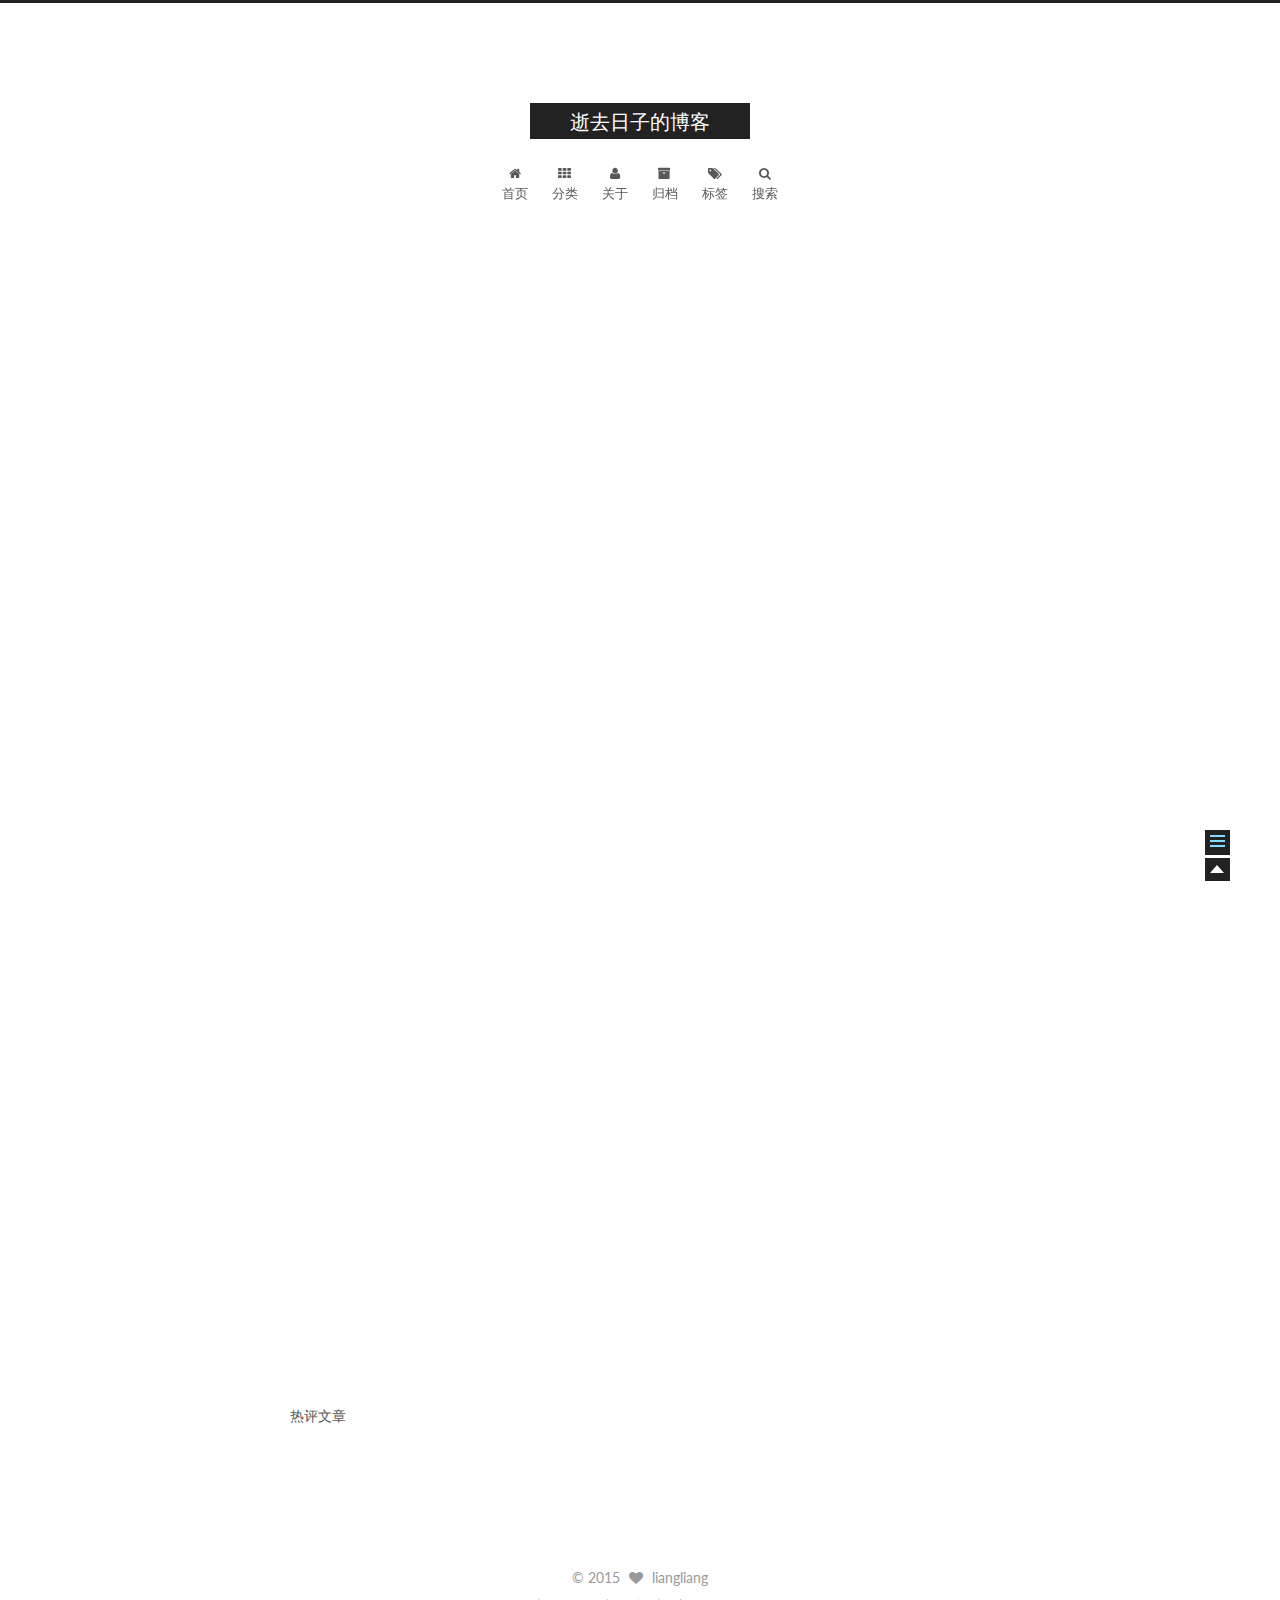
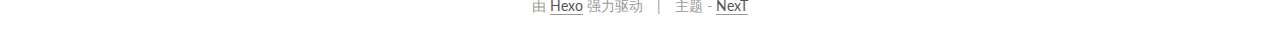
<file: 2015/11/22/hello-world/index.html>
<!doctype html>
<html class="theme-next   use-motion ">
<head>
  <meta charset="UTF-8"/>
<meta http-equiv="X-UA-Compatible" content="IE=edge,chrome=1" />
<meta name="viewport" content="width=device-width, initial-scale=1, maximum-scale=1"/>



<meta http-equiv="Cache-Control" content="no-transform" />
<meta http-equiv="Cache-Control" content="no-siteapp" />



  <meta name="google-site-verification" content="nw6Wu-2MnFJYWXFrLYNUu8LZgPeN6tIls6TZzGM4RI0" />










  <link href="/vendors/fancybox/source/jquery.fancybox.css?v=2.1.5" rel="stylesheet" type="text/css"/>




  <link href="//fonts.googleapis.com/css?family=Lato:300,400,700,400italic&subset=latin,latin-ext" rel="stylesheet" type="text/css">



<link href="/vendors/font-awesome/css/font-awesome.min.css?v=4.4.0" rel="stylesheet" type="text/css" />

<link href="/css/main.css?v=0.4.5.2" rel="stylesheet" type="text/css" />


  <meta name="keywords" content="Hexo, NexT" />





  <link rel="alternate" href="/atom.xml" title="逝去日子的博客" type="application/atom+xml" />




  <link rel="shortcut icon" type="image/x-icon" href="/favicon.ico?v=0.4.5.2" />






<meta name="description" content="Welcome to Hexo! This is your very first post. Check documentation for more info. If you get any problems when using Hexo, you can find the answer in troubleshooting or you can ask me on GitHub.
Quick">
<meta property="og:type" content="article">
<meta property="og:title" content="Hello World">
<meta property="og:url" content="http://liangliangyy.github.io/2015/11/22/hello-world/index.html">
<meta property="og:site_name" content="逝去日子的博客">
<meta property="og:description" content="Welcome to Hexo! This is your very first post. Check documentation for more info. If you get any problems when using Hexo, you can find the answer in troubleshooting or you can ask me on GitHub.
Quick">
<meta property="og:updated_time" content="2015-11-21T17:08:46.811Z">
<meta name="twitter:card" content="summary">
<meta name="twitter:title" content="Hello World">
<meta name="twitter:description" content="Welcome to Hexo! This is your very first post. Check documentation for more info. If you get any problems when using Hexo, you can find the answer in troubleshooting or you can ask me on GitHub.
Quick">



<script type="text/javascript" id="hexo.configuration">
  var CONFIG = {
    scheme: '',
    sidebar: 'post',
    motion: true
  };
</script>

  <title> Hello World | 逝去日子的博客 </title>
</head>

<body itemscope itemtype="http://schema.org/WebPage" lang="zh-Hans">

  <!--[if lte IE 8]>
  <div style=' clear: both; height: 59px; padding:0 0 0 15px; position: relative;margin:0 auto;'>
    <a href="http://windows.microsoft.com/en-US/internet-explorer/products/ie/home?ocid=ie6_countdown_bannercode">
      <img src="http://7u2nvr.com1.z0.glb.clouddn.com/picouterie.jpg" border="0" height="42" width="820"
           alt="You are using an outdated browser. For a faster, safer browsing experience, upgrade for free today or use other browser ,like chrome firefox safari."
           style='margin-left:auto;margin-right:auto;display: block;'/>
    </a>
  </div>
<![endif]-->
  


<script>
  (function(i,s,o,g,r,a,m){i['GoogleAnalyticsObject']=r;i[r]=i[r]||function(){
            (i[r].q=i[r].q||[]).push(arguments)},i[r].l=1*new Date();a=s.createElement(o),
          m=s.getElementsByTagName(o)[0];a.async=1;a.src=g;m.parentNode.insertBefore(a,m)
  })(window,document,'script','//www.google-analytics.com/analytics.js','ga');
  ga('create', 'UA-27354903-3', 'auto');
  ga('send', 'pageview');
</script>





  <div class="container one-column page-post-detail">
    <div class="headband"></div>

    <header id="header" class="header" itemscope itemtype="http://schema.org/WPHeader">
      <div class="header-inner"><div class="site-meta ">
  

  <div class="custom-logo-site-title">
    <a href="/"  class="brand" rel="start">
      <span class="logo-line-before"><i></i></span>
      <span class="site-title">逝去日子的博客</span>
      <span class="logo-line-after"><i></i></span>
    </a>
  </div>
  <p class="site-subtitle"></p>
</div>

<div class="site-nav-toggle">
  <button>
    <span class="btn-bar"></span>
    <span class="btn-bar"></span>
    <span class="btn-bar"></span>
  </button>
</div>

<nav class="site-nav">
  

  
    <ul id="menu" class="menu menu-left">
      
        
        <li class="menu-item menu-item-home">
          <a href="/" rel="section">
            
              <i class="menu-item-icon fa fa-home fa-fw"></i> <br />
            
            首页
          </a>
        </li>
      
        
        <li class="menu-item menu-item-categories">
          <a href="/categories" rel="section">
            
              <i class="menu-item-icon fa fa-th fa-fw"></i> <br />
            
            分类
          </a>
        </li>
      
        
        <li class="menu-item menu-item-about">
          <a href="/about" rel="section">
            
              <i class="menu-item-icon fa fa-user fa-fw"></i> <br />
            
            关于
          </a>
        </li>
      
        
        <li class="menu-item menu-item-archives">
          <a href="/archives" rel="section">
            
              <i class="menu-item-icon fa fa-archive fa-fw"></i> <br />
            
            归档
          </a>
        </li>
      
        
        <li class="menu-item menu-item-tags">
          <a href="/tags" rel="section">
            
              <i class="menu-item-icon fa fa-tags fa-fw"></i> <br />
            
            标签
          </a>
        </li>
      

      
      
        <li class="menu-item menu-item-search">
          <a href="#" class="st-search-show-outputs">
            
              <i class="menu-item-icon fa fa-search icon-next-search"></i> <br />
            
            搜索
          </a>
        </li>
      
    </ul>
  

  
    <div class="site-search">
      
  

<script type="text/javascript">
  (function(w,d,t,u,n,s,e){w['SwiftypeObject']=n;w[n]=w[n]||function(){
    (w[n].q=w[n].q||[]).push(arguments);};s=d.createElement(t);
    e=d.getElementsByTagName(t)[0];s.async=1;s.src=u;e.parentNode.insertBefore(s,e);
  })(window,document,'script','//s.swiftypecdn.com/install/v2/st.js','_st');

  _st('install', 'm2zz71xbZyLVyVyVDYt8','2.0.0');
</script>



    </div>
  
</nav>

 </div>
    </header>

    <main id="main" class="main">
      <div class="main-inner">
        <div id="content" class="content">
          

  <div id="posts" class="posts-expand">
    

  
  

  
  
  

  <article class="post post-type-normal " itemscope itemtype="http://schema.org/Article">

    
      <header class="post-header">

        
        
          <h1 class="post-title" itemprop="name headline">
            
            
              
                Hello World
              
            
          </h1>
        

        <div class="post-meta">
          <span class="post-time">
            发表于
            <time itemprop="dateCreated" datetime="2015-11-22T01:27:30+08:00" content="2015-11-22">
              2015-11-22
            </time>
          </span>

          

          
            
              <span class="post-comments-count">
                &nbsp; | &nbsp;
                <a href="/2015/11/22/hello-world/#comments" itemprop="discussionUrl">
                  <span class="post-comments-count ds-thread-count" data-thread-key="2015/11/22/hello-world/" itemprop="commentsCount"></span>
                </a>
              </span>
            
          

          

        </div>
      </header>
    


    <div class="post-body">

      
      

      
        <span itemprop="articleBody"><p>Welcome to <a href="http://hexo.io/" target="_blank" rel="external">Hexo</a>! This is your very first post. Check <a href="http://hexo.io/docs/" target="_blank" rel="external">documentation</a> for more info. If you get any problems when using Hexo, you can find the answer in <a href="http://hexo.io/docs/troubleshooting.html" target="_blank" rel="external">troubleshooting</a> or you can ask me on <a href="https://github.com/hexojs/hexo/issues" target="_blank" rel="external">GitHub</a>.</p>
<h2 id="Quick_Start">Quick Start</h2><h3 id="Create_a_new_post">Create a new post</h3><figure class="highlight bash"><table><tr><td class="gutter"><pre><span class="line">1</span><br></pre></td><td class="code"><pre><span class="line">$ hexo new <span class="string">"My New Post"</span></span><br></pre></td></tr></table></figure>
<p>More info: <a href="http://hexo.io/docs/writing.html" target="_blank" rel="external">Writing</a></p>
<h3 id="Run_server">Run server</h3><figure class="highlight bash"><table><tr><td class="gutter"><pre><span class="line">1</span><br></pre></td><td class="code"><pre><span class="line">$ hexo server</span><br></pre></td></tr></table></figure>
<p>More info: <a href="http://hexo.io/docs/server.html" target="_blank" rel="external">Server</a></p>
<h3 id="Generate_static_files">Generate static files</h3><figure class="highlight bash"><table><tr><td class="gutter"><pre><span class="line">1</span><br></pre></td><td class="code"><pre><span class="line">$ hexo generate</span><br></pre></td></tr></table></figure>
<p>More info: <a href="http://hexo.io/docs/generating.html" target="_blank" rel="external">Generating</a></p>
<h3 id="Deploy_to_remote_sites">Deploy to remote sites</h3><figure class="highlight bash"><table><tr><td class="gutter"><pre><span class="line">1</span><br></pre></td><td class="code"><pre><span class="line">$ hexo deploy</span><br></pre></td></tr></table></figure>
<p>More info: <a href="http://hexo.io/docs/deployment.html" target="_blank" rel="external">Deployment</a></p>
</span>
      
    </div>

    <footer class="post-footer">
      

      
        <div class="post-nav">
          <div class="post-nav-next post-nav-item">
            
          </div>

          <div class="post-nav-prev post-nav-item">
            
              <a href="/2015/11/22/mvc/" rel="prev" title="MVC使用窗体身份验证及角色权限管理">
                MVC使用窗体身份验证及角色权限管理 <i class="fa fa-chevron-right"></i>
              </a>
            
          </div>
        </div>
      

      
      
    </footer>
  </article>



    <div class="post-spread">
      
        <!-- JiaThis Button BEGIN -->
<div class="jiathis_style">
  <a class="jiathis_button_tsina"></a>
  <a class="jiathis_button_tqq"></a>
  <a class="jiathis_button_weixin"></a>
  <a class="jiathis_button_cqq"></a>
  <a class="jiathis_button_douban"></a>
  <a class="jiathis_button_renren"></a>
  <a class="jiathis_button_qzone"></a>
  <a class="jiathis_button_kaixin001"></a>
  <a class="jiathis_button_copy"></a>
  <a href="http://www.jiathis.com/share" class="jiathis jiathis_txt jiathis_separator jtico jtico_jiathis" target="_blank"></a>
  <a class="jiathis_counter_style"></a>
</div>
<script type="text/javascript" >
  var jiathis_config={
    hideMore:false
  }
</script>
<script type="text/javascript" src="http://v3.jiathis.com/code/jia.js" charset="utf-8"></script>
<!-- JiaThis Button END -->

      
    </div>
  </div>


        </div>

        

  <p>热评文章</p>
  <div class="ds-top-threads" data-range="weekly" data-num-items="4"></div>


        
  <div class="comments" id="comments">
    
      <div class="ds-thread" data-thread-key="2015/11/22/hello-world/"
           data-title="Hello World" data-url="http://liangliangyy.github.io/2015/11/22/hello-world/">
      </div>
    
  </div>


      </div>

      
        
  
  <div class="sidebar-toggle">
    <div class="sidebar-toggle-line-wrap">
      <span class="sidebar-toggle-line sidebar-toggle-line-first"></span>
      <span class="sidebar-toggle-line sidebar-toggle-line-middle"></span>
      <span class="sidebar-toggle-line sidebar-toggle-line-last"></span>
    </div>
  </div>

  <aside id="sidebar" class="sidebar">
    <div class="sidebar-inner">

      

      
        <ul class="sidebar-nav motion-element">
          <li class="sidebar-nav-toc sidebar-nav-active" data-target="post-toc-wrap" >
            文章目录
          </li>
          <li class="sidebar-nav-overview" data-target="site-overview">
            站点概览
          </li>
        </ul>
      

      <section class="site-overview sidebar-panel ">
        <div class="site-author motion-element" itemprop="author" itemscope itemtype="http://schema.org/Person">
          <img class="site-author-image" src="/images/avatar.jpg" alt="liangliang" itemprop="image"/>
          <p class="site-author-name" itemprop="name">liangliang</p>
        </div>
        <p class="site-description motion-element" itemprop="description">大巧无工,重剑无锋</p>
        <nav class="site-state motion-element">
          <div class="site-state-item site-state-posts">
            <a href="/archives">
              <span class="site-state-item-count">2</span>
              <span class="site-state-item-name">日志</span>
            </a>
          </div>

          <div class="site-state-item site-state-categories">
            <a href="/categories">
              <span class="site-state-item-count">1</span>
              <span class="site-state-item-name">分类</span>
              </a>
          </div>

          <div class="site-state-item site-state-tags">
            <a href="/tags">
              <span class="site-state-item-count">1</span>
              <span class="site-state-item-name">标签</span>
              </a>
          </div>

        </nav>

        
          <div class="feed-link motion-element">
            <a href="/atom.xml" rel="alternate">
              <i class="fa fa-rss"></i>
              RSS
            </a>
          </div>
        

        <div class="links-of-author motion-element">
          
            
              <span class="links-of-author-item">
                <a href="https://github.com/liangliangyy" target="_blank">
                  
                    <i class="fa fa-github"></i> GitHub
                  
                </a>
              </span>
            
              <span class="links-of-author-item">
                <a href="https://www.facebook.com/che.liangliang" target="_blank">
                  
                    <i class="fa fa-facebook"></i> facebook
                  
                </a>
              </span>
            
              <span class="links-of-author-item">
                <a href="http://www.zhihu.com/people/che-liang-liang" target="_blank">
                  
                    <i class="fa fa-zhihu"></i> zhihu
                  
                </a>
              </span>
            
          
        </div>

        
        

        <div class="links-of-author motion-element">
          
            <p class="site-author-name">Links</p>
            
              <span class="links-of-author-item">
                <a href="http://lylinux.org/" target="_blank">逝去日子的博客</a>
              </span>
            
          
        </div>

      </section>

      
        <section class="post-toc-wrap motion-element sidebar-panel sidebar-panel-active">
          <div class="post-toc-indicator-top post-toc-indicator">
            <i class="fa fa-angle-double-up"></i>
          </div>
          <div class="post-toc">
            
              
            
            
              <div class="post-toc-content"><ol class="nav"><li class="nav-item nav-level-2"><a class="nav-link" href="#Quick_Start"><span class="nav-number">1.</span> <span class="nav-text">Quick Start</span></a><ol class="nav-child"><li class="nav-item nav-level-3"><a class="nav-link" href="#Create_a_new_post"><span class="nav-number">1.1.</span> <span class="nav-text">Create a new post</span></a></li><li class="nav-item nav-level-3"><a class="nav-link" href="#Run_server"><span class="nav-number">1.2.</span> <span class="nav-text">Run server</span></a></li><li class="nav-item nav-level-3"><a class="nav-link" href="#Generate_static_files"><span class="nav-number">1.3.</span> <span class="nav-text">Generate static files</span></a></li><li class="nav-item nav-level-3"><a class="nav-link" href="#Deploy_to_remote_sites"><span class="nav-number">1.4.</span> <span class="nav-text">Deploy to remote sites</span></a></li></ol></li></ol></div>
            
          </div>
          <div class="post-toc-indicator-bottom post-toc-indicator">
            <i class="fa fa-angle-double-down"></i>
          </div>
        </section>
      

    </div>
  </aside>


      
    </main>

    <footer id="footer" class="footer">
      <div class="footer-inner">
        <div class="copyright" >
  
  &copy; 
  <span itemprop="copyrightYear">2015</span>
  <span class="with-love">
    <i class="icon-next-heart fa fa-heart"></i>
  </span>
  <span class="author" itemprop="copyrightHolder">liangliang</span>
</div>

<div class="powered-by">
  由 <a class="theme-link" href="http://hexo.io">Hexo</a> 强力驱动
</div>

<div class="theme-info">
  主题 -
  <a class="theme-link" href="https://github.com/iissnan/hexo-theme-next">
    NexT
  </a>
</div>



      </div>
    </footer>

    <div class="back-to-top"></div>
  </div>

  <script type="text/javascript" src="/vendors/jquery/index.js?v=2.1.3"></script>

  
  

  
    

  
    
  

  <script type="text/javascript">
    var duoshuoQuery = {short_name:"liangliangyy"};
    (function() {
      var ds = document.createElement('script');
      ds.type = 'text/javascript';ds.async = true;
      ds.id = 'duoshuo-script';
      ds.src = (document.location.protocol == 'https:' ? 'https:' : 'http:') + '//static.duoshuo.com/embed.js';
      ds.charset = 'UTF-8';
      (document.getElementsByTagName('head')[0]
      || document.getElementsByTagName('body')[0]).appendChild(ds);
    })();
  </script>
    
     


    
  

  
  <script type="text/javascript" src="/vendors/fancybox/source/jquery.fancybox.pack.js"></script>
  <script type="text/javascript" src="/js/fancy-box.js?v=0.4.5.2"></script>


  <script type="text/javascript" src="/js/helpers.js?v=0.4.5.2"></script>
  <script type="text/javascript" src="/vendors/velocity/velocity.min.js"></script>
<script type="text/javascript" src="/vendors/velocity/velocity.ui.min.js"></script>

<script type="text/javascript" src="/js/motion.js?v=0.4.5.2" id="motion.global"></script>


  <script type="text/javascript" src="/vendors/fastclick/lib/fastclick.min.js?v=1.0.6"></script>
  <script type="text/javascript" src="/vendors/jquery_lazyload/jquery.lazyload.js?v=1.9.7"></script>

  
  
<script type="text/javascript" src="/js/bootstrap.scrollspy.js?v=0.4.5.2" id="bootstrap.scrollspy.custom"></script>


<script type="text/javascript" id="sidebar.toc.highlight">
  $(document).ready(function () {
    var tocSelector = '.post-toc';
    var $tocSelector = $(tocSelector);
    var activeCurrentSelector = '.active-current';

    $tocSelector
      .on('activate.bs.scrollspy', function () {
        var $currentActiveElement = $(tocSelector + ' .active').last();

        removeCurrentActiveClass();
        $currentActiveElement.addClass('active-current');

        $tocSelector[0].scrollTop = $currentActiveElement.position().top;
      })
      .on('clear.bs.scrollspy', function () {
        removeCurrentActiveClass();
      });

    function removeCurrentActiveClass () {
      $(tocSelector + ' ' + activeCurrentSelector)
        .removeClass(activeCurrentSelector.substring(1));
    }

    function processTOC () {
      getTOCMaxHeight();
      toggleTOCOverflowIndicators();
    }

    function getTOCMaxHeight () {
      var height = $('.sidebar').height() -
                   $tocSelector.position().top -
                   $('.post-toc-indicator-bottom').height();

      $tocSelector.css('height', height);

      return height;
    }

    function toggleTOCOverflowIndicators () {
      tocOverflowIndicator(
        '.post-toc-indicator-top',
        $tocSelector.scrollTop() > 0 ? 'show' : 'hide'
      );

      tocOverflowIndicator(
        '.post-toc-indicator-bottom',
        $tocSelector.scrollTop() >= $tocSelector.find('ol').height() - $tocSelector.height() ? 'hide' : 'show'
      )
    }

    $(document).on('sidebar.motion.complete', function () {
      processTOC();
    });

    $('body').scrollspy({ target: tocSelector });
    $(window).on('resize', function () {
      if ( $('.sidebar').hasClass('sidebar-active') ) {
        processTOC();
      }
    });

    onScroll($tocSelector);

    function onScroll (element) {
      element.on('mousewheel DOMMouseScroll', function (event) {
          var oe = event.originalEvent;
          var delta = oe.wheelDelta || -oe.detail;

          this.scrollTop += ( delta < 0 ? 1 : -1 ) * 30;
          event.preventDefault();

          toggleTOCOverflowIndicators();
      });
    }

    function tocOverflowIndicator (indicator, action) {
      var $indicator = $(indicator);
      var opacity = action === 'show' ? 1 : 0;
      $indicator.velocity ?
        $indicator.velocity('stop').velocity({
          opacity: opacity
        }, { duration: 100 }) :
        $indicator.stop().animate({
          opacity: opacity
        }, 100);
    }

  });
</script>

<script type="text/javascript" id="sidebar.nav">
  $(document).ready(function () {
    var html = $('html');
    var TAB_ANIMATE_DURATION = 200;
    var hasVelocity = $.isFunction(html.velocity);

    $('.sidebar-nav li').on('click', function () {
      var item = $(this);
      var activeTabClassName = 'sidebar-nav-active';
      var activePanelClassName = 'sidebar-panel-active';
      if (item.hasClass(activeTabClassName)) {
        return;
      }

      var currentTarget = $('.' + activePanelClassName);
      var target = $('.' + item.data('target'));

      hasVelocity ?
        currentTarget.velocity('transition.slideUpOut', TAB_ANIMATE_DURATION, function () {
          target
            .velocity('stop')
            .velocity('transition.slideDownIn', TAB_ANIMATE_DURATION)
            .addClass(activePanelClassName);
        }) :
        currentTarget.animate({ opacity: 0 }, TAB_ANIMATE_DURATION, function () {
          currentTarget.hide();
          target
            .stop()
            .css({'opacity': 0, 'display': 'block'})
            .animate({ opacity: 1 }, TAB_ANIMATE_DURATION, function () {
              currentTarget.removeClass(activePanelClassName);
              target.addClass(activePanelClassName);
            });
        });

      item.siblings().removeClass(activeTabClassName);
      item.addClass(activeTabClassName);
    });

    $('.post-toc a').on('click', function (e) {
      e.preventDefault();
      var targetSelector = escapeSelector(this.getAttribute('href'));
      var offset = $(targetSelector).offset().top;
      hasVelocity ?
        html.velocity('stop').velocity('scroll', {
          offset: offset  + 'px',
          mobileHA: false
        }) :
        $('html, body').stop().animate({
          scrollTop: offset
        }, 500);
    });

    // Expand sidebar on post detail page by default, when post has a toc.
    motionMiddleWares.sidebar = function () {
      var $tocContent = $('.post-toc-content');
      if (CONFIG.sidebar === 'post') {
        if ($tocContent.length > 0 && $tocContent.html().trim().length > 0) {
          displaySidebar();
        }
      }
    };
  });
</script>



  <script type="text/javascript" src="/js/bootstrap.js"></script>

  
  

  
  

</body>
</html>
</file>
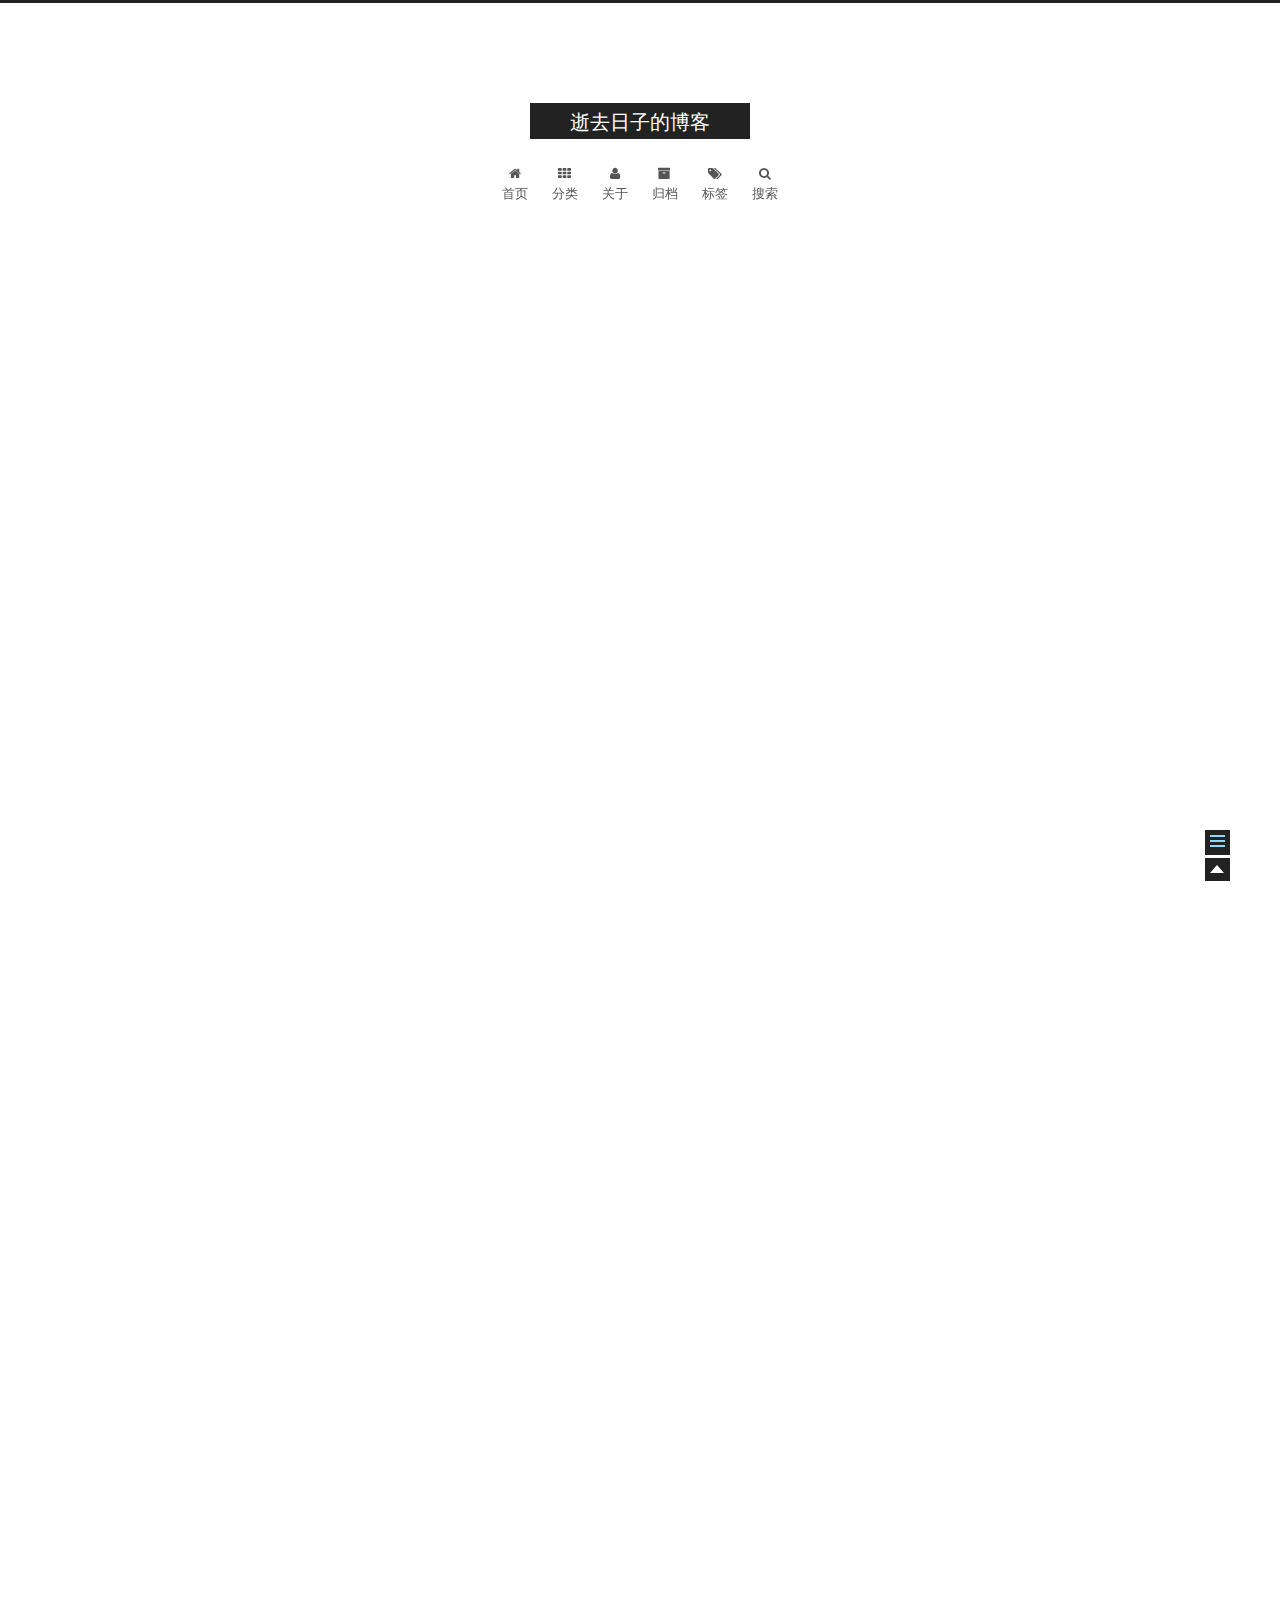
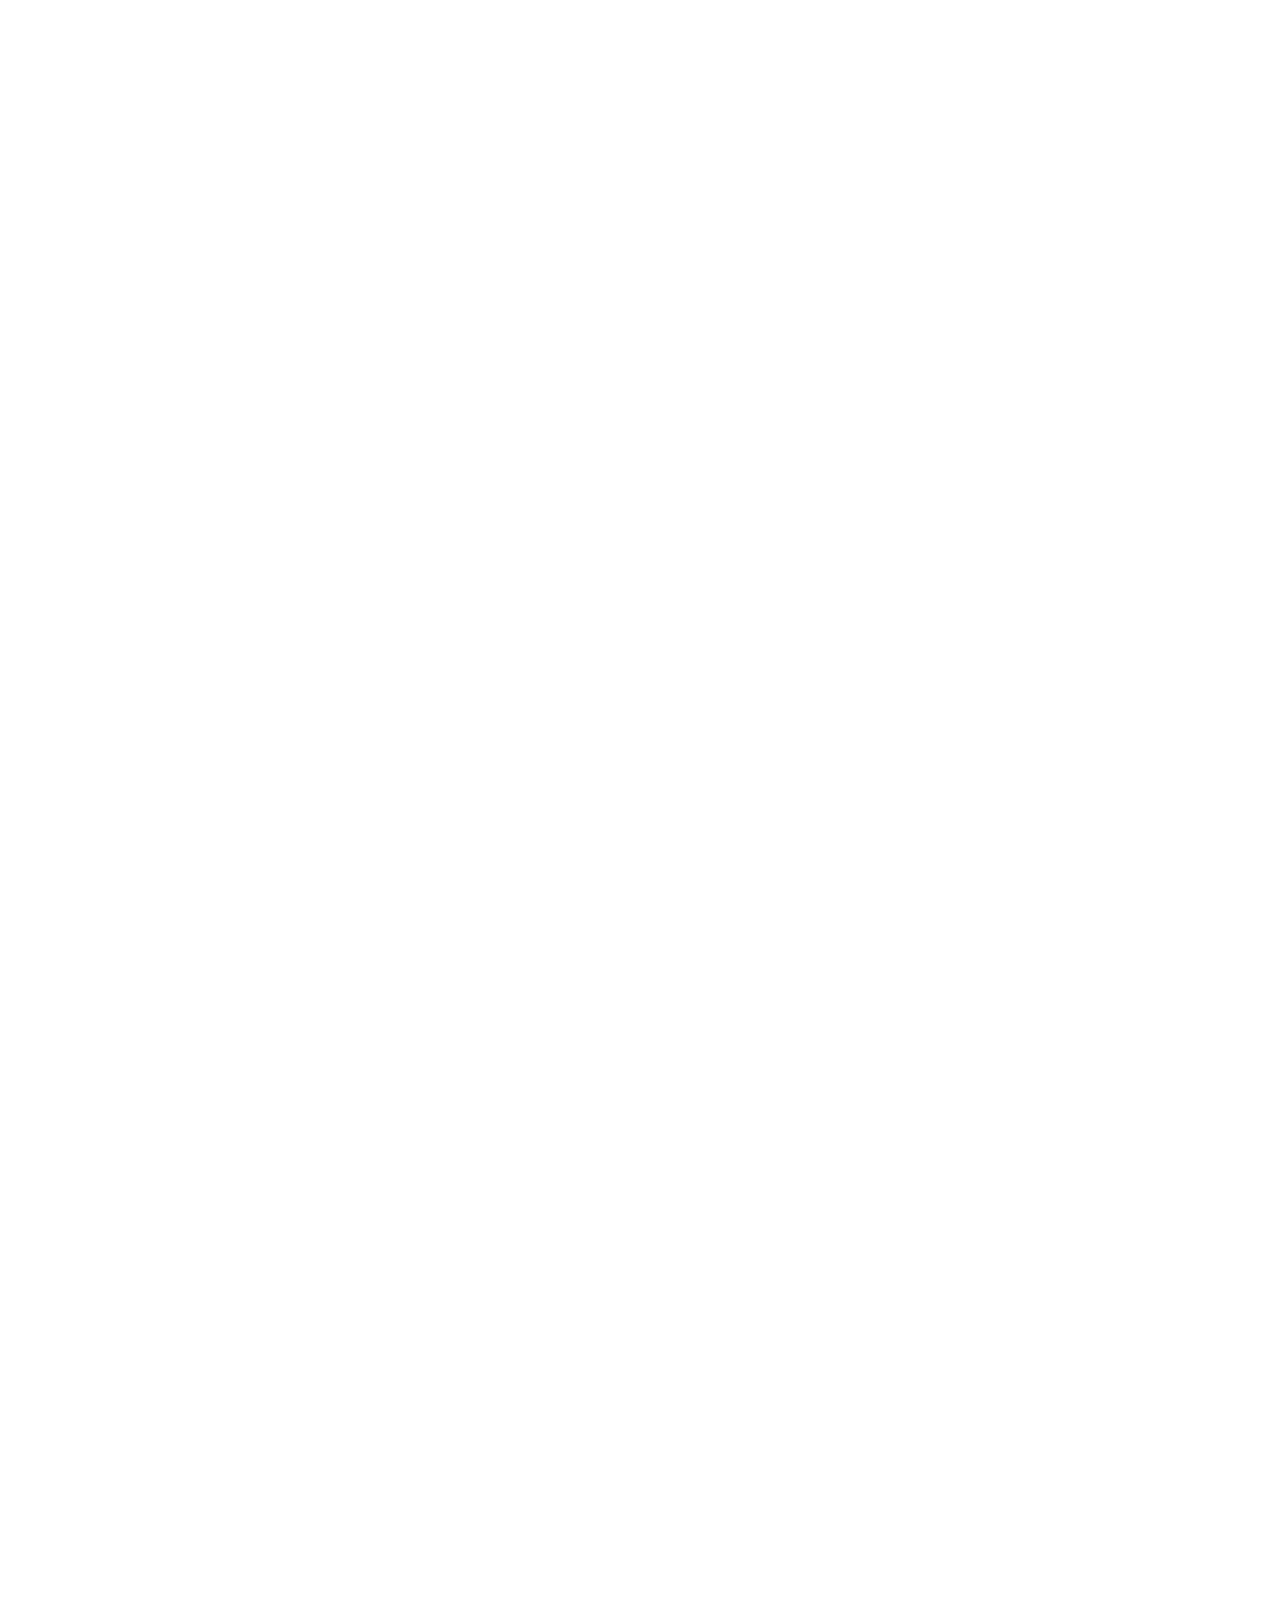
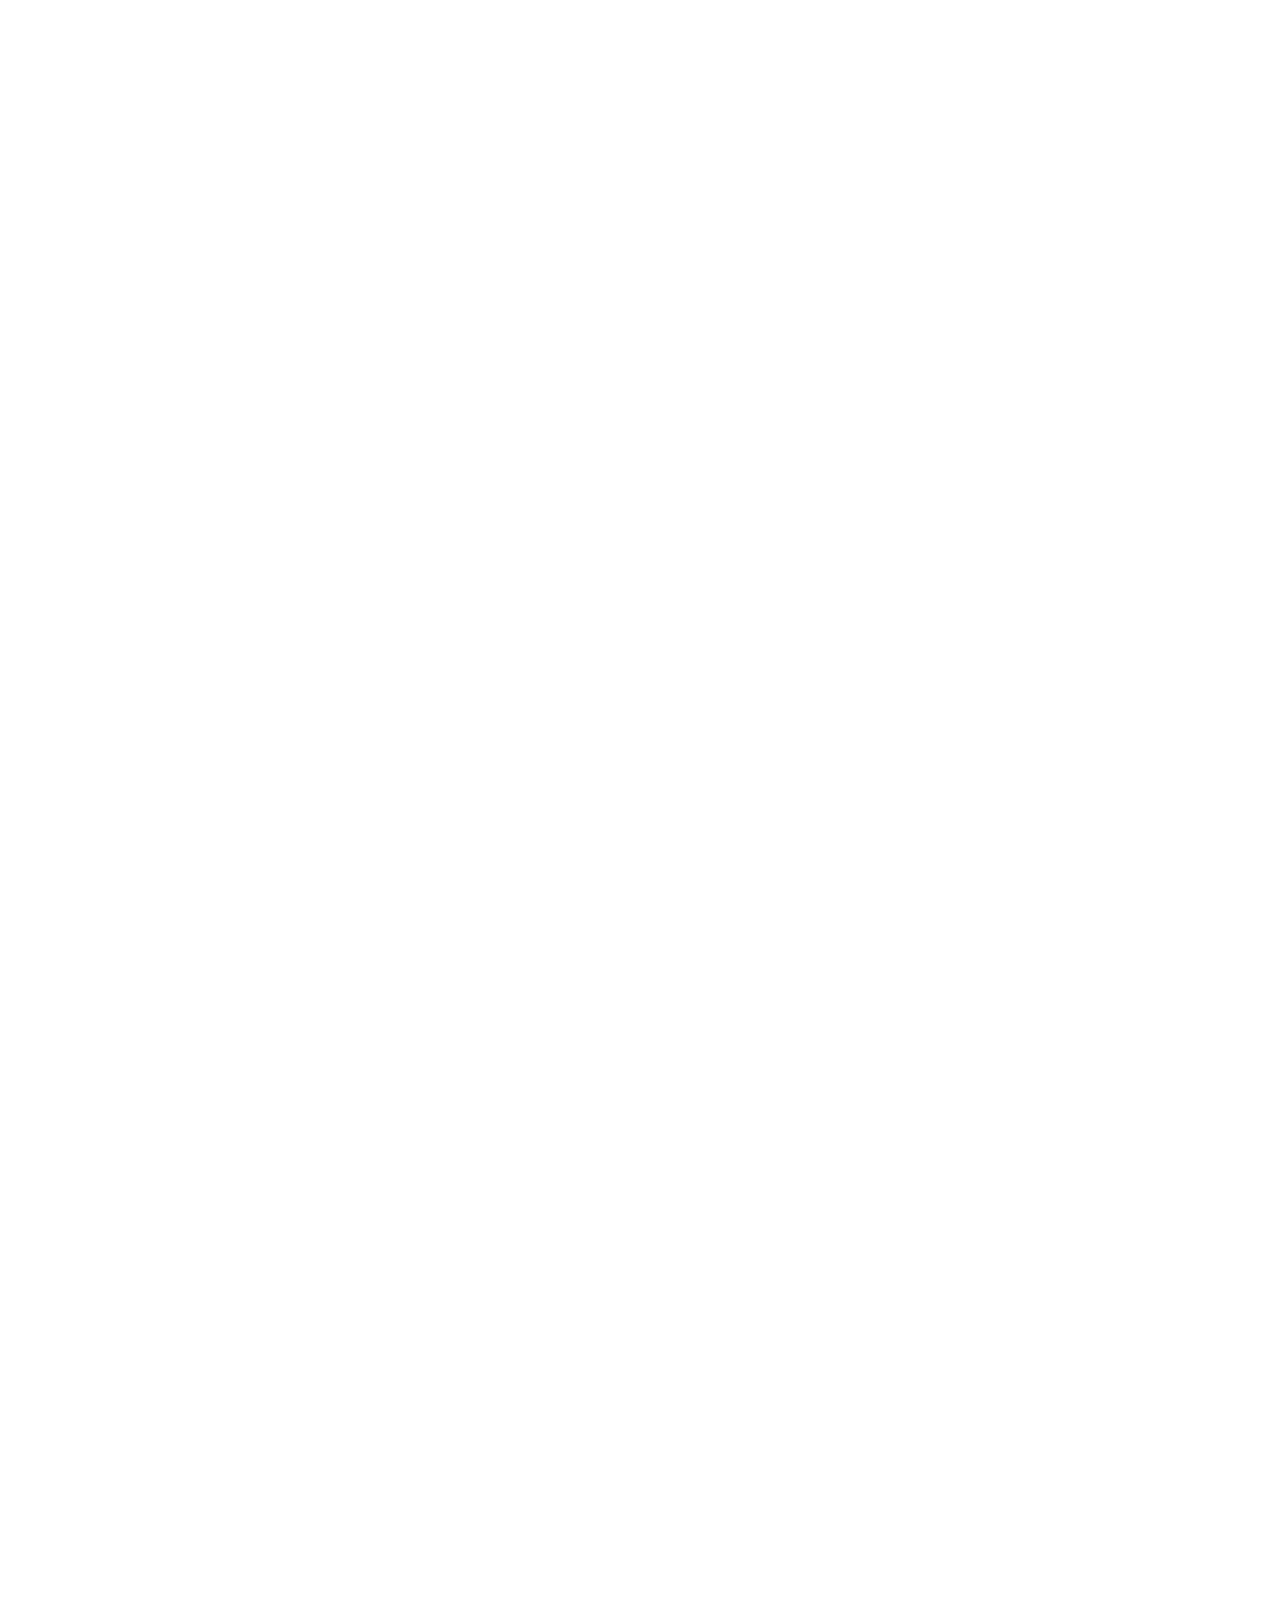
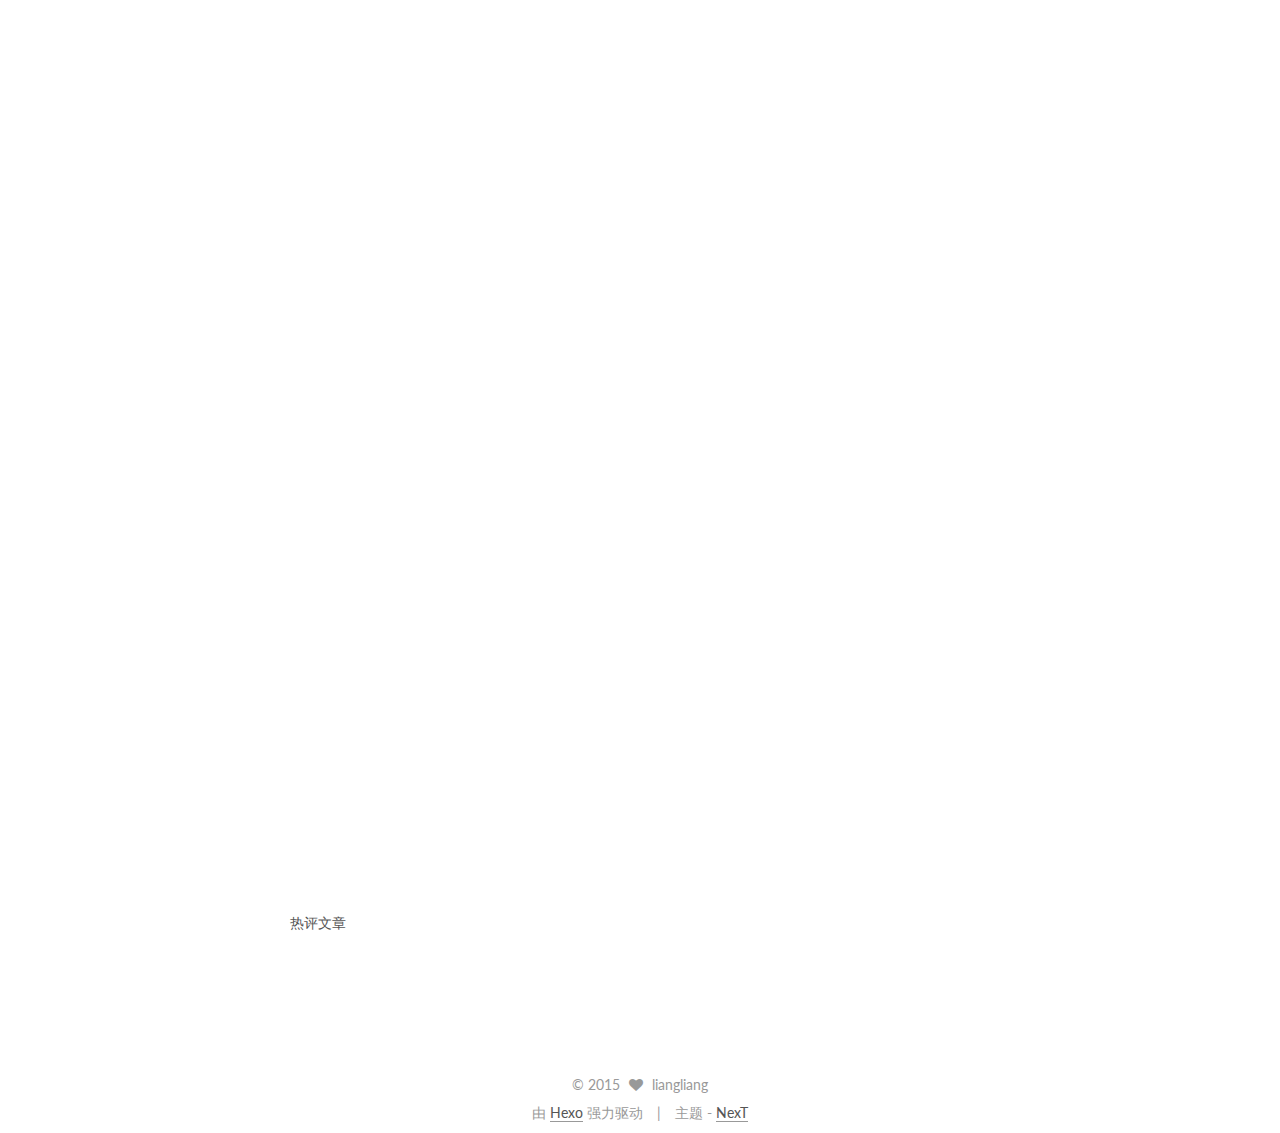
<file: 2015/11/22/mvc/index.html>
<!doctype html>
<html class="theme-next   use-motion ">
<head>
  <meta charset="UTF-8"/>
<meta http-equiv="X-UA-Compatible" content="IE=edge,chrome=1" />
<meta name="viewport" content="width=device-width, initial-scale=1, maximum-scale=1"/>



<meta http-equiv="Cache-Control" content="no-transform" />
<meta http-equiv="Cache-Control" content="no-siteapp" />



  <meta name="google-site-verification" content="nw6Wu-2MnFJYWXFrLYNUu8LZgPeN6tIls6TZzGM4RI0" />










  <link href="/vendors/fancybox/source/jquery.fancybox.css?v=2.1.5" rel="stylesheet" type="text/css"/>




  <link href="//fonts.googleapis.com/css?family=Lato:300,400,700,400italic&subset=latin,latin-ext" rel="stylesheet" type="text/css">



<link href="/vendors/font-awesome/css/font-awesome.min.css?v=4.4.0" rel="stylesheet" type="text/css" />

<link href="/css/main.css?v=0.4.5.2" rel="stylesheet" type="text/css" />


  <meta name="keywords" content="MVC," />





  <link rel="alternate" href="/atom.xml" title="逝去日子的博客" type="application/atom+xml" />




  <link rel="shortcut icon" type="image/x-icon" href="/favicon.ico?v=0.4.5.2" />






<meta name="description" content="MVC使用窗体身份验证及角色权限管理本文仅使用 ASP.NET 的窗体身份验证，不会使用它的 成员资格（Membership） 和角色管理 （RoleManager），原因有二：一是不灵活，二是和 MVC 关系不太.  

用户模型User 模型类：  
public class User
{
    public int ID { get; set; }
    public string Na">
<meta property="og:type" content="article">
<meta property="og:title" content="MVC使用窗体身份验证及角色权限管理">
<meta property="og:url" content="http://liangliangyy.github.io/2015/11/22/mvc/index.html">
<meta property="og:site_name" content="逝去日子的博客">
<meta property="og:description" content="MVC使用窗体身份验证及角色权限管理本文仅使用 ASP.NET 的窗体身份验证，不会使用它的 成员资格（Membership） 和角色管理 （RoleManager），原因有二：一是不灵活，二是和 MVC 关系不太.  

用户模型User 模型类：  
public class User
{
    public int ID { get; set; }
    public string Na">
<meta property="og:updated_time" content="2015-11-21T17:45:38.213Z">
<meta name="twitter:card" content="summary">
<meta name="twitter:title" content="MVC使用窗体身份验证及角色权限管理">
<meta name="twitter:description" content="MVC使用窗体身份验证及角色权限管理本文仅使用 ASP.NET 的窗体身份验证，不会使用它的 成员资格（Membership） 和角色管理 （RoleManager），原因有二：一是不灵活，二是和 MVC 关系不太.  

用户模型User 模型类：  
public class User
{
    public int ID { get; set; }
    public string Na">



<script type="text/javascript" id="hexo.configuration">
  var CONFIG = {
    scheme: '',
    sidebar: 'post',
    motion: true
  };
</script>

  <title> MVC使用窗体身份验证及角色权限管理 | 逝去日子的博客 </title>
</head>

<body itemscope itemtype="http://schema.org/WebPage" lang="zh-Hans">

  <!--[if lte IE 8]>
  <div style=' clear: both; height: 59px; padding:0 0 0 15px; position: relative;margin:0 auto;'>
    <a href="http://windows.microsoft.com/en-US/internet-explorer/products/ie/home?ocid=ie6_countdown_bannercode">
      <img src="http://7u2nvr.com1.z0.glb.clouddn.com/picouterie.jpg" border="0" height="42" width="820"
           alt="You are using an outdated browser. For a faster, safer browsing experience, upgrade for free today or use other browser ,like chrome firefox safari."
           style='margin-left:auto;margin-right:auto;display: block;'/>
    </a>
  </div>
<![endif]-->
  


<script>
  (function(i,s,o,g,r,a,m){i['GoogleAnalyticsObject']=r;i[r]=i[r]||function(){
            (i[r].q=i[r].q||[]).push(arguments)},i[r].l=1*new Date();a=s.createElement(o),
          m=s.getElementsByTagName(o)[0];a.async=1;a.src=g;m.parentNode.insertBefore(a,m)
  })(window,document,'script','//www.google-analytics.com/analytics.js','ga');
  ga('create', 'UA-27354903-3', 'auto');
  ga('send', 'pageview');
</script>





  <div class="container one-column page-post-detail">
    <div class="headband"></div>

    <header id="header" class="header" itemscope itemtype="http://schema.org/WPHeader">
      <div class="header-inner"><div class="site-meta ">
  

  <div class="custom-logo-site-title">
    <a href="/"  class="brand" rel="start">
      <span class="logo-line-before"><i></i></span>
      <span class="site-title">逝去日子的博客</span>
      <span class="logo-line-after"><i></i></span>
    </a>
  </div>
  <p class="site-subtitle"></p>
</div>

<div class="site-nav-toggle">
  <button>
    <span class="btn-bar"></span>
    <span class="btn-bar"></span>
    <span class="btn-bar"></span>
  </button>
</div>

<nav class="site-nav">
  

  
    <ul id="menu" class="menu menu-left">
      
        
        <li class="menu-item menu-item-home">
          <a href="/" rel="section">
            
              <i class="menu-item-icon fa fa-home fa-fw"></i> <br />
            
            首页
          </a>
        </li>
      
        
        <li class="menu-item menu-item-categories">
          <a href="/categories" rel="section">
            
              <i class="menu-item-icon fa fa-th fa-fw"></i> <br />
            
            分类
          </a>
        </li>
      
        
        <li class="menu-item menu-item-about">
          <a href="/about" rel="section">
            
              <i class="menu-item-icon fa fa-user fa-fw"></i> <br />
            
            关于
          </a>
        </li>
      
        
        <li class="menu-item menu-item-archives">
          <a href="/archives" rel="section">
            
              <i class="menu-item-icon fa fa-archive fa-fw"></i> <br />
            
            归档
          </a>
        </li>
      
        
        <li class="menu-item menu-item-tags">
          <a href="/tags" rel="section">
            
              <i class="menu-item-icon fa fa-tags fa-fw"></i> <br />
            
            标签
          </a>
        </li>
      

      
      
        <li class="menu-item menu-item-search">
          <a href="#" class="st-search-show-outputs">
            
              <i class="menu-item-icon fa fa-search icon-next-search"></i> <br />
            
            搜索
          </a>
        </li>
      
    </ul>
  

  
    <div class="site-search">
      
  

<script type="text/javascript">
  (function(w,d,t,u,n,s,e){w['SwiftypeObject']=n;w[n]=w[n]||function(){
    (w[n].q=w[n].q||[]).push(arguments);};s=d.createElement(t);
    e=d.getElementsByTagName(t)[0];s.async=1;s.src=u;e.parentNode.insertBefore(s,e);
  })(window,document,'script','//s.swiftypecdn.com/install/v2/st.js','_st');

  _st('install', 'm2zz71xbZyLVyVyVDYt8','2.0.0');
</script>



    </div>
  
</nav>

 </div>
    </header>

    <main id="main" class="main">
      <div class="main-inner">
        <div id="content" class="content">
          

  <div id="posts" class="posts-expand">
    

  
  

  
  
  

  <article class="post post-type-normal " itemscope itemtype="http://schema.org/Article">

    
      <header class="post-header">

        
        
          <h1 class="post-title" itemprop="name headline">
            
            
              
                MVC使用窗体身份验证及角色权限管理
              
            
          </h1>
        

        <div class="post-meta">
          <span class="post-time">
            发表于
            <time itemprop="dateCreated" datetime="2015-11-22T01:45:38+08:00" content="2015-11-22">
              2015-11-22
            </time>
          </span>

          
            <span class="post-category" >
              &nbsp; | &nbsp; 分类于
              
                <span itemprop="about" itemscope itemtype="https://schema.org/Thing">
                  <a href="/categories/CSharp/" itemprop="url" rel="index">
                    <span itemprop="name">CSharp</span>
                  </a>
                </span>

                
                

              
            </span>
          

          
            
              <span class="post-comments-count">
                &nbsp; | &nbsp;
                <a href="/2015/11/22/mvc/#comments" itemprop="discussionUrl">
                  <span class="post-comments-count ds-thread-count" data-thread-key="2015/11/22/mvc/" itemprop="commentsCount"></span>
                </a>
              </span>
            
          

          

        </div>
      </header>
    


    <div class="post-body">

      
      

      
        <span itemprop="articleBody"><h1 id="MVC使用窗体身份验证及角色权限管理">MVC使用窗体身份验证及角色权限管理</h1><p>本文仅使用 <code>ASP.NET</code> 的窗体身份验证，不会使用它的 <code>成员资格（Membership）</code> 和<code>角色管理 （RoleManager）</code>，原因有二：一是不灵活，二是和 MVC 关系不太.  </p>
<hr>
<h1 id="用户模型">用户模型</h1><p><code>User</code> 模型类：  </p>
<pre><code><span class="keyword">public</span> <span class="keyword">class</span> <span class="title">User</span>
{
    <span class="keyword">public</span> <span class="keyword">int</span> ID { <span class="keyword">get</span>; <span class="keyword">set</span>; }
    <span class="keyword">public</span> <span class="keyword">string</span> Name { <span class="keyword">get</span>; <span class="keyword">set</span>; }
    <span class="keyword">public</span> <span class="keyword">string</span> Password { <span class="keyword">get</span>; <span class="keyword">set</span>; }    
    <span class="keyword">public</span> <span class="keyword">string</span>[] Roles { <span class="keyword">get</span>; <span class="keyword">set</span>; }
}
</code></pre><p><code>UserRepository</code> 为数据存取类，为了演示方便，并没有连接数据库，而是使用一个数组来作为数据源：  </p>
<pre><code><span class="keyword">public</span> <span class="keyword">class</span> UserRepository
{
    <span class="keyword">private</span> <span class="keyword">static</span> User[] usersForTest = <span class="keyword">new</span>[]
    {
        <span class="keyword">new</span> User{ ID = <span class="number">1</span>, Name = <span class="string">"bob"</span>, Password = <span class="string">"bob"</span>, Roles = <span class="keyword">new</span> []{<span class="string">"employee"</span>}},
        <span class="keyword">new</span> User{ ID = <span class="number">2</span>, Name = <span class="string">"tom"</span>, Password = <span class="string">"tom"</span>, Roles = <span class="keyword">new</span> []{<span class="string">"manager"</span>}},
        <span class="keyword">new</span> User{ ID = <span class="number">3</span>, Name = <span class="string">"admin"</span>, Password = <span class="string">"admin"</span>, Roles = <span class="keyword">new</span>[]{<span class="string">"admin"</span>}},
    };

    <span class="function"><span class="keyword">public</span> <span class="keyword">bool</span> <span class="title">ValidateUser</span><span class="params">(<span class="built_in">string</span> userName, <span class="built_in">string</span> password)</span>
    </span>{
        <span class="keyword">return</span> usersForTest
            .Any(u =&gt; u.Name == userName &amp;&amp; u.Password == password);
    }

    <span class="keyword">public</span> <span class="built_in">string</span>[] GetRoles(<span class="built_in">string</span> userName)
    {
        <span class="keyword">return</span> usersForTest
            .Where(u =&gt; u.Name == userName)
            .Select(u =&gt; u.Roles)
            .FirstOrDefault();
    }

    <span class="function"><span class="keyword">public</span> User <span class="title">GetByNameAndPassword</span><span class="params">(<span class="built_in">string</span> name, <span class="built_in">string</span> password)</span>
    </span>{
        <span class="keyword">return</span> usersForTest
            .FirstOrDefault(u =&gt; u.Name == name &amp;&amp; u.Password == password);
    }
}
</code></pre><hr>
<h1 id="用户登录及身份验证">用户登录及身份验证</h1><h2 id="用户登录">用户登录</h2><h3 id="方式一">方式一</h3><h4 id="登录处理">登录处理</h4><pre><code><span class="list">[<span class="keyword">HttpPost</span>]
public ActionResult Login<span class="list">(<span class="keyword"><span class="built_in">string</span></span> name,string password)</span>
{
    if<span class="list">(<span class="keyword">repository.ValidateUser</span><span class="list">(<span class="keyword">name</span>,password)</span>)</span>
    {
        FormsAuthentication.SetAuthCookie<span class="list">(<span class="keyword">name</span>, true)</span><span class="comment">;</span>
    }
    return RedirectToAction<span class="list">(<span class="string">"index"</span>, <span class="string">"home"</span>)</span><span class="comment">;</span>
}</span>
</code></pre><h4 id="修改_Global-asax">修改 <code>Global.asax</code></h4><pre><code><span class="keyword">public</span> <span class="class"><span class="keyword">class</span> <span class="title">MvcApplication</span> : <span class="title">System</span>.<span class="title">Web</span>.<span class="title">HttpApplication</span>
</span>{
    <span class="keyword">public</span> MvcApplication()
    {
        AuthorizeRequest += <span class="keyword">new</span> EventHandler(MvcApplication_AuthorizeRequest);
    }

    <span class="keyword">void</span> MvcApplication_AuthorizeRequest(object sender, EventArgs e)
    {
        IIdentity id = Context.User.Identity;
        <span class="keyword">if</span> (id.IsAuthenticated)
        {
            <span class="keyword">var</span> roles = <span class="keyword">new</span> UserRepository().GetRoles(id.Name);
            Context.User = <span class="keyword">new</span> GenericPrincipal(id, roles);
        }
    }
    <span class="comment">//...</span>
}
</code></pre><h3 id="方式二">方式二</h3><h4 id="登录处理-1">登录处理</h4><pre><code><span class="list">[<span class="keyword">HttpPost</span>]
public ActionResult Login2<span class="list">(<span class="keyword"><span class="built_in">string</span></span> name,string password)</span>
{
    User user = repository.GetByNameAndPassword<span class="list">(<span class="keyword">name</span>, password)</span><span class="comment">;</span>
    if<span class="list">(<span class="keyword">user!=null</span>)</span>
    {
        FormsAuthenticationTicket ticket = new FormsAuthenticationTicket<span class="list">(<span class="keyword">1</span>,
            user.Name,
            DateTime.Now,
            DateTime.Now.Add<span class="list">(<span class="keyword">FormsAuthentication.Timeout</span>)</span>,
            true,
            user.Roles.Aggregate<span class="list">(<span class="list">(<span class="keyword">i</span>, j)</span> =&gt; i + <span class="string">","</span> + j)</span>
            )</span><span class="comment">;</span>
        HttpCookie cookie = new HttpCookie<span class="list">(
            FormsAuthentication.FormsCookieName,
            FormsAuthentication.Encrypt<span class="list">(<span class="keyword">ticket</span>)</span>
            )</span><span class="comment">;</span>
        Response.Cookies.Add<span class="list">(<span class="keyword">cookie</span>)</span><span class="comment">;</span>
    }
    return RedirectToAction<span class="list">(<span class="string">"index"</span>, <span class="string">"home"</span>)</span><span class="comment">;</span>
}</span>
</code></pre><h4 id="修改_Global-asax-1">修改 <code>Global.asax</code></h4><pre><code><span class="keyword">public</span> <span class="class"><span class="keyword">class</span> <span class="title">MvcApplication</span> : <span class="title">System</span>.<span class="title">Web</span>.<span class="title">HttpApplication</span>
</span>{
    <span class="keyword">public</span> MvcApplication()
    {
        AuthorizeRequest += <span class="keyword">new</span> EventHandler(MvcApplication_AuthorizeRequest);
    }

    <span class="keyword">void</span> MvcApplication_AuthorizeRequest(object sender, EventArgs e)
    {
        <span class="keyword">var</span> id = Context.User.Identity <span class="keyword">as</span> FormsIdentity;
        <span class="keyword">if</span> (id != <span class="literal">null</span> &amp;&amp; id.IsAuthenticated)
        {
            <span class="keyword">var</span> roles = id.Ticket.UserData.Split(<span class="string">','</span>);
            Context.User = <span class="keyword">new</span> GenericPrincipal(id, roles);
        }
    }
    <span class="comment">//...</span>
} 
</code></pre><h2 id="登出">登出</h2><pre><code><span class="keyword">public</span> <span class="function">ActionResult <span class="title">LogOff</span><span class="params">()</span>
</span>{
    FormsAuthentication.SignOut();
    <span class="function"><span class="keyword">return</span> <span class="title">RedirectToAction</span><span class="params">(<span class="string">"Index"</span>, <span class="string">"Home"</span>)</span></span>;
}
</code></pre><hr>
<h2 id="角色权限">角色权限</h2><h3 id="默认方式">默认方式</h3><p>在默认方式下,我们可以这样来使用<code>AuthorizeAttribute</code>实现基于角色的权限管理了:</p>
<pre><code><span class="list">[<span class="keyword">Authorize</span><span class="list">(<span class="keyword">Roles</span> =<span class="string">"admin"</span>)</span>]
public ActionResult Contact<span class="list">()</span>
{
    ViewBag.Message = <span class="string">"Your contact page."</span><span class="comment">;</span>

    return View<span class="list">()</span><span class="comment">;</span>
}</span>
</code></pre><h3 id="自定义方式">自定义方式</h3><p>不过我们可以通过自定义实现<code>CustomAuthorizeAttribute</code>来实现更加灵活的角色权限管理,如下:  </p>
<pre><code><span class="keyword">public</span> <span class="keyword">class</span> <span class="title">CustomAuthorizeAttribute</span> : <span class="title">AuthorizeAttribute</span>
{
    <span class="function"><span class="keyword">public</span> <span class="title">CustomAuthorizeAttribute</span>(<span class="params"><span class="keyword">params</span> <span class="keyword">string</span>[] roleKeys</span>)
    </span>{
        <span class="keyword">var</span> roles = <span class="keyword">new</span> List&lt;<span class="keyword">string</span>&gt;();
        <span class="keyword">var</span> allRoles = (NameValueCollection)ConfigurationManager.GetSection(<span class="string">"CustomRoles"</span>);
        <span class="keyword">foreach</span> (<span class="keyword">var</span> roleKey <span class="keyword">in</span> roleKeys)
        {
            roles.AddRange(allRoles[roleKey].Split(<span class="keyword">new</span>[] { <span class="string">','</span> }));
        }
        Roles = <span class="keyword">string</span>.Join(<span class="string">","</span>, roles);
    }
    <span class="function"><span class="keyword">public</span> <span class="keyword">override</span> <span class="keyword">void</span> <span class="title">OnAuthorization</span>(<span class="params">AuthorizationContext filterContext</span>)
    </span>{
        <span class="keyword">base</span>.OnAuthorization(filterContext);
        <span class="keyword">if</span>(filterContext.Result <span class="keyword">is</span> HttpUnauthorizedResult)
        {
            filterContext.Result = <span class="keyword">new</span> RedirectResult(<span class="string">"~/Error/AcessDenied"</span>);
        }
    }
}
</code></pre><p>  之后在<code>web.config</code>中添加如下配置:  </p>
<pre><code><span class="tag">&lt;<span class="title">section</span> <span class="attribute">name</span>=<span class="value">"CustomRoles"</span> <span class="attribute">type</span>=<span class="value">"System.Configuration.NameValueFileSectionHandler,System, Version=1.0.3300.0, Culture=neutral, PublicKeyToken=b77a5c561934e089"</span> /&gt;</span>  

...
<span class="tag">&lt;<span class="title">CustomRoles</span>&gt;</span>
    <span class="tag">&lt;<span class="title">add</span> <span class="attribute">key</span>=<span class="value">"UsersPagePermission"</span> <span class="attribute">value</span>=<span class="value">"admin,manager,employee"</span> /&gt;</span>
<span class="tag">&lt;/<span class="title">CustomRoles</span>&gt;</span>
</code></pre><p>这样的话就可以这样来使用:</p>
<pre><code>[CustomAuthorize(<span class="string">"UsersPagePermission"</span>)]
<span class="keyword">public</span> <span class="function">ActionResult <span class="title">About</span><span class="params">()</span>
</span>{
    ViewBag.Message = <span class="string">"Your application description page."</span>;

    <span class="function"><span class="keyword">return</span> <span class="title">View</span><span class="params">()</span></span>;
}
</code></pre><h1 id="简要说明">简要说明</h1><p><code>MVC</code> 使用 <code>HttpContext.User</code> 属性进行来进行实现身份验证及角色管理，同样 <code>AuthorizeAttribute</code> 也根据 <code>HttpContext.User</code> 进行角色权限验证。</p>
<p>因些不要在用户登录后，将相关用户信息保存在 <code>Session</code> 中（网上经常看到这种做法），将用户保存在 <code>Session</code> 中是一种非常不好的做法。</p>
<p>也不要在 <code>Action</code> 中进行角色权限判断，应该使用 <code>AuthorizeAttribute</code> 或它的子类</p>
</span>
      
    </div>

    <footer class="post-footer">
      
        <div class="post-tags">
          
            <a href="/tags/MVC/" rel="tag">#MVC</a>
          
        </div>
      

      
        <div class="post-nav">
          <div class="post-nav-next post-nav-item">
            
              <a href="/2015/11/22/hello-world/" rel="next" title="Hello World">
                <i class="fa fa-chevron-left"></i> Hello World
              </a>
            
          </div>

          <div class="post-nav-prev post-nav-item">
            
          </div>
        </div>
      

      
      
    </footer>
  </article>



    <div class="post-spread">
      
        <!-- JiaThis Button BEGIN -->
<div class="jiathis_style">
  <a class="jiathis_button_tsina"></a>
  <a class="jiathis_button_tqq"></a>
  <a class="jiathis_button_weixin"></a>
  <a class="jiathis_button_cqq"></a>
  <a class="jiathis_button_douban"></a>
  <a class="jiathis_button_renren"></a>
  <a class="jiathis_button_qzone"></a>
  <a class="jiathis_button_kaixin001"></a>
  <a class="jiathis_button_copy"></a>
  <a href="http://www.jiathis.com/share" class="jiathis jiathis_txt jiathis_separator jtico jtico_jiathis" target="_blank"></a>
  <a class="jiathis_counter_style"></a>
</div>
<script type="text/javascript" >
  var jiathis_config={
    hideMore:false
  }
</script>
<script type="text/javascript" src="http://v3.jiathis.com/code/jia.js" charset="utf-8"></script>
<!-- JiaThis Button END -->

      
    </div>
  </div>


        </div>

        

  <p>热评文章</p>
  <div class="ds-top-threads" data-range="weekly" data-num-items="4"></div>


        
  <div class="comments" id="comments">
    
      <div class="ds-thread" data-thread-key="2015/11/22/mvc/"
           data-title="MVC使用窗体身份验证及角色权限管理" data-url="http://liangliangyy.github.io/2015/11/22/mvc/">
      </div>
    
  </div>


      </div>

      
        
  
  <div class="sidebar-toggle">
    <div class="sidebar-toggle-line-wrap">
      <span class="sidebar-toggle-line sidebar-toggle-line-first"></span>
      <span class="sidebar-toggle-line sidebar-toggle-line-middle"></span>
      <span class="sidebar-toggle-line sidebar-toggle-line-last"></span>
    </div>
  </div>

  <aside id="sidebar" class="sidebar">
    <div class="sidebar-inner">

      

      
        <ul class="sidebar-nav motion-element">
          <li class="sidebar-nav-toc sidebar-nav-active" data-target="post-toc-wrap" >
            文章目录
          </li>
          <li class="sidebar-nav-overview" data-target="site-overview">
            站点概览
          </li>
        </ul>
      

      <section class="site-overview sidebar-panel ">
        <div class="site-author motion-element" itemprop="author" itemscope itemtype="http://schema.org/Person">
          <img class="site-author-image" src="/images/avatar.jpg" alt="liangliang" itemprop="image"/>
          <p class="site-author-name" itemprop="name">liangliang</p>
        </div>
        <p class="site-description motion-element" itemprop="description">大巧无工,重剑无锋</p>
        <nav class="site-state motion-element">
          <div class="site-state-item site-state-posts">
            <a href="/archives">
              <span class="site-state-item-count">2</span>
              <span class="site-state-item-name">日志</span>
            </a>
          </div>

          <div class="site-state-item site-state-categories">
            <a href="/categories">
              <span class="site-state-item-count">1</span>
              <span class="site-state-item-name">分类</span>
              </a>
          </div>

          <div class="site-state-item site-state-tags">
            <a href="/tags">
              <span class="site-state-item-count">1</span>
              <span class="site-state-item-name">标签</span>
              </a>
          </div>

        </nav>

        
          <div class="feed-link motion-element">
            <a href="/atom.xml" rel="alternate">
              <i class="fa fa-rss"></i>
              RSS
            </a>
          </div>
        

        <div class="links-of-author motion-element">
          
            
              <span class="links-of-author-item">
                <a href="https://github.com/liangliangyy" target="_blank">
                  
                    <i class="fa fa-github"></i> GitHub
                  
                </a>
              </span>
            
              <span class="links-of-author-item">
                <a href="https://www.facebook.com/che.liangliang" target="_blank">
                  
                    <i class="fa fa-facebook"></i> facebook
                  
                </a>
              </span>
            
              <span class="links-of-author-item">
                <a href="http://www.zhihu.com/people/che-liang-liang" target="_blank">
                  
                    <i class="fa fa-zhihu"></i> zhihu
                  
                </a>
              </span>
            
          
        </div>

        
        

        <div class="links-of-author motion-element">
          
            <p class="site-author-name">Links</p>
            
              <span class="links-of-author-item">
                <a href="http://lylinux.org/" target="_blank">逝去日子的博客</a>
              </span>
            
          
        </div>

      </section>

      
        <section class="post-toc-wrap motion-element sidebar-panel sidebar-panel-active">
          <div class="post-toc-indicator-top post-toc-indicator">
            <i class="fa fa-angle-double-up"></i>
          </div>
          <div class="post-toc">
            
              
            
            
              <div class="post-toc-content"><ol class="nav"><li class="nav-item nav-level-1"><a class="nav-link" href="#MVC使用窗体身份验证及角色权限管理"><span class="nav-number">1.</span> <span class="nav-text">MVC使用窗体身份验证及角色权限管理</span></a></li><li class="nav-item nav-level-1"><a class="nav-link" href="#用户模型"><span class="nav-number">2.</span> <span class="nav-text">用户模型</span></a></li><li class="nav-item nav-level-1"><a class="nav-link" href="#用户登录及身份验证"><span class="nav-number">3.</span> <span class="nav-text">用户登录及身份验证</span></a><ol class="nav-child"><li class="nav-item nav-level-2"><a class="nav-link" href="#用户登录"><span class="nav-number">3.1.</span> <span class="nav-text">用户登录</span></a><ol class="nav-child"><li class="nav-item nav-level-3"><a class="nav-link" href="#方式一"><span class="nav-number">3.1.1.</span> <span class="nav-text">方式一</span></a><ol class="nav-child"><li class="nav-item nav-level-4"><a class="nav-link" href="#登录处理"><span class="nav-number">3.1.1.1.</span> <span class="nav-text">登录处理</span></a></li><li class="nav-item nav-level-4"><a class="nav-link" href="#修改_Global-asax"><span class="nav-number">3.1.1.2.</span> <span class="nav-text">修改 Global.asax</span></a></li></ol></li><li class="nav-item nav-level-3"><a class="nav-link" href="#方式二"><span class="nav-number">3.1.2.</span> <span class="nav-text">方式二</span></a><ol class="nav-child"><li class="nav-item nav-level-4"><a class="nav-link" href="#登录处理-1"><span class="nav-number">3.1.2.1.</span> <span class="nav-text">登录处理</span></a></li><li class="nav-item nav-level-4"><a class="nav-link" href="#修改_Global-asax-1"><span class="nav-number">3.1.2.2.</span> <span class="nav-text">修改 Global.asax</span></a></li></ol></li></ol></li><li class="nav-item nav-level-2"><a class="nav-link" href="#登出"><span class="nav-number">3.2.</span> <span class="nav-text">登出</span></a></li><li class="nav-item nav-level-2"><a class="nav-link" href="#角色权限"><span class="nav-number">3.3.</span> <span class="nav-text">角色权限</span></a><ol class="nav-child"><li class="nav-item nav-level-3"><a class="nav-link" href="#默认方式"><span class="nav-number">3.3.1.</span> <span class="nav-text">默认方式</span></a></li><li class="nav-item nav-level-3"><a class="nav-link" href="#自定义方式"><span class="nav-number">3.3.2.</span> <span class="nav-text">自定义方式</span></a></li></ol></li></ol></li><li class="nav-item nav-level-1"><a class="nav-link" href="#简要说明"><span class="nav-number">4.</span> <span class="nav-text">简要说明</span></a></li></ol></div>
            
          </div>
          <div class="post-toc-indicator-bottom post-toc-indicator">
            <i class="fa fa-angle-double-down"></i>
          </div>
        </section>
      

    </div>
  </aside>


      
    </main>

    <footer id="footer" class="footer">
      <div class="footer-inner">
        <div class="copyright" >
  
  &copy; 
  <span itemprop="copyrightYear">2015</span>
  <span class="with-love">
    <i class="icon-next-heart fa fa-heart"></i>
  </span>
  <span class="author" itemprop="copyrightHolder">liangliang</span>
</div>

<div class="powered-by">
  由 <a class="theme-link" href="http://hexo.io">Hexo</a> 强力驱动
</div>

<div class="theme-info">
  主题 -
  <a class="theme-link" href="https://github.com/iissnan/hexo-theme-next">
    NexT
  </a>
</div>



      </div>
    </footer>

    <div class="back-to-top"></div>
  </div>

  <script type="text/javascript" src="/vendors/jquery/index.js?v=2.1.3"></script>

  
  

  
    

  
    
  

  <script type="text/javascript">
    var duoshuoQuery = {short_name:"liangliangyy"};
    (function() {
      var ds = document.createElement('script');
      ds.type = 'text/javascript';ds.async = true;
      ds.id = 'duoshuo-script';
      ds.src = (document.location.protocol == 'https:' ? 'https:' : 'http:') + '//static.duoshuo.com/embed.js';
      ds.charset = 'UTF-8';
      (document.getElementsByTagName('head')[0]
      || document.getElementsByTagName('body')[0]).appendChild(ds);
    })();
  </script>
    
     


    
  

  
  <script type="text/javascript" src="/vendors/fancybox/source/jquery.fancybox.pack.js"></script>
  <script type="text/javascript" src="/js/fancy-box.js?v=0.4.5.2"></script>


  <script type="text/javascript" src="/js/helpers.js?v=0.4.5.2"></script>
  <script type="text/javascript" src="/vendors/velocity/velocity.min.js"></script>
<script type="text/javascript" src="/vendors/velocity/velocity.ui.min.js"></script>

<script type="text/javascript" src="/js/motion.js?v=0.4.5.2" id="motion.global"></script>


  <script type="text/javascript" src="/vendors/fastclick/lib/fastclick.min.js?v=1.0.6"></script>
  <script type="text/javascript" src="/vendors/jquery_lazyload/jquery.lazyload.js?v=1.9.7"></script>

  
  
<script type="text/javascript" src="/js/bootstrap.scrollspy.js?v=0.4.5.2" id="bootstrap.scrollspy.custom"></script>


<script type="text/javascript" id="sidebar.toc.highlight">
  $(document).ready(function () {
    var tocSelector = '.post-toc';
    var $tocSelector = $(tocSelector);
    var activeCurrentSelector = '.active-current';

    $tocSelector
      .on('activate.bs.scrollspy', function () {
        var $currentActiveElement = $(tocSelector + ' .active').last();

        removeCurrentActiveClass();
        $currentActiveElement.addClass('active-current');

        $tocSelector[0].scrollTop = $currentActiveElement.position().top;
      })
      .on('clear.bs.scrollspy', function () {
        removeCurrentActiveClass();
      });

    function removeCurrentActiveClass () {
      $(tocSelector + ' ' + activeCurrentSelector)
        .removeClass(activeCurrentSelector.substring(1));
    }

    function processTOC () {
      getTOCMaxHeight();
      toggleTOCOverflowIndicators();
    }

    function getTOCMaxHeight () {
      var height = $('.sidebar').height() -
                   $tocSelector.position().top -
                   $('.post-toc-indicator-bottom').height();

      $tocSelector.css('height', height);

      return height;
    }

    function toggleTOCOverflowIndicators () {
      tocOverflowIndicator(
        '.post-toc-indicator-top',
        $tocSelector.scrollTop() > 0 ? 'show' : 'hide'
      );

      tocOverflowIndicator(
        '.post-toc-indicator-bottom',
        $tocSelector.scrollTop() >= $tocSelector.find('ol').height() - $tocSelector.height() ? 'hide' : 'show'
      )
    }

    $(document).on('sidebar.motion.complete', function () {
      processTOC();
    });

    $('body').scrollspy({ target: tocSelector });
    $(window).on('resize', function () {
      if ( $('.sidebar').hasClass('sidebar-active') ) {
        processTOC();
      }
    });

    onScroll($tocSelector);

    function onScroll (element) {
      element.on('mousewheel DOMMouseScroll', function (event) {
          var oe = event.originalEvent;
          var delta = oe.wheelDelta || -oe.detail;

          this.scrollTop += ( delta < 0 ? 1 : -1 ) * 30;
          event.preventDefault();

          toggleTOCOverflowIndicators();
      });
    }

    function tocOverflowIndicator (indicator, action) {
      var $indicator = $(indicator);
      var opacity = action === 'show' ? 1 : 0;
      $indicator.velocity ?
        $indicator.velocity('stop').velocity({
          opacity: opacity
        }, { duration: 100 }) :
        $indicator.stop().animate({
          opacity: opacity
        }, 100);
    }

  });
</script>

<script type="text/javascript" id="sidebar.nav">
  $(document).ready(function () {
    var html = $('html');
    var TAB_ANIMATE_DURATION = 200;
    var hasVelocity = $.isFunction(html.velocity);

    $('.sidebar-nav li').on('click', function () {
      var item = $(this);
      var activeTabClassName = 'sidebar-nav-active';
      var activePanelClassName = 'sidebar-panel-active';
      if (item.hasClass(activeTabClassName)) {
        return;
      }

      var currentTarget = $('.' + activePanelClassName);
      var target = $('.' + item.data('target'));

      hasVelocity ?
        currentTarget.velocity('transition.slideUpOut', TAB_ANIMATE_DURATION, function () {
          target
            .velocity('stop')
            .velocity('transition.slideDownIn', TAB_ANIMATE_DURATION)
            .addClass(activePanelClassName);
        }) :
        currentTarget.animate({ opacity: 0 }, TAB_ANIMATE_DURATION, function () {
          currentTarget.hide();
          target
            .stop()
            .css({'opacity': 0, 'display': 'block'})
            .animate({ opacity: 1 }, TAB_ANIMATE_DURATION, function () {
              currentTarget.removeClass(activePanelClassName);
              target.addClass(activePanelClassName);
            });
        });

      item.siblings().removeClass(activeTabClassName);
      item.addClass(activeTabClassName);
    });

    $('.post-toc a').on('click', function (e) {
      e.preventDefault();
      var targetSelector = escapeSelector(this.getAttribute('href'));
      var offset = $(targetSelector).offset().top;
      hasVelocity ?
        html.velocity('stop').velocity('scroll', {
          offset: offset  + 'px',
          mobileHA: false
        }) :
        $('html, body').stop().animate({
          scrollTop: offset
        }, 500);
    });

    // Expand sidebar on post detail page by default, when post has a toc.
    motionMiddleWares.sidebar = function () {
      var $tocContent = $('.post-toc-content');
      if (CONFIG.sidebar === 'post') {
        if ($tocContent.length > 0 && $tocContent.html().trim().length > 0) {
          displaySidebar();
        }
      }
    };
  });
</script>



  <script type="text/javascript" src="/js/bootstrap.js"></script>

  
  

  
  

</body>
</html>
</file>
<file: css/main.css>
/* normalize.css v3.0.2 | MIT License | git.io/normalize */
html {
  font-family: sans-serif; /* 1 */
  -ms-text-size-adjust: 100%; /* 2 */
  -webkit-text-size-adjust: 100%; /* 2 */
}
body {
  margin: 0;
}
article,
aside,
details,
figcaption,
figure,
footer,
header,
hgroup,
main,
menu,
nav,
section,
summary {
  display: block;
}
audio,
canvas,
progress,
video {
  display: inline-block; /* 1 */
  vertical-align: baseline; /* 2 */
}
audio:not([controls]) {
  display: none;
  height: 0;
}
[hidden],
template {
  display: none;
}
a {
  background-color: transparent;
}
a:active,
a:hover {
  outline: 0;
}
abbr[title] {
  border-bottom: 1px dotted;
}
b,
strong {
  font-weight: bold;
}
dfn {
  font-style: italic;
}
h1 {
  font-size: 2em;
  margin: 0.67em 0;
}
mark {
  background: #ff0;
  color: #000;
}
small {
  font-size: 80%;
}
sub,
sup {
  font-size: 75%;
  line-height: 0;
  position: relative;
  vertical-align: baseline;
}
sup {
  top: -0.5em;
}
sub {
  bottom: -0.25em;
}
img {
  border: 0;
}
svg:not(:root) {
  overflow: hidden;
}
figure {
  margin: 1em 40px;
}
hr {
  -moz-box-sizing: content-box;
  box-sizing: content-box;
  height: 0;
}
pre {
  overflow: auto;
}
code,
kbd,
pre,
samp {
  font-family: monospace, monospace;
  font-size: 1em;
}
button,
input,
optgroup,
select,
textarea {
  color: inherit; /* 1 */
  font: inherit; /* 2 */
  margin: 0; /* 3 */
}
button {
  overflow: visible;
}
button,
select {
  text-transform: none;
}
button,
html input[type="button"],
input[type="reset"],
input[type="submit"] {
  -webkit-appearance: button; /* 2 */
  cursor: pointer; /* 3 */
}
button[disabled],
html input[disabled] {
  cursor: default;
}
button::-moz-focus-inner,
input::-moz-focus-inner {
  border: 0;
  padding: 0;
}
input {
  line-height: normal;
}
input[type="checkbox"],
input[type="radio"] {
  box-sizing: border-box; /* 1 */
  padding: 0; /* 2 */
}
input[type="number"]::-webkit-inner-spin-button,
input[type="number"]::-webkit-outer-spin-button {
  height: auto;
}
input[type="search"] {
  -webkit-appearance: textfield; /* 1 */
  -moz-box-sizing: content-box;
  -webkit-box-sizing: content-box; /* 2 */
  box-sizing: content-box;
}
input[type="search"]::-webkit-search-cancel-button,
input[type="search"]::-webkit-search-decoration {
  -webkit-appearance: none;
}
fieldset {
  border: 1px solid #c0c0c0;
  margin: 0 2px;
  padding: 0.35em 0.625em 0.75em;
}
legend {
  border: 0; /* 1 */
  padding: 0; /* 2 */
}
textarea {
  overflow: auto;
}
optgroup {
  font-weight: bold;
}
table {
  border-collapse: collapse;
  border-spacing: 0;
}
td,
th {
  padding: 0;
}
::selection {
  background: #262a30;
  color: #fff;
}
body {
  position: relative;
  font-family: Lato, "PingFang SC", "Microsoft YaHei", sans-serif;
  font-size: 14px;
  line-height: 2;
  color: #555;
  background: #fff;
}
@media (max-width: 767px) {
  body {
    padding-right: 0 !important;
  }
}
@media (min-width: 768px) and (max-width: 991px) {
  body {
    padding-right: 0 !important;
  }
}
@media (min-width: 1600px) {
  body {
    font-size: 16px;
  }
}
h1,
h2,
h3,
h4,
h5,
h6 {
  margin: 0;
  padding: 0;
  font-weight: bold;
  line-height: 1;
  font-family: Lato, "PingFang SC", "Microsoft YaHei", sans-serif;
}
h1 {
  font-size: 22px;
}
@media (max-width: 767px) {
  h1 {
    font-size: 18px;
  }
}
h2 {
  font-size: 20px;
}
@media (max-width: 767px) {
  h2 {
    font-size: 16px;
  }
}
h3 {
  font-size: 18px;
}
@media (max-width: 767px) {
  h3 {
    font-size: 14px;
  }
}
h4 {
  font-size: 16px;
}
@media (max-width: 767px) {
  h4 {
    font-size: 12px;
  }
}
h5 {
  font-size: 14px;
}
@media (max-width: 767px) {
  h5 {
    font-size: 10px;
  }
}
h6 {
  font-size: 12px;
}
@media (max-width: 767px) {
  h6 {
    font-size: 8px;
  }
}
p {
  margin: 0 0 25px 0;
}
a {
  color: #555;
  text-decoration: none;
  border-bottom: 1px solid #999;
}
a:hover {
  color: #222;
  border-bottom-color: #222;
}
ul {
  list-style: none;
}
blockquote {
  margin: 0;
  padding: 0;
}
img {
  display: block;
  margin: auto 0;
  max-width: 100%;
  height: auto;
}
h2,
h3,
h4,
h5,
h6 {
  margin: 20px 0 15px;
}
ul {
  list-style: square;
}
a {
  word-wrap: break-word;
}
hr {
  margin: 40px 0;
  height: 3px;
  border: none;
  background-color: #ddd;
  background-image: repeating-linear-gradient(-45deg, #fff, #fff 4px, transparent 4px, transparent 8px);
}
blockquote {
  padding: 0 15px;
  color: #666;
  border-left: 4px solid #ddd;
}
blockquote cite::before {
  content: "-";
  padding: 0 5px;
}
dt {
  font-weight: 700;
}
dd {
  margin: 0;
  padding: 0;
}
.pullquote {
  width: 45%;
}
.pullquote.left {
  float: left;
  margin-left: 5px;
  margin-right: 10px;
}
.pullquote.right {
  float: right;
  margin-left: 10px;
  margin-right: 5px;
}
.highlight table,
.gist table {
  width: auto;
}
.highlight table td,
.gist table td {
  border: none;
}
.highlight a,
.gist a {
  color: #222 !important;
  text-decoration: none !important;
}
.video-container {
  position: relative;
  padding-top: 60%;
  height: 0;
  overflow: hidden;
}
.video-container iframe,
.video-container object,
.video-container embed {
  position: absolute;
  top: 0;
  left: 0;
  width: 100%;
  height: 100%;
}
table {
  margin: 20px 0;
  width: 100%;
  border-collapse: collapse;
  border-spacing: 0;
  border: 1px solid #ddd;
  font-size: 14px;
}
table>tbody>tr:nth-of-type(odd) {
  background-color: #f9f9f9;
}
table>tbody>tr:hover {
  background-color: #f5f5f5;
}
caption,
th,
td {
  padding: 8px;
  text-align: left;
  vertical-align: middle;
  font-weight: normal;
}
th,
td {
  border-bottom: 3px solid #ddd;
  border-right: 1px solid #eee;
}
th {
  padding-bottom: 10px;
  font-weight: 700;
}
td {
  border-bottom-width: 1px;
}
.text-left {
  text-align: left;
}
.text-center {
  text-align: center;
}
.text-right {
  text-align: right;
}
.text-justify {
  text-align: justify;
}
.text-nowrap {
  white-space: nowrap;
}
.text-lowercase {
  text-transform: lowercase;
}
.text-uppercase {
  text-transform: uppercase;
}
.text-capitalize {
  text-transform: capitalize;
}
.center-block {
  display: block;
  margin-left: auto;
  margin-right: auto;
}
.clearfix:before,
.clearfix:after {
  content: " ";
  display: table;
}
.clearfix:after {
  clear: both;
}
.full-image.full-image.full-image {
  border: none;
  max-width: 100%;
  width: auto;
  margin: 0;
}
@media (min-width: 992px) {
  .full-image.full-image.full-image {
    max-width: none;
    width: 126%;
    margin: 0 -13%;
  }
}
.use-motion .motion-element {
  opacity: 0;
}
pre,
.highlight {
  background: #f7f7f7;
  margin: 20px 0;
  padding: 15px;
  overflow: auto;
  font-size: 13px;
  color: #4d4d4c;
  line-height: 1.6;
}
.highlight .gutter pre,
.gist .gist-file .gist-data .line-numbers {
  color: #666;
}
pre,
code {
  font-family: "Input Mono", "PT Mono", Consolas, Monaco, Menlo, monospace;
}
code {
  word-break: break-all;
  background: #eee;
  text-shadow: 0 1px #fff;
  padding: 0 0.3em;
}
pre code {
  background: none;
  text-shadow: none;
  padding: 0;
}
.highlight pre {
  border: none;
  margin: 0;
  padding: 1px;
}
.highlight table {
  margin: 0;
  width: auto;
  border: none;
}
.highlight td {
  border: none;
  padding: 0;
}
.highlight figcaption {
  font-size: 0.85em;
  color: #8e908c;
  line-height: 1em;
  margin-bottom: 1em;
}
.highlight figcaption:before,
.highlight figcaption:after {
  content: " ";
  display: table;
}
.highlight figcaption:after {
  clear: both;
}
.highlight figcaption a {
  float: right;
}
.highlight .gutter pre {
  text-align: right;
  padding-right: 20px;
}
.highlight .line {
  height: 20px;
}
.gist {
  margin: 20px 0;
  border-style: solid;
  border-color: #ccc;
  border-width: 1px 0;
  background: #f7f7f7;
  padding: 15px 40px 15px 15px;
}
.gist .gist-file {
  border: none;
  font-family: "Input Mono", "PT Mono", Consolas, Monaco, Menlo, monospace;
  margin: 0;
}
.gist .gist-file .gist-data {
  background: none;
  border: none;
}
.gist .gist-file .gist-data .line-numbers {
  background: none;
  border: none;
  padding: 0 20px 0 0;
}
.gist .gist-file .gist-data .line-data {
  padding: 0 !important;
}
.gist .gist-file .highlight {
  margin: 0;
  padding: 0;
  border: none;
}
.gist .gist-file .gist-meta {
  background: #f7f7f7;
  color: #8e908c;
  font: 13px Lato, "PingFang SC", "Microsoft YaHei", sans-serif;
  text-shadow: 0 0;
  padding: 0;
  margin-top: 1em;
  margin-left: 40px;
}
.gist .gist-file .gist-meta a {
  color: color-link;
  font-weight: normal;
}
.gist .gist-file .gist-meta a:hover {
  text-decoration: underline;
}
pre .comment {
  color: #8e908c;
}
pre .variable,
pre .attribute,
pre .tag,
pre .regexp,
pre .ruby .constant,
pre .xml .tag .title,
pre .xml .pi,
pre .xml .doctype,
pre .html .doctype,
pre .css .id,
pre .css .class,
pre .css .pseudo {
  color: #c82829;
}
pre .number,
pre .preprocessor,
pre .built_in,
pre .literal,
pre .params,
pre .constant {
  color: #f5871f;
}
pre .ruby .class .title,
pre .css .rules .attribute {
  color: #718c00;
}
pre .string,
pre .value,
pre .inheritance,
pre .header,
pre .ruby .symbol,
pre .xml .cdata {
  color: #718c00;
}
pre .title,
pre .css .hexcolor {
  color: #3e999f;
}
pre .function,
pre .python .decorator,
pre .python .title,
pre .ruby .function .title,
pre .ruby .title .keyword,
pre .perl .sub,
pre .javascript .title,
pre .coffeescript .title {
  color: #4271ae;
}
pre .keyword,
pre .javascript .function {
  color: #8959a8;
}
html,
body {
  height: 100%;
}
.container {
  position: relative;
  min-height: 100%;
}
.header-inner {
  margin: 0 auto;
  padding: 100px 0 70px;
  width: 1200px;
}
.one-column .header-inner {
  width: 700px;
}
@media (min-width: 1600px) {
  .one-column .header-inner {
    width: 900px;
  }
}
.main {
  padding-bottom: 150px;
}
.main-inner {
  margin: 0 auto;
  width: 1200px;
}
.one-column .main-inner {
  width: 700px;
}
@media (min-width: 1600px) {
  .one-column .main-inner {
    width: 900px;
  }
}
.footer {
  position: absolute;
  left: 0;
  bottom: 0;
  width: 100%;
  min-height: 50px;
}
.footer-inner {
  margin: 20px auto;
  width: 1200px;
}
.one-column .footer-inner {
  width: 700px;
}
@media (min-width: 1600px) {
  .one-column .footer-inner {
    width: 900px;
  }
}
.headband {
  height: 3px;
  background: #222;
}
.header {
  background: #fff;
}
.header-inner {
  position: relative;
}
.site-meta {
  margin: 0;
  text-align: center;
}
@media (max-width: 767px) {
  .site-meta {
    text-align: center;
  }
}
.brand {
  position: relative;
  display: inline-block;
  padding: 0 40px;
  color: #fff;
  background: #222;
  border-bottom: none;
  font-family: Lato, "PingFang SC", "Microsoft YaHei", sans-serif;
}
.brand:hover {
  color: #fff;
}
.logo {
  display: inline-block;
  margin-right: 5px;
  line-height: 36px;
  vertical-align: top;
}
.site-title {
  display: inline-block;
  vertical-align: top;
  line-height: 36px;
  font-size: 20px;
  font-weight: normal;
}
.site-subtitle {
  margin-top: 10px;
  font-size: 13px;
  color: #999;
}
.use-motion .brand {
  opacity: 0;
}
.use-motion .logo,
.use-motion .site-title,
.use-motion .site-subtitle {
  opacity: 0;
  position: relative;
  top: -10px;
}
.site-nav-toggle {
  display: none;
  position: absolute;
  top: 10px;
  left: 10px;
}
@media (max-width: 767px) {
  .site-nav-toggle {
    display: block;
  }
}
.site-nav-toggle button {
  margin-top: 2px;
  padding: 9px 10px;
  background: transparent;
  border: none;
}
@media (max-width: 767px) {
  .site-nav {
    display: none;
    margin: 0 -10px;
    padding: 0 10px;
    clear: both;
    border-top: 1px solid #ddd;
  }
}
@media (min-width: 768px) and (max-width: 991px) {
  .site-nav {
    display: block !important;
  }
}
@media (min-width: 992px) {
  .site-nav {
    display: block !important;
  }
}
.menu {
  margin-top: 20px;
  padding-left: 0;
  text-align: center;
}
.menu .menu-item {
  display: inline-block;
  margin: 0 10px;
}
@media screen and (max-width: 767px) {
  .menu .menu-item {
    margin-top: 10px;
  }
}
.menu .menu-item a {
  display: block;
  font-size: 13px;
  text-transform: capitalize;
  line-height: 1.5;
  border-bottom: 1px solid transparent;
  transition-property: border-color;
  transition-duration: 0.2s;
  transition-timing-function: ease-in-out;
  transition-delay: 0s;
}
.menu .menu-item a:hover {
  border-bottom-color: #222;
}
.use-motion .menu-item {
  opacity: 0;
}
.translation {
  margin-top: -20px;
  font-size: 14px;
  color: #999;
}
.post:last-child .post-eof.post-eof.post-eof {
  display: none;
}
.sidebar-toggle {
  position: fixed;
  right: 50px;
  bottom: 45px;
  width: 15px;
  height: 15px;
  padding: 5px;
  background: #222;
  line-height: 0;
  z-index: 1050;
  cursor: pointer;
  -webkit-transform: translateZ(0);
}
@media (min-width: 768px) and (max-width: 991px) {
  .sidebar-toggle {
    display: none;
  }
}
@media (max-width: 767px) {
  .sidebar-toggle {
    display: none;
  }
}
.sidebar-toggle-line {
  position: relative;
  display: inline-block;
  vertical-align: top;
  height: 2px;
  width: 100%;
  background: #fff;
  margin-top: 3px;
}
.sidebar-toggle-line:first-child {
  margin-top: 0;
}
.sidebar {
  width: 0;
  position: fixed;
  right: 0;
  top: 0;
  bottom: 0;
  z-index: 1040;
  box-shadow: inset 0 2px 6px #000;
  background: #222;
  -webkit-transform: translateZ(0);
}
.sidebar a {
  color: #999;
  border-bottom-color: #555;
}
.sidebar a:hover {
  color: #eee;
}
@media (min-width: 768px) and (max-width: 991px) {
  .sidebar {
    display: none !important;
  }
}
@media (max-width: 767px) {
  .sidebar {
    display: none !important;
  }
}
.sidebar-inner {
  position: relative;
  padding: 20px 10px;
  color: #999;
  text-align: center;
}
.site-author-image {
  display: block;
  margin: 0 auto;
  max-width: 96px;
  height: auto;
  border: 2px solid #333;
  padding: 2px;
}
.site-author-name {
  margin: 5px 0 0;
  color: #f5f5f5;
}
.site-description {
  margin-top: 5px;
  font-size: 14px;
  color: #555;
}
.site-state {
  overflow: hidden;
  line-height: 1.4;
}
.site-state-item {
  display: inline-block;
  padding: 0 15px;
  border-left: 1px solid #333;
}
.site-state-item:first-child {
  border-left: none;
}
.site-state-item a {
  border-bottom: none;
}
.site-state-item-count {
  display: block;
  text-align: center;
  font-size: 18px;
}
.site-state-item-name {
  font-size: 13px;
}
.feed-link {
  margin-top: 20px;
}
.feed-link a {
  display: inline-block;
  padding: 0 15px;
  color: #fc6423;
  border: 1px solid #fc6423;
  border-radius: 4px;
}
.feed-link a i {
  color: #fc6423;
  font-size: 14px;
}
.feed-link a:hover {
  color: #fff;
  background: #fc6423;
}
.feed-link a:hover i {
  color: #fff;
}
.links-of-author {
  margin-top: 20px;
}
.links-of-author a {
  display: inline-block;
  vertical-align: middle;
  margin-right: 10px;
  margin-bottom: 10px;
  border-bottom-color: #555;
  font-size: 13px;
}
.links-of-author a:before {
  display: inline-block;
  vertical-align: middle;
  margin-right: 3px;
  content: " ";
  width: 4px;
  height: 4px;
  border-radius: 50%;
  background: #9dec7f;
}
.sidebar-nav {
  margin: 0 0 20px;
  padding-left: 0;
}
.sidebar-nav li {
  display: inline-block;
  cursor: pointer;
  border-bottom: 1px solid transparent;
  font-size: 15px;
}
.sidebar-nav li:hover {
  color: #f5f5f5;
}
.page-post-detail .sidebar-nav-toc {
  padding: 0 5px;
}
.page-post-detail .sidebar-nav-overview {
  margin-left: 10px;
}
.sidebar-nav .sidebar-nav-active {
  color: #87daff;
  border-bottom-color: #87daff;
}
.sidebar-nav .sidebar-nav-active:hover {
  color: #87daff;
}
.sidebar-panel {
  display: none;
}
.sidebar-panel-active {
  display: block;
}
.post-toc {
  overflow: hidden;
  position: relative;
}
.post-toc-empty {
  font-size: 14px;
  color: #666;
}
.post-toc ol {
  overflow: auto;
  margin: 0;
  padding: 0 10px 10px;
  text-align: left;
  list-style: none;
  font-size: 14px;
}
.post-toc ol a {
  color: #999;
}
.post-toc ol a:hover {
  color: #ccc;
}
.post-toc .nav .nav-child {
  display: none;
}
.post-toc .nav .active > .nav-child {
  display: block;
}
.post-toc .nav .active-current > .nav-child {
  display: block;
}
.post-toc .nav .active-current > .nav-child > .nav-item {
  display: block;
}
.post-toc .nav .active > a {
  color: #ccc;
}
.post-toc .nav .active-current > a {
  color: #87daff;
}
.post-toc .nav .active-current > a:hover {
  color: #87daff;
}
.post-toc-indicator {
  height: 20px;
  text-align: center;
  color: #fff;
  font-size: 14px;
}
.post-toc-indicator-top {
  opacity: 0;
  margin-top: 10px;
}
.post-toc-indicator-bottom {
  position: absolute;
  width: 100%;
}
.footer {
  font-size: 14px;
  color: #999;
}
.footer img {
  border: none;
}
.footer-inner {
  text-align: center;
}
.with-love {
  display: inline-block;
  margin: 0 5px;
}
.powered-by,
.theme-info {
  display: inline-block;
}
.powered-by {
  margin-right: 10px;
}
.powered-by::after {
  content: "|";
  padding-left: 10px;
}
.cc-license {
  margin-top: 10px;
  text-align: center;
}
.cc-license .cc-opacity {
  opacity: 0.7;
  border-bottom: none;
}
.cc-license .cc-opacity:hover {
  opacity: 0.9;
}
.cc-license img {
  display: inline-block;
}
@media (max-width: 767px) {
  body {
    font-size: 14px;
  }
  .header-inner,
  .one-column .header-inner,
  .main-inner,
  .one-column .main-inner,
  .main-inner .content,
  .footer-inner,
  .one-column .footer-inner {
    width: auto;
  }
  .main-inner {
    margin: 20px auto 0;
  }
  .footer-inner {
    padding: 0 10px;
  }
}
.blockquote-center,
.page-home .post-type-quote blockquote,
.page-post-detail .post-type-quote blockquote {
  position: relative;
  margin: 40px 0;
  padding: 0;
  border-left: none;
  text-align: center;
}
.blockquote-center::before,
.page-home .post-type-quote blockquote::before,
.page-post-detail .post-type-quote blockquote::before,
.blockquote-center::after,
.page-home .post-type-quote blockquote::after,
.page-post-detail .post-type-quote blockquote::after {
  position: absolute;
  content: ' ';
  display: block;
  width: 100%;
  height: 24px;
  opacity: 0.2;
  background-repeat: no-repeat;
  background-position: 0 -6px;
  background-size: 22px 22px;
}
.blockquote-center::before,
.page-home .post-type-quote blockquote::before,
.page-post-detail .post-type-quote blockquote::before {
  top: -20px;
  background-image: url("../images/quote-l.svg");
  border-top: 1px solid #ccc;
}
.blockquote-center::after,
.page-home .post-type-quote blockquote::after,
.page-post-detail .post-type-quote blockquote::after {
  bottom: -20px;
  background-image: url("../images/quote-r.svg");
  border-bottom: 1px solid #ccc;
  background-position: 100% 8px;
}
.blockquote-center p,
.page-home .post-type-quote blockquote p,
.page-post-detail .post-type-quote blockquote p,
.blockquote-center div,
.page-home .post-type-quote blockquote div,
.page-post-detail .post-type-quote blockquote div {
  text-align: center;
}
.btn {
  display: inline-block;
  padding: 0 20px;
  font-size: 15px;
  color: #fff;
  background: #222;
  border: 2px solid #222;
  text-decoration: none;
  transition-property: background-color;
  transition-duration: 0.2s;
  transition-timing-function: ease-in-out;
  transition-delay: 0s;
}
.btn:hover {
  border-color: #222;
  color: #222;
  background: #fff;
}
.btn-bar {
  display: block;
  width: 22px;
  height: 2px;
  background: #555;
  border-radius: 1px;
}
.btn-bar+.btn-bar {
  margin-top: 4px;
}
.post-body .fancybox img {
  display: block !important;
  margin: 0 auto;
  cursor: pointer;
  cursor: zoom-out;
  cursor: -webkit-zoom-in;
}
.post-body .image-caption,
.post-body .figure .caption {
  margin: 10px auto 15px;
  text-align: center;
  font-size: 14px;
  color: #999;
  font-weight: bold;
  line-height: 1;
}
.post-sticky-flag {
  display: inline-block;
  font-size: 16px;
  -ms-transform: rotate(30deg);
  transform: rotate(30deg);
}
.posts-expand {
  padding-top: 40px;
}
@media (max-width: 767px) {
  .posts-expand {
    margin: 0 20px;
  }
  .post-body pre,
  .post-body .highlight {
    margin: 0 -20px;
    padding: 10px 20px;
  }
  .post-body pre .gutter pre,
  .post-body .highlight .gutter pre {
    padding-right: 10px;
  }
}
.posts-expand .post-title {
  font-size: 26px;
  text-align: center;
  word-break: break-word;
}
@media (max-width: 767px) {
  .posts-expand .post-title {
    font-size: 22px;
  }
}
.posts-expand .post-title-link {
  display: inline-block;
  position: relative;
  color: #555;
  border-bottom: none;
  line-height: 1.2;
  vertical-align: top;
}
.posts-expand .post-title-link::before {
  content: "";
  position: absolute;
  width: 100%;
  height: 2px;
  bottom: 0;
  left: 0;
  background-color: #000;
  visibility: hidden;
  transform: scaleX(0);
  transition-duration: 0.2s;
  transition-timing-function: ease-in-out;
  transition-delay: 0s;
}
.posts-expand .post-title-link:hover::before {
  visibility: visible;
  transform: scaleX(1);
}
.posts-expand .post-title-link .fa {
  font-size: 16px;
}
.posts-expand .post-meta {
  margin: 3px 0 60px 0;
  color: #999;
  font-size: 12px;
  text-align: center;
}
.posts-expand .post-meta .post-category-list {
  display: inline-block;
  margin: 0;
  padding: 3px;
}
.posts-expand .post-meta .post-category-list-link {
  color: #999;
}
@media (max-width: 767px) {
  .posts-expand .post-comments-count {
    display: none;
  }
}
@media (min-width: 992px) {
  .posts-expand .post-body {
    text-align: justify;
  }
}
.posts-expand .post-body h2,
.posts-expand .post-body h3,
.posts-expand .post-body h4,
.posts-expand .post-body h5,
.posts-expand .post-body h6 {
  padding-top: 10px;
}
.posts-expand .post-body img {
  box-sizing: border-box;
  margin: auto;
  padding: 3px;
  border: 1px solid #ddd;
}
.posts-expand .post-tags {
  margin-top: 40px;
  text-align: center;
}
.posts-expand .post-tags a {
  display: inline-block;
  margin-right: 10px;
  font-size: 13px;
}
.post-nav {
  overflow: hidden;
  margin-top: 60px;
  padding: 10px;
  white-space: nowrap;
  border-top: 1px solid #eee;
}
.post-nav-item {
  display: inline-block;
  width: 50%;
  white-space: normal;
}
.post-nav-item a {
  position: relative;
  display: inline-block;
  line-height: 25px;
  font-size: 14px;
  color: #555;
  border-bottom: none;
}
.post-nav-item a:hover {
  color: #222;
  border-bottom: none;
}
.post-nav-item a:active {
  top: 2px;
}
.post-nav-item a i {
  font-size: 12px;
}
.post-nav-prev {
  text-align: right;
}
.posts-expand .post-eof {
  display: block;
  margin: 160px auto 120px;
  width: 8%;
  height: 1px;
  background: #ccc;
  text-align: center;
}
.post-more-link {
  margin-top: 50px;
}
.posts-expand .post-body .fancybox img {
  margin: 0 auto;
}
@media (max-width: 767px) {
  .posts-collapse {
    margin: 0 20px;
  }
  .posts-collapse .post-title,
  .posts-collapse .post-meta {
    display: block;
    width: auto;
    text-align: left;
  }
}
.posts-collapse {
  margin-left: 55px;
}
@media (max-width: 767px) {
  .posts-collapse {
    margin: 0 20px;
  }
}
.posts-collapse .collection-title {
  position: relative;
  margin: 60px 0;
}
.posts-collapse .collection-title h2 {
  margin-left: 20px;
}
.posts-collapse .collection-title small {
  color: #bbb;
}
.posts-collapse .collection-title::before {
  content: " ";
  position: absolute;
  left: 0;
  top: 50%;
  margin-left: -4px;
  margin-top: -4px;
  width: 8px;
  height: 8px;
  background: #bbb;
  border-radius: 50%;
}
.posts-collapse .post {
  margin: 30px 0;
}
.posts-collapse .post-header {
  position: relative;
  transition-duration: 0.2s;
  transition-timing-function: ease-in-out;
  transition-delay: 0s;
  transition-property: border;
  border-bottom: 1px dashed #ccc;
}
.posts-collapse .post-header::before {
  content: " ";
  position: absolute;
  left: 0;
  top: 12px;
  width: 6px;
  height: 6px;
  margin-left: -4px;
  background: #bbb;
  border-radius: 50%;
  border: 1px solid #fff;
  transition-duration: 0.2s;
  transition-timing-function: ease-in-out;
  transition-delay: 0s;
  transition-property: background;
}
.posts-collapse .post-header:hover {
  border-bottom-color: #666;
}
.posts-collapse .post-header:hover::before {
  background: #222;
}
.posts-collapse .post-meta {
  position: absolute;
  font-size: 12px;
  left: 20px;
  top: 5px;
}
.posts-collapse .post-comments-count {
  display: none;
}
.posts-collapse .post-title {
  margin-left: 60px;
  font-size: 16px;
  font-weight: normal;
  font-family: Lato, "PingFang SC", "Microsoft YaHei", sans-serif;
  line-height: inherit;
}
.posts-collapse .post-title::after {
  margin-left: 3px;
  opacity: 0.6;
}
.posts-collapse .post-title a {
  color: #666;
  border-bottom: none;
}
.page-home .post-type-quote .post-header,
.page-post-detail .post-type-quote .post-header,
.page-home .post-type-quote .post-tags,
.page-post-detail .post-type-quote .post-tags {
  display: none;
}
.pagination {
  margin: 120px 0 40px;
  text-align: center;
  border-top: 1px solid #eee;
}
.page-number-basic,
.pagination .prev,
.pagination .next,
.pagination .page-number,
.pagination .space {
  display: inline-block;
  position: relative;
  top: -1px;
  margin: 0 10px;
  padding: 0 10px;
  line-height: 30px;
}
@media (max-width: 767px) {
  .page-number-basic,
  .pagination .prev,
  .pagination .next,
  .pagination .page-number,
  .pagination .space {
    margin: 0 5px;
  }
}
.pagination .prev,
.pagination .next,
.pagination .page-number {
  border-bottom: 0;
  border-top: 1px solid #eee;
  transition-property: border-color;
  transition-duration: 0.2s;
  transition-timing-function: ease-in-out;
  transition-delay: 0s;
}
.pagination .prev:hover,
.pagination .next:hover,
.pagination .page-number:hover {
  border-top-color: #222;
}
.pagination .space {
  padding: 0;
  margin: 0;
}
.pagination .prev {
  margin-left: 0;
}
.pagination .next {
  margin-right: 0;
}
.pagination .page-number.current {
  color: #fff;
  background: #ccc;
  border-top-color: #ccc;
}
@media (max-width: 767px) {
  .pagination {
    border-top: none;
  }
  .pagination .prev,
  .pagination .next,
  .pagination .page-number {
    margin-bottom: 10px;
    border-top: 0;
    border-bottom: 1px solid #eee;
  }
  .pagination .prev:hover,
  .pagination .next:hover,
  .pagination .page-number:hover {
    border-bottom-color: #222;
  }
}
.comments {
  margin: 60px 20px 0;
}
.tag-cloud {
  text-align: center;
}
.tag-cloud a {
  display: inline-block;
  margin: 10px;
}
.post-gallery {
  display: table;
  table-layout: fixed;
  width: 100%;
  border-collapse: separate;
}
.post-gallery-row {
  display: table-row;
}
.post-gallery .post-gallery-img {
  display: table-cell;
  text-align: center;
  vertical-align: middle;
  border: none;
}
.post-gallery .post-gallery-img img {
  max-width: 100%;
  max-height: 100%;
  border: none;
}
.fancybox-close,
.fancybox-close:hover {
  border: none;
}
.post .group-picture img {
  box-sizing: border-box;
  padding: 0 3px;
  border: none;
}
.post .group-picture-row {
  overflow: hidden;
  margin-top: 6px;
}
.post .group-picture-row:first-child {
  margin-top: 0;
}
.post .group-picture-column {
  float: left;
}
.page-post-detail .post-body .group-picture-column {
  float: none;
  margin-top: 10px;
  width: auto !important;
}
.page-post-detail .post-body .group-picture-column img {
  margin: 0 auto;
}
.page-archive .group-picture-container {
  overflow: hidden;
}
.page-archive .group-picture-row {
  float: left;
}
.page-archive .group-picture-row:first-child {
  margin-top: 6px;
}
.page-archive .group-picture-column {
  max-width: 150px;
  max-height: 150px;
}
.back-to-top {
  position: fixed;
  bottom: 19px;
  right: 50px;
  z-index: 1050;
  width: 15px;
  height: 13px;
  padding: 5px;
  background: #222;
  color: #fff;
  cursor: pointer;
  -webkit-transform: translateZ(0);
}
@media (max-width: 767px) {
  .back-to-top {
    display: none;
  }
}
@media (min-width: 768px) and (max-width: 991px) {
  .back-to-top {
    display: none;
  }
}
.back-to-top:before {
  display: block;
  content: " ";
  margin-top: 2px;
  width: 0;
  height: 0;
  border-width: 0 7px 8px 7px;
  border-color: transparent transparent #fff transparent;
  border-style: solid;
}
.theme-next #ds-thread #ds-reset {
  color: #555;
}
.theme-next #ds-thread #ds-reset .ds-replybox {
  margin-bottom: 30px;
}
.theme-next #ds-thread #ds-reset .ds-replybox .ds-avatar,
.theme-next #ds-reset .ds-avatar img {
  box-shadow: none;
}
.theme-next #ds-thread #ds-reset .ds-textarea-wrapper {
  border-color: #c7d4e1;
  background: none;
  border-top-right-radius: 3px;
  border-top-left-radius: 3px;
}
.theme-next #ds-thread #ds-reset .ds-textarea-wrapper textarea {
  height: 60px;
}
.theme-next #ds-reset .ds-rounded-top {
  border-radius: 0;
}
.theme-next #ds-thread #ds-reset .ds-post-toolbar {
  box-sizing: border-box;
  border: 1px solid #c7d4e1;
  background: #f6f8fa;
}
.theme-next #ds-thread #ds-reset .ds-post-options {
  height: 40px;
  border: none;
  background: none;
}
.theme-next #ds-thread #ds-reset .ds-toolbar-buttons {
  top: 11px;
}
.theme-next #ds-thread #ds-reset .ds-sync {
  top: 5px;
}
.theme-next #ds-thread #ds-reset .ds-post-button {
  top: 4px;
  right: 5px;
  width: 90px;
  height: 30px;
  border: 1px solid #c5ced7;
  border-radius: 3px;
  background-image: linear-gradient(#fbfbfc, #f5f7f9);
  color: #60676d;
}
.theme-next #ds-thread #ds-reset .ds-post-button:hover {
  background-position: 0 -30px;
  color: #60676d;
}
.theme-next #ds-thread #ds-reset .ds-comments-info {
  padding: 10px 0;
}
.theme-next #ds-thread #ds-reset .ds-sort {
  display: none;
}
.theme-next #ds-thread #ds-reset li.ds-tab a.ds-current {
  border: none;
  background: #f6f8fa;
  color: #60676d;
}
.theme-next #ds-thread #ds-reset li.ds-tab a.ds-current:hover {
  background-color: #e9f0f7;
  color: #60676d;
}
.theme-next #ds-thread #ds-reset li.ds-tab a {
  border-radius: 2px;
  padding: 5px;
}
.theme-next #ds-thread #ds-reset .ds-login-buttons p {
  color: #999;
  line-height: 36px;
}
.theme-next #ds-thread #ds-reset .ds-login-buttons .ds-service-list li {
  height: 28px;
}
.theme-next #ds-thread #ds-reset .ds-service-list a {
  background: none;
  padding: 5px;
  border: 1px solid;
  border-radius: 3px;
  text-align: center;
}
.theme-next #ds-thread #ds-reset .ds-service-list a:hover {
  color: #fff;
  background: #666;
}
.theme-next #ds-thread #ds-reset .ds-service-list .ds-weibo {
  color: #fc9b00;
  border-color: #fc9b00;
}
.theme-next #ds-thread #ds-reset .ds-service-list .ds-weibo:hover {
  background: #fc9b00;
}
.theme-next #ds-thread #ds-reset .ds-service-list .ds-qq {
  color: #60a3ec;
  border-color: #60a3ec;
}
.theme-next #ds-thread #ds-reset .ds-service-list .ds-qq:hover {
  background: #60a3ec;
}
.theme-next #ds-thread #ds-reset .ds-service-list .ds-renren {
  color: #2e7ac4;
  border-color: #2e7ac4;
}
.theme-next #ds-thread #ds-reset .ds-service-list .ds-renren:hover {
  background: #2e7ac4;
}
.theme-next #ds-thread #ds-reset .ds-service-list .ds-douban {
  color: #37994c;
  border-color: #37994c;
}
.theme-next #ds-thread #ds-reset .ds-service-list .ds-douban:hover {
  background: #37994c;
}
.theme-next #ds-thread #ds-reset .ds-service-list .ds-more-services {
  border: none;
}
.theme-next #ds-thread #ds-reset .ds-service-list .ds-more-services:hover {
  background: none;
}
.theme-next .this_ua {
  background-color: #ccc !important;
  border-radius: 4px;
  padding: 0 5px !important;
  margin: 1px 1px !important;
  border: 1px solid #bbb !important;
  color: #fff;
  display: inline-block !important;
}
.theme-next .this_ua.admin {
  background-color: #d9534f !important;
  border-color: #d9534f !important;
}
.theme-next .this_ua.platform.iOS,
.theme-next .this_ua.platform.Mac,
.theme-next .this_ua.platform.Windows {
  background-color: #39b3d7 !important;
  border-color: #46b8da !important;
}
.theme-next .this_ua.platform.Linux {
  background-color: #3a3a3a !important;
  border-color: #1f1f1f !important;
}
.theme-next .this_ua.platform.Android {
  background-color: #00c47d !important;
  border-color: #01b171 !important;
}
.theme-next .this_ua.browser.Mobile,
.theme-next .this_ua.browser.Chrome {
  background-color: #5cb85c !important;
  border-color: #4cae4c !important;
}
.theme-next .this_ua.browser.Firefox {
  background-color: #f0ad4e !important;
  border-color: #eea236 !important;
}
.theme-next .this_ua.browser.Maxthon,
.theme-next .this_ua.browser.IE {
  background-color: #428bca !important;
  border-color: #357ebd !important;
}
.theme-next .this_ua.browser.baidu,
.theme-next .this_ua.browser.UCBrowser,
.theme-next .this_ua.browser.Opera {
  background-color: #d9534f !important;
  border-color: #d43f3a !important;
}
.theme-next .this_ua.browser.Android,
.theme-next .this_ua.browser.QQBrowser {
  background-color: #78ace9 !important;
  border-color: #4cae4c !important;
}
.post-spread {
  margin-top: 20px;
  text-align: center;
}
.jiathis_style {
  display: inline-block;
}
.jiathis_style a {
  border: none;
}
.use-motion .post {
  opacity: 0;
}
.page-archive .archive-page-counter {
  position: relative;
  top: 3px;
  left: 20px;
}
@media (max-width: 767px) {
  .page-archive .archive-page-counter {
    top: 5px;
  }
}
.page-archive .posts-collapse {
  position: relative;
}
.page-archive .posts-collapse::after {
  top: 20px;
  left: 0;
  margin-left: -2px;
  width: 4px;
  height: 100%;
  background: #f5f5f5;
  z-index: -1;
}
.page-archive .posts-collapse .archive-move-on {
  position: absolute;
  top: 11px;
  left: 0;
  margin-left: -6px;
  width: 10px;
  height: 10px;
  opacity: 0.5;
  background: #555;
  border: 1px solid #fff;
  border-radius: 50%;
}
.page-archive .posts-collapse::before,
.page-archive .posts-collapse::after {
  content: " ";
  position: absolute;
}
.page-post-detail .sidebar-toggle-line {
  background: #87daff;
}
.page-post-detail .comments {
  overflow: hidden;
}
.category-all-page .category-all-title {
  text-align: center;
}
.category-all-page .category-all {
  margin-top: 20px;
}
.category-all-page .category-list {
  margin: 0;
  padding: 0;
  list-style: none;
}
.category-all-page .category-list-item {
  display: inline-block;
  margin: 10px;
}
.category-all-page .category-list-count {
  color: #bbb;
}
.category-all-page .category-list-count:before {
  display: inline;
  content: " (";
}
.category-all-page .category-list-count:after {
  display: inline;
  content: ") ";
}
.custom-logo .site-meta-headline {
  text-align: center;
}
.custom-logo .brand {
  background: none;
}
.custom-logo .site-title {
  margin: 10px auto 0;
  font-size: 24px;
  color: #222;
}
.custom-logo .site-title a {
  border: none;
}
.custom-logo-image {
  margin: 0 auto;
  padding: 5px;
  max-width: 150px;
  background: #fff;
}
@media (max-width: 767px) {
  .site-nav {
    position: absolute;
    left: 0;
    top: 52px;
    margin: 0;
    width: 100%;
    background: #fff;
    border-bottom: 1px solid #ddd;
  }
}
@media (max-width: 767px) {
  .menu {
    text-align: left;
  }
}
@media (max-width: 767px) {
  .menu .menu-item {
    display: block;
    margin-left: 0;
    vertical-align: top;
  }
}
@media (max-width: 767px) {
  .menu .menu-item br {
    display: none;
  }
}
@media (max-width: 767px) {
  .menu .menu-item-icon {
    font-size: 15px;
  }
}
.site-search {
  position: absolute;
  top: 0;
  right: 0;
  font-size: 0;
}
@media (max-width: 767px) {
  .site-search {
    position: static;
  }
}
.site-search form {
  position: relative;
  vertical-align: top;
  background: #222;
  height: 30px;
  z-index: 10;
}
@media (max-width: 767px) {
  .site-search form {
    background: none;
  }
}
.site-search form input {
  border: none;
  color: #ccc;
  background: transparent url("/images/searchicon.png") no-repeat 10px 40%;
  background-size: 15px 15px;
}
@media (max-width: 767px) {
  .site-search form input {
    color: #222;
  }
}
.use-motion .site-search form {
  top: -50px;
}
@media (max-width: 767px) {
  .use-motion .site-search form {
    top: 0 !important;
  }
}
</file>
